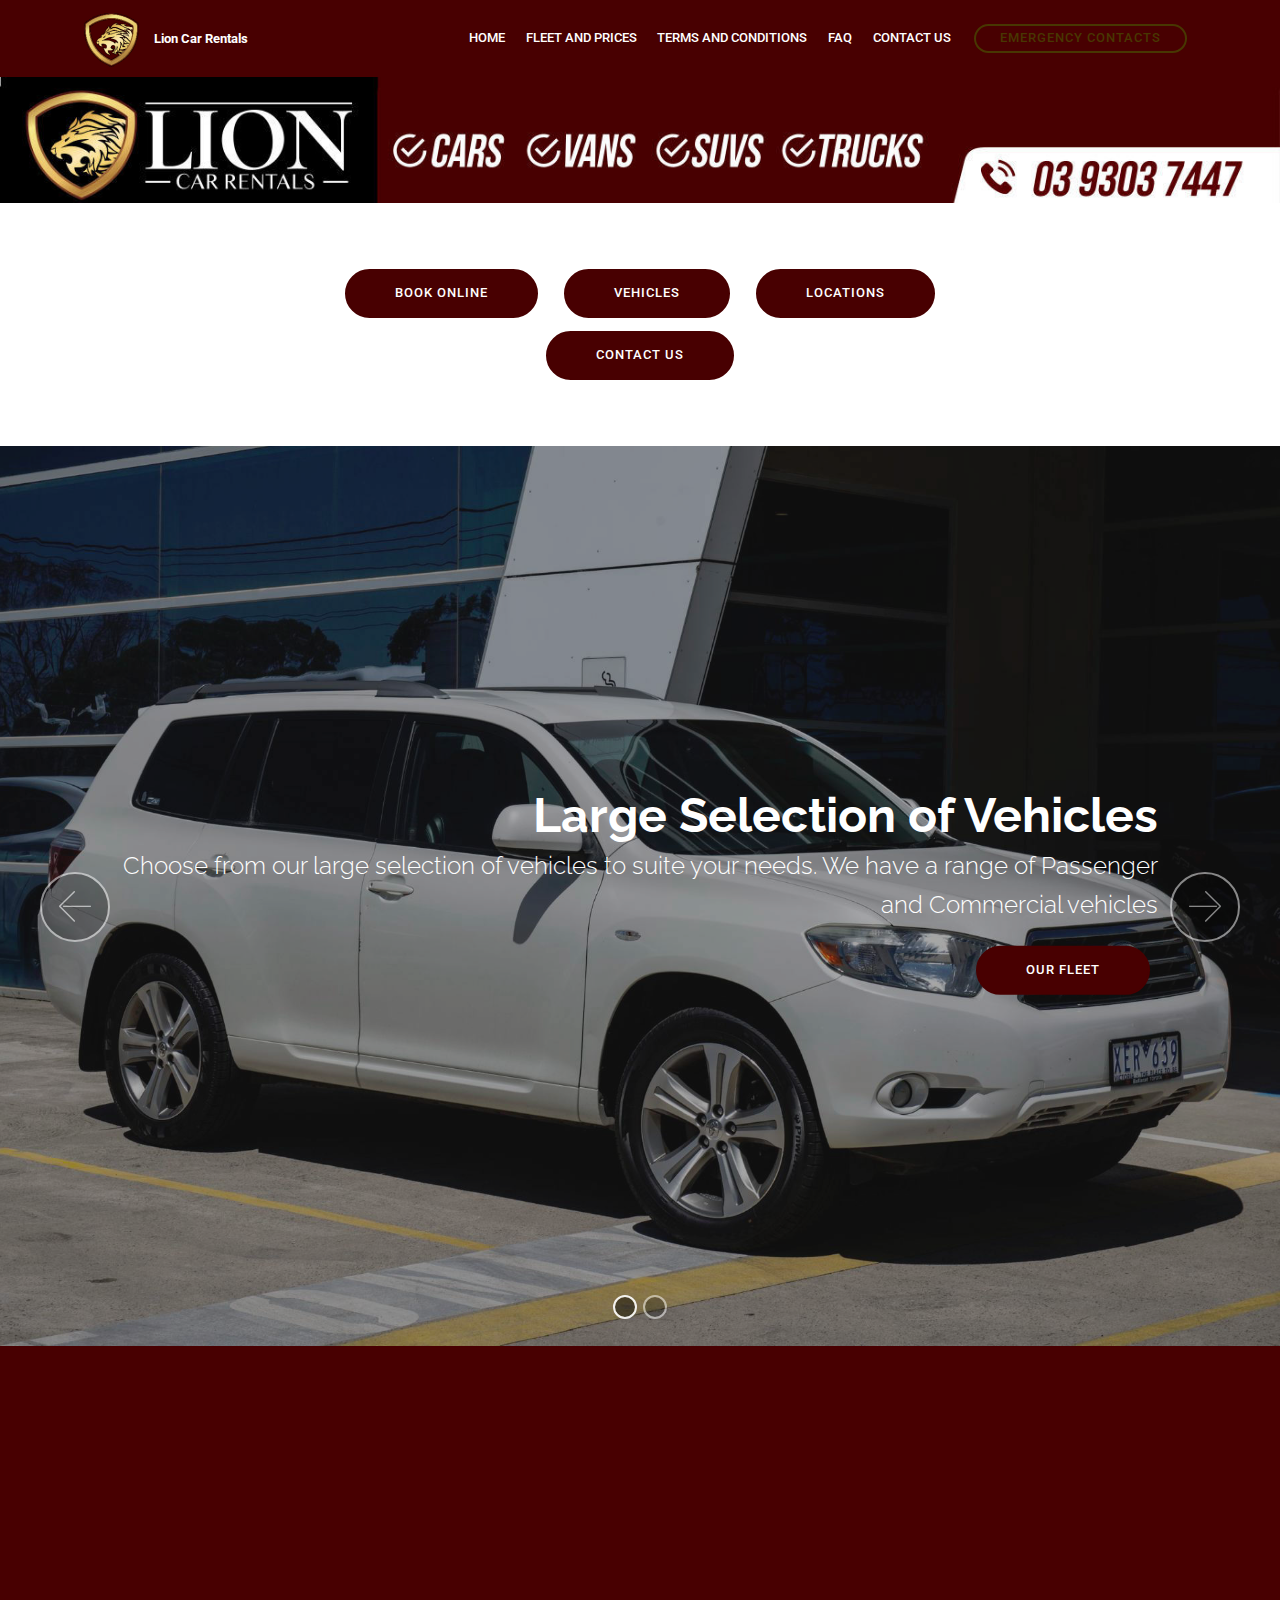
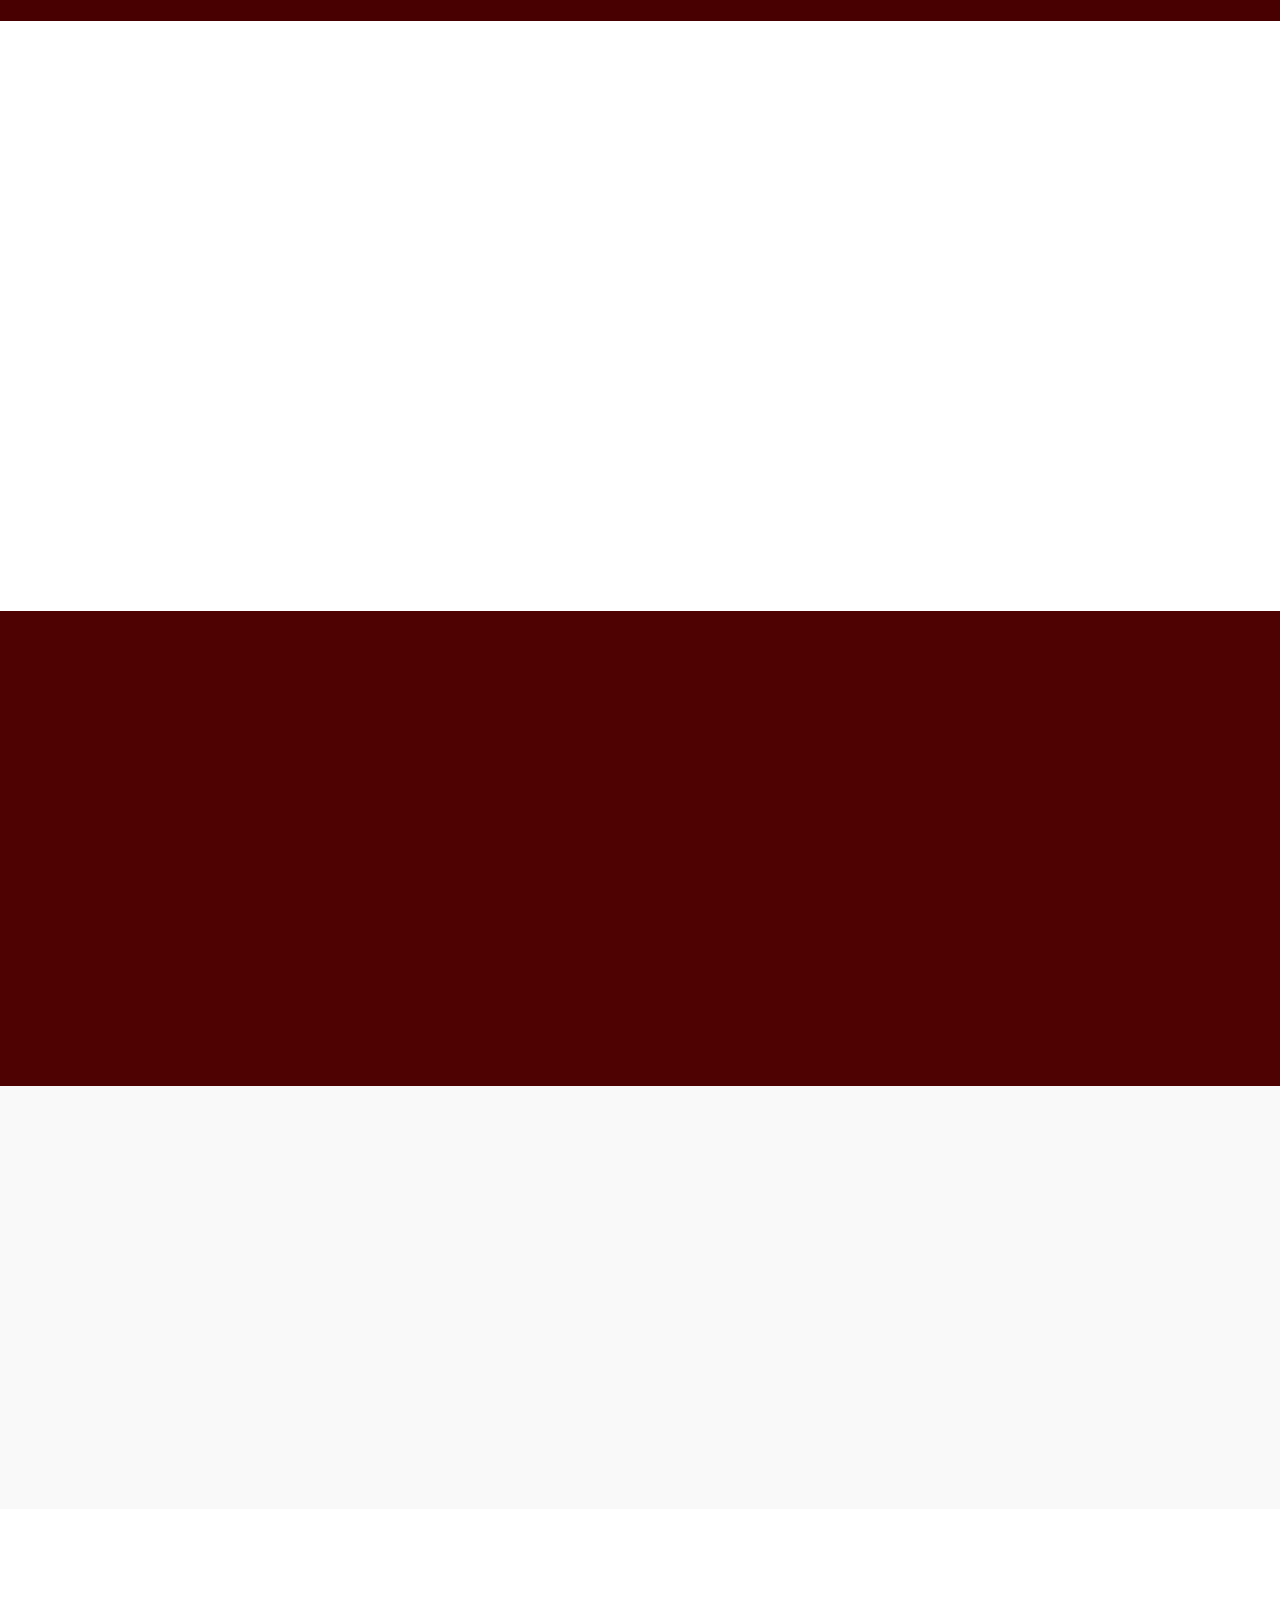
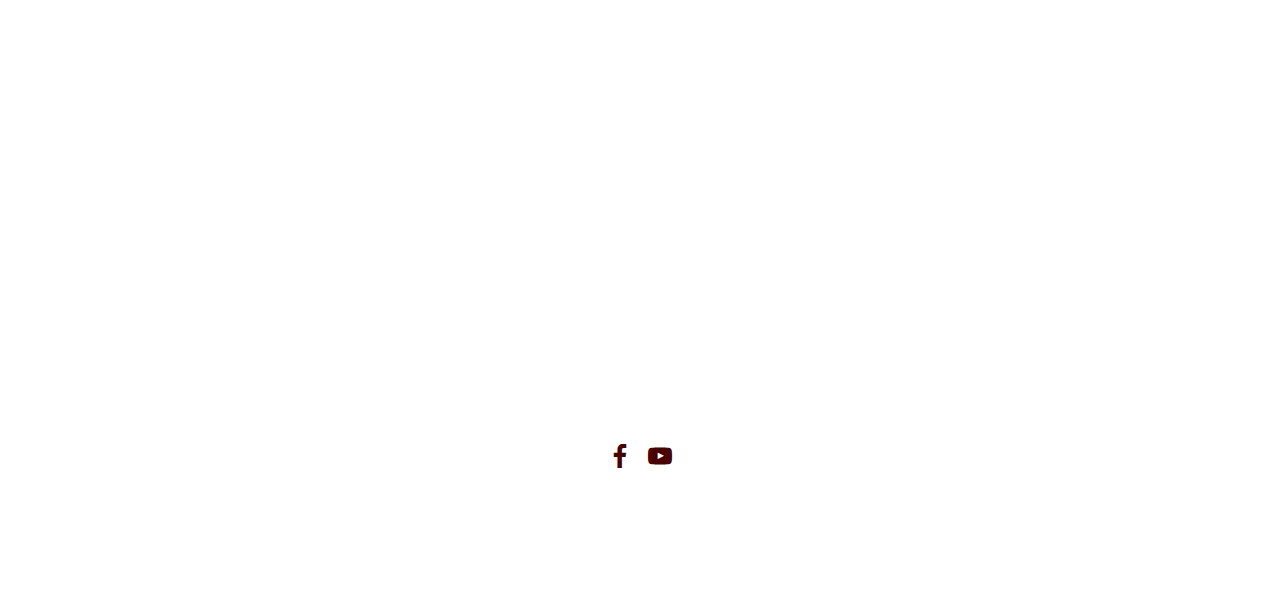
<file: index.html>
<!DOCTYPE html>
<html  >
<head>
  <!-- Site made with Mobirise Website Builder v4.9.7, https://mobirise.com -->
  <meta charset="UTF-8">
  <meta http-equiv="X-UA-Compatible" content="IE=edge">
  <meta name="generator" content="Mobirise v4.9.7, mobirise.com">
  <meta name="viewport" content="width=device-width, initial-scale=1, minimum-scale=1">
  <link rel="shortcut icon" href="assets/images/lcr-logo-transparent-128x128-128x128.png" type="image/x-icon">
  <meta name="description" content="">
  
  <title>Home</title>
  <link rel="stylesheet" href="assets/web/assets/mobirise-icons/mobirise-icons.css">
  <link rel="stylesheet" href="assets/tether/tether.min.css">
  <link rel="stylesheet" href="assets/bootstrap/css/bootstrap.min.css">
  <link rel="stylesheet" href="assets/bootstrap/css/bootstrap-grid.min.css">
  <link rel="stylesheet" href="assets/bootstrap/css/bootstrap-reboot.min.css">
  <link rel="stylesheet" href="assets/dropdown/css/style.css">
  <link rel="stylesheet" href="assets/animatecss/animate.min.css">
  <link rel="stylesheet" href="assets/socicon/css/styles.css">
  <link rel="stylesheet" href="assets/theme/css/style.css">
  <link rel="stylesheet" href="assets/mobirise/css/mbr-additional.css" type="text/css">
  
  
  
</head>
<body>
  <section class="menu cid-rncYF9uxEG" once="menu" id="menu1-0">

    

    <nav class="navbar navbar-expand beta-menu navbar-dropdown align-items-center navbar-fixed-top navbar-toggleable-sm">
        <button class="navbar-toggler navbar-toggler-right" type="button" data-toggle="collapse" data-target="#navbarSupportedContent" aria-controls="navbarSupportedContent" aria-expanded="false" aria-label="Toggle navigation">
            <div class="hamburger">
                <span></span>
                <span></span>
                <span></span>
                <span></span>
            </div>
        </button>
        <div class="menu-logo">
            <div class="navbar-brand">
                <span class="navbar-logo">
                    <a href="index.html">
                         <img src="assets/images/lcr-logo-transparent-122x122.png" alt="Mobirise" title="" style="height: 3.8rem;">
                    </a>
                </span>
                <span class="navbar-caption-wrap"><a class="navbar-caption text-white display-4" href="https://mobirise.co">
                        Lion Car Rentals</a></span>
            </div>
        </div>
        <div class="collapse navbar-collapse" id="navbarSupportedContent">
            <ul class="navbar-nav nav-dropdown" data-app-modern-menu="true"><li class="nav-item">
                    <a class="nav-link link text-white display-4" href="index.html">HOME</a>
                </li><li class="nav-item"><a class="nav-link link text-white display-4" href="fleet-and-prices.html">
                        
                        FLEET AND PRICES</a></li><li class="nav-item"><a class="nav-link link text-white display-4" href="assets/files/AL_Syl%20Physics.pdf">
                        
                        TERMS AND CONDITIONS</a></li><li class="nav-item"><a class="nav-link link text-white display-4" href="faqs.html">
                        
                        FAQ<br></a></li><li class="nav-item"><a class="nav-link link text-white display-4" href="contact-us.html">
                        
                        CONTACT US</a></li></ul>
            <div class="navbar-buttons mbr-section-btn"><a class="btn btn-sm btn-info-outline display-4" href="index.html#services2-b">
                    
                    EMERGENCY CONTACTS<br></a></div>
        </div>
    </nav>
</section>

<section class="engine"><a href="https://mobirise.info/x">free css templates</a></section><section class="cid-rncYK5SM9F" id="image2-1">

    

    <figure class="mbr-figure">
        <div class="image-block" style="width: 100%;">
            <img src="assets/images/web-banner-edited-1400x222-1-1400x222.jpg" alt="Mobirise" title="">
            
        </div>
    </figure>
</section>

<section class="mbr-section content8 cid-rnd1vv182S" id="content8-2">

    

    <div class="container">
        <div class="media-container-row title">
            <div class="col-12 col-md-8">
                <div class="mbr-section-btn align-center"><a class="btn btn-primary display-4" href="https://mobirise.co">BOOK ONLINE<br></a> <a class="btn btn-primary display-4" href="https://mobirise.co">VEHICLES<br></a> <a class="btn btn-primary display-4" href="https://mobirise.co">LOCATIONS<br></a> <a class="btn btn-primary display-4" href="https://mobirise.co">CONTACT US<br></a></div>
            </div>
        </div>
    </div>
</section>

<section class="carousel slide cid-rnd2fAABL5" data-interval="false" id="slider1-4">

    

    <div class="full-screen"><div class="mbr-slider slide carousel" data-pause="true" data-keyboard="false" data-ride="false" data-interval="false"><ol class="carousel-indicators"><li data-app-prevent-settings="" data-target="#slider1-4" class=" active" data-slide-to="0"></li><li data-app-prevent-settings="" data-target="#slider1-4" data-slide-to="1"></li></ol><div class="carousel-inner" role="listbox"><div class="carousel-item slider-fullscreen-image active" data-bg-video-slide="false" style="background-image: url(assets/images/dsc-1737-resize-2000x1335.jpg);"><div class="container container-slide"><div class="image_wrapper"><div class="mbr-overlay" style="opacity: 0.4; background-color: rgb(35, 35, 35);"></div><img src="assets/images/dsc-1737-resize-2000x1335.jpg"><div class="carousel-caption justify-content-center"><div class="col-10 align-right"><h2 class="mbr-fonts-style display-1"><strong>Large Selection of Vehicles</strong></h2><p class="lead mbr-text mbr-fonts-style display-5">Choose from our large selection of vehicles to suite your needs. We have a range of Passenger and Commercial vehicles</p><div class="mbr-section-btn" buttons="0"><a class="btn display-4 btn-secondary" href="https://mobirise.com">OUR FLEET</a> </div></div></div></div></div></div><div class="carousel-item slider-fullscreen-image" data-bg-video-slide="false" style="background-image: url(assets/images/dsc-1748-resize-2000x1335.jpg);"><div class="container container-slide"><div class="image_wrapper"><div class="mbr-overlay"></div><img src="assets/images/dsc-1748-resize-2000x1335.jpg"><div class="carousel-caption justify-content-center"><div class="col-10 align-left"><h2 class="mbr-fonts-style display-1"><strong>Best Prices
</strong></h2><p class="lead mbr-text mbr-fonts-style display-5">We have a vehicle that will match your your needs for the lowest prices in town. </p><div class="mbr-section-btn" buttons="0"><a class="btn btn-primary display-4" href="https://mobirise.com">PRICES</a> </div></div></div></div></div></div></div><a data-app-prevent-settings="" class="carousel-control carousel-control-prev" role="button" data-slide="prev" href="#slider1-4"><span aria-hidden="true" class="mbri-left mbr-iconfont"></span><span class="sr-only">Previous</span></a><a data-app-prevent-settings="" class="carousel-control carousel-control-next" role="button" data-slide="next" href="#slider1-4"><span aria-hidden="true" class="mbri-right mbr-iconfont"></span><span class="sr-only">Next</span></a></div></div>

</section>

<section class="header7 cid-rnd24qFGHv" id="header7-3">

    

    

    <div class="container">
        <div class="media-container-row">

            <div class="media-content align-right">
                <h1 class="mbr-section-title mbr-white pb-3 mbr-fonts-style display-2"><strong>Welcome to Lion Car Rentals
</strong></h1>
                <div class="mbr-section-text mbr-white pb-3">
                    <p class="mbr-text mbr-fonts-style display-7">
                        We are one of Melbourn's leading vehicle rental company with the widest range of vehicles availble for you to rent. We have been operating in Melbourne for over 5 years. We exclusively service the Northern and Western suburbs of Melbourne with our two branches in Somerton and Footscray. We also provide speciality services other than vehicle rentals. We are class leading providers of high quality, yet low cost vehicles.
                    </p>
                </div>
                
            </div>

            <div class="mbr-figure" style="width: 85%;"><iframe class="mbr-embedded-video" src="https://www.youtube.com/embed/70fcbFqptRg?rel=0&amp;amp;showinfo=0&amp;autoplay=0&amp;loop=1&amp;playlist=70fcbFqptRg" width="1280" height="720" frameborder="0" allowfullscreen></iframe></div>

        </div>
    </div>
</section>

<section class="mbr-section content4 cid-rnd8trqGT4" id="content4-c">

    

    <div class="container">
        <div class="media-container-row">
            <div class="title col-12 col-md-8">
                <h2 class="align-center pb-3 mbr-fonts-style display-5"><strong>
                    Our Speciality Services</strong></h2>
                
                
            </div>
        </div>
    </div>
</section>

<section class="features17 cid-rnd2yIJd7B" id="features17-6">
    
    

    
    <div class="container-fluid">
        <div class="media-container-row">
            <div class="card p-3 col-12 col-md-6 col-lg-3">
                <div class="card-wrapper">
                    <div class="card-img">
                        <img src="assets/images/mbr-424x283.jpg" alt="Mobirise" title="">
                    </div>
                    <div class="card-box">
                        <h4 class="card-title pb-3 mbr-fonts-style display-7"><strong>Rent to Own
</strong></h4>
                        <p class="mbr-text mbr-fonts-style display-7">At Lion Car Rentals, we know you live differently, with different types of income, 
<br>life styles and having experienced different situations in your life. That is why we have introduced Rent 
<br>to Own option to our valued customers. Make our valued customer owns of their dream car.</p>
                    </div>
                </div>
            </div>

            <div class="card p-3 col-12 col-md-6 col-lg-3">
                <div class="card-wrapper">
                    <div class="card-img">
                        <img src="assets/images/mbr-1-424x283.jpg" alt="Mobirise" title="">
                    </div>
                    <div class="card-box">
                        <h4 class="card-title pb-3 mbr-fonts-style display-7"><strong>Long Term Rentals
</strong></h4>
                        <p class="mbr-text mbr-fonts-style display-7">Drive the vehicle you want at a fraction of the cost. Join the hundreds of people 
<br>who have chosen the benefits of long term Car Rentals. We have a wide range of vehicles and great deals on long term rentals.</p>
                    </div>
                </div>
            </div>

            <div class="card p-3 col-12 col-md-6 col-lg-3">
                <div class="card-wrapper">
                    <div class="card-img">
                        <img src="assets/images/mbr-2-424x283.jpg" alt="Mobirise" title="">
                    </div>
                    <div class="card-box">
                        <h4 class="card-title pb-3 mbr-fonts-style display-7"><strong>Airport Pick-up/Drop
</strong></h4>
                        <p class="mbr-text mbr-fonts-style display-7">
                            Want to collect the vehicle from the Airport? We provide vehicle pick up and drop off at Melbourne International Airport. Please book early and confirm your details with our friendly staff to avail of this service.
                        </p>
                    </div>
                </div>
            </div>

            <div class="card p-3 col-12 col-md-6 col-lg-3">
                <div class="card-wrapper">
                    <div class="card-img">
                        <img src="assets/images/mbr-424x300.jpg" alt="Mobirise" title="">
                    </div>
                    <div class="card-box">
                        <h4 class="card-title pb-3 mbr-fonts-style display-7"><strong>Vehicle to you door
</strong></h4>
                        <p class="mbr-text mbr-fonts-style display-7">
                           Unable to come to collect verhicle? Book your vehicle ealy and confirm with our friendly stafft. We can bring your vehicle of choice to your door step.
                        </p>
                    </div>
                </div>
            </div>
            
            
        </div>
    </div>
</section>

<section class="cid-rnd2KlLJql" id="footer2-8">

    

    

    <div class="container">
        <div class="media-container-row content mbr-white">
            <div class="col-12 col-md-3 mbr-fonts-style display-7">
                <p class="mbr-text">
                    <strong>Address</strong>
                    <br>
                    <br>SOMETRON:<br>2 / 85 Hume Hwy, Somerton VIC 3062 
<br>Operating Hours: 
<br>Monday to Friday (07.00 am – 6.00pm) 
<br>Saturday &amp; Sunday (08.00 am – 1.00pm)<br>
                    <br>
                    <br><strong>Contacts</strong>
                    <br>
                    <br>Email: support@mobirise.com
                    <br>Phone: +1 (0) 000 0000 001
                    <br>Fax: +1 (0) 000 0000 002
                </p>
            </div>
            <div class="col-12 col-md-3 mbr-fonts-style display-7">
                <p class="mbr-text">
                    <strong>Links</strong>
                    <br>
                    <br>Vehicles % Prices<br>&lt;hr&gt;<br>Terms and Conditions<br><br>FAQ<br><br>Emergency Contacts<br><br><br></p>
            </div>
            <div class="col-12 col-md-6">
                <div class="google-map"><iframe frameborder="0" style="border:0" src="https://www.google.com/maps/embed?pb=!1m18!1m12!1m3!1d126743.63162577878!2d79.7861635279537!3d6.921833528124526!2m3!1f0!2f0!3f0!3m2!1i1024!2i768!4f13.1!3m3!1m2!1s0x3ae253d10f7a7003%3A0x320b2e4d32d3838d!2sColombo!5e0!3m2!1sen!2slk!4v1554870985546!5m2!1sen!2slk" allowfullscreen=""></iframe></div>
            </div>
        </div>
        
    </div>
</section>

<section class="services2 cid-rnd39hzlk7" id="services2-b">
    <!---->
    
    <!---->
    <!--Overlay-->
    
    <!--Container-->
    <div class="container">
        <div class="col-md-12">
            <div class="media-container-row">
                <div class="mbr-figure" style="width: 45%;">
                    <img src="assets/images/racv-296x170.png" alt="Mobirise" title="">
                </div>
                <div class="align-left aside-content">
                    <h2 class="mbr-title pt-2 mbr-fonts-style display-5">24 x 7 ROADSIDE ASSISTANCE - CALL  1800 686 464</h2>
                    <div class="mbr-section-text">
                        <p class="mbr-text text1 pt-2 mbr-light mbr-fonts-style display-7">
                            We have partnered with RACV for all you roadside assistance needs Australia wide. In case of any vehicle breakdowns or emergencies, please contact <strong>RACV on 1800 686 464
                        </strong></p>
                        
                    </div>
                    <!--Btn-->
                    <div class="mbr-section-btn pt-3 align-left"><a href="https://mobirise.co" class="btn btn-primary-outline display-4">EMERGENCIES - CALL RACV</a></div>
                </div>
            </div>
        </div>
    </div>
</section>

<section class="mbr-section form1 cid-rnd33dOYRQ" id="form1-a">

    

    
    <div class="container">
        <div class="row justify-content-center">
            <div class="title col-12 col-lg-8">
                <h2 class="mbr-section-title align-center pb-3 mbr-fonts-style display-2">Contact Us</h2>
                
            </div>
        </div>
    </div>
    <div class="container">
        <div class="row justify-content-center">
            <div class="media-container-column col-lg-8" data-form-type="formoid">
                <!---Formbuilder Form--->
                <form action="https://mobirise.com/" method="POST" class="mbr-form form-with-styler" data-form-title="Mobirise Form"><input type="hidden" name="email" data-form-email="true" value="lUWyVdOweFg+IhT20PekxmaPOjB0zFnN87T1DBlcEy2m5KR9RdvfYi9IakKoHsSNdl/irz6Uigyk9U22o2cf1CE+j2AV6auDzcv1d6nL0MblcwqIt0oRMcryIoszU8i6">
                    <div class="row row-sm-offset">
                        <div hidden="hidden" data-form-alert="" class="alert alert-success col-12">Thanks for CONTACTING US. We will get back to you soon.</div>
                        <div hidden="hidden" data-form-alert-danger="" class="alert alert-danger col-12">
                        </div>
                    </div>
                    <div class="dragArea row row-sm-offset">
                        <div class="col-md-4  form-group" data-for="name">
                            <label for="name-form1-a" class="form-control-label mbr-fonts-style display-7">Name</label>
                            <input type="text" name="name" data-form-field="Name" required="required" class="form-control display-7" id="name-form1-a">
                        </div>
                        <div class="col-md-4  form-group" data-for="email">
                            <label for="email-form1-a" class="form-control-label mbr-fonts-style display-7">Email</label>
                            <input type="email" name="email" data-form-field="Email" required="required" class="form-control display-7" id="email-form1-a">
                        </div>
                        <div data-for="phone" class="col-md-4  form-group">
                            <label for="phone-form1-a" class="form-control-label mbr-fonts-style display-7">Phone</label>
                            <input type="tel" name="phone" data-form-field="Phone" class="form-control display-7" id="phone-form1-a">
                        </div>
                        <div data-for="message" class="col-md-12 form-group">
                            <label for="message-form1-a" class="form-control-label mbr-fonts-style display-7">Message</label>
                            <textarea name="message" data-form-field="Message" class="form-control display-7" id="message-form1-a"></textarea>
                        </div>
                        <div class="col-md-12 input-group-btn align-center"><button type="submit" class="btn btn-primary btn-form display-7">CONTACT US</button></div>
                    </div>
                </form><!---Formbuilder Form--->
            </div>
        </div>
    </div>
</section>

<section once="footers" class="cid-rnd2OlTnEU" id="footer7-9">

    

    

    <div class="container">
        <div class="media-container-row align-center mbr-white">
            
            <div class="row social-row">
                <div class="social-list align-right pb-2">
                    
                    
                    
                    
                    
                    
                <div class="soc-item">
                        
                            <span class="mbr-iconfont mbr-iconfont-social socicon-facebook socicon" style="color: rgb(72, 0, 1); fill: rgb(72, 0, 1);"></span>
                        
                    </div><div class="soc-item">
                        
                            <span class="mbr-iconfont mbr-iconfont-social socicon-youtube socicon" style="color: rgb(72, 0, 1); fill: rgb(72, 0, 1);"></span>
                        
                    </div></div>
            </div>
            <div class="row row-copirayt">
                <p class="mbr-text mb-0 mbr-fonts-style mbr-white align-center display-7"><strong>
                    © Copyright 2019 HythamLabs (Pvt) Ltd.<br>Eravur, Lk<br>+94767018012, +94776622314</strong></p>
            </div>
        </div>
    </div>
</section>


  <script src="assets/web/assets/jquery/jquery.min.js"></script>
  <script src="assets/popper/popper.min.js"></script>
  <script src="assets/tether/tether.min.js"></script>
  <script src="assets/bootstrap/js/bootstrap.min.js"></script>
  <script src="assets/smoothscroll/smooth-scroll.js"></script>
  <script src="assets/dropdown/js/script.min.js"></script>
  <script src="assets/touchswipe/jquery.touch-swipe.min.js"></script>
  <script src="assets/viewportchecker/jquery.viewportchecker.js"></script>
  <script src="assets/ytplayer/jquery.mb.ytplayer.min.js"></script>
  <script src="assets/vimeoplayer/jquery.mb.vimeo_player.js"></script>
  <script src="assets/bootstrapcarouselswipe/bootstrap-carousel-swipe.js"></script>
  <script src="assets/theme/js/script.js"></script>
  <script src="assets/slidervideo/script.js"></script>
  <script src="assets/formoid/formoid.min.js"></script>
  
  
  <input name="animation" type="hidden">
  </body>
</html>
</file>
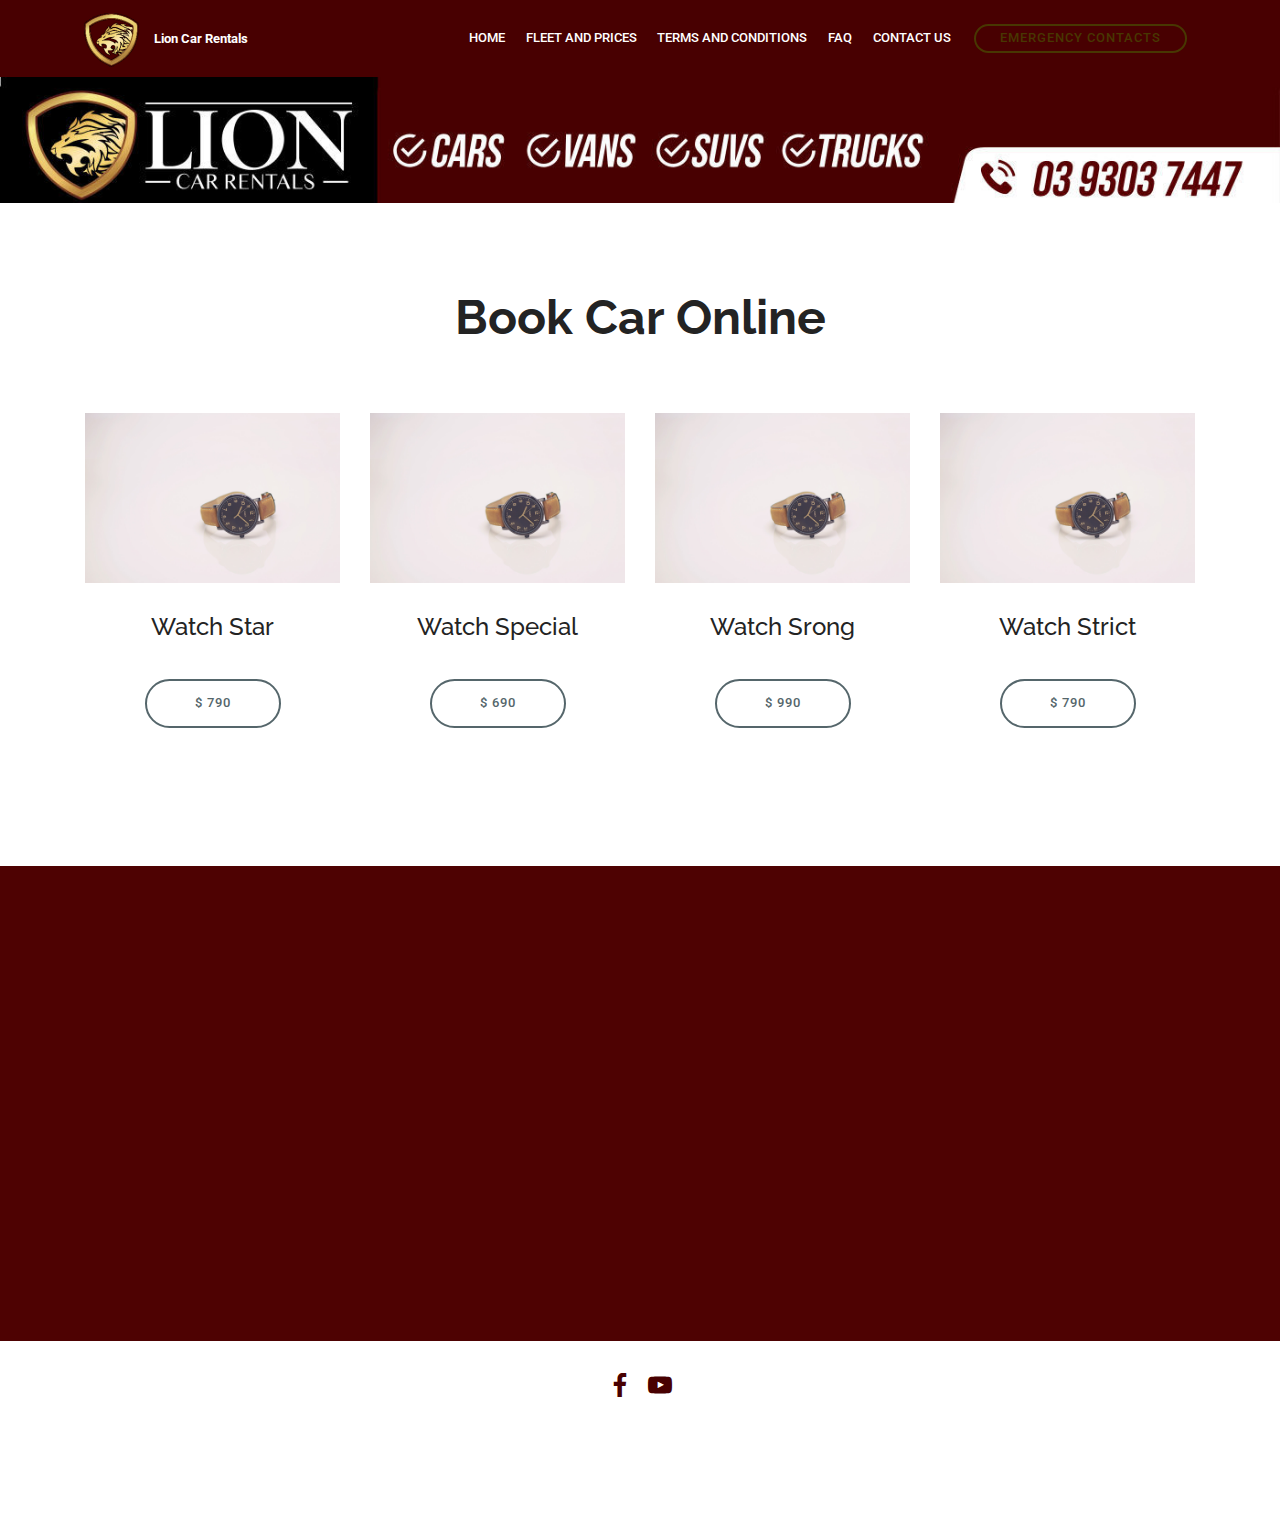
<file: book-car-online.html>
<!DOCTYPE html>
<html  >
<head>
  <!-- Site made with Mobirise Website Builder v4.9.7, https://mobirise.com -->
  <meta charset="UTF-8">
  <meta http-equiv="X-UA-Compatible" content="IE=edge">
  <meta name="generator" content="Mobirise v4.9.7, mobirise.com">
  <meta name="viewport" content="width=device-width, initial-scale=1, minimum-scale=1">
  <link rel="shortcut icon" href="assets/images/lcr-logo-transparent-128x128-128x128.png" type="image/x-icon">
  <meta name="description" content="">
  
  <title>book car online</title>
  <link rel="stylesheet" href="assets/tether/tether.min.css">
  <link rel="stylesheet" href="assets/bootstrap/css/bootstrap.min.css">
  <link rel="stylesheet" href="assets/bootstrap/css/bootstrap-grid.min.css">
  <link rel="stylesheet" href="assets/bootstrap/css/bootstrap-reboot.min.css">
  <link rel="stylesheet" href="assets/socicon/css/styles.css">
  <link rel="stylesheet" href="assets/dropdown/css/style.css">
  <link rel="stylesheet" href="assets/animatecss/animate.min.css">
  <link rel="stylesheet" href="assets/theme/css/style.css">
  <link rel="stylesheet" href="assets/mobirise/css/mbr-additional.css" type="text/css">
  
  
  
</head>
<body>
  <section class="menu cid-rncYF9uxEG" once="menu" id="menu1-0">

    

    <nav class="navbar navbar-expand beta-menu navbar-dropdown align-items-center navbar-fixed-top navbar-toggleable-sm">
        <button class="navbar-toggler navbar-toggler-right" type="button" data-toggle="collapse" data-target="#navbarSupportedContent" aria-controls="navbarSupportedContent" aria-expanded="false" aria-label="Toggle navigation">
            <div class="hamburger">
                <span></span>
                <span></span>
                <span></span>
                <span></span>
            </div>
        </button>
        <div class="menu-logo">
            <div class="navbar-brand">
                <span class="navbar-logo">
                    <a href="index.html">
                         <img src="assets/images/lcr-logo-transparent-122x122.png" alt="Mobirise" title="" style="height: 3.8rem;">
                    </a>
                </span>
                <span class="navbar-caption-wrap"><a class="navbar-caption text-white display-4" href="https://mobirise.co">
                        Lion Car Rentals</a></span>
            </div>
        </div>
        <div class="collapse navbar-collapse" id="navbarSupportedContent">
            <ul class="navbar-nav nav-dropdown" data-app-modern-menu="true"><li class="nav-item">
                    <a class="nav-link link text-white display-4" href="index.html">HOME</a>
                </li><li class="nav-item"><a class="nav-link link text-white display-4" href="fleet-and-prices.html">
                        
                        FLEET AND PRICES</a></li><li class="nav-item"><a class="nav-link link text-white display-4" href="assets/files/AL_Syl%20Physics.pdf">
                        
                        TERMS AND CONDITIONS</a></li><li class="nav-item"><a class="nav-link link text-white display-4" href="faqs.html">
                        
                        FAQ<br></a></li><li class="nav-item"><a class="nav-link link text-white display-4" href="contact-us.html">
                        
                        CONTACT US</a></li></ul>
            <div class="navbar-buttons mbr-section-btn"><a class="btn btn-sm btn-info-outline display-4" href="index.html#services2-b">
                    
                    EMERGENCY CONTACTS<br></a></div>
        </div>
    </nav>
</section>

<section class="engine"><a href="https://mobirise.info/u">bootstrap responsive templates</a></section><section class="cid-rncYK5SM9F" id="image2-1">

    

    <figure class="mbr-figure">
        <div class="image-block" style="width: 100%;">
            <img src="assets/images/web-banner-edited-1400x222-1-1400x222.jpg" alt="Mobirise" title="">
            
        </div>
    </figure>
</section>

<section class="services1 cid-rndkUCabD1" id="services1-h">
    <!---->
    
    <!---->
    <!--Overlay-->
    
    <!--Container-->
    <div class="container">
        <div class="row justify-content-center">
            <!--Titles-->
            <div class="title pb-5 col-12">
                <h2 class="align-left pb-3 mbr-fonts-style display-1"><strong>
                    Book Car Online</strong></h2>
                
            </div>
            <!--Card-1-->
            <div class="card col-12 col-md-6 col-lg-3">
                <div class="card-wrapper">
                    <div class="card-img">
                        <img src="assets/images/product1.jpg" alt="Mobirise">
                    </div>
                    <div class="card-box pb-md-5">
                        <h4 class="card-title mbr-fonts-style display-5">
                            Watch Star
                        </h4>
                        
                        <!--Btn-->
                        <div class="mbr-section-btn align-center"><a href="https://mobirise.co" class="btn btn-warning-outline display-4">
                                $ 790
                            </a></div>
                    </div>
                </div>
            </div>
            <!--Card-2-->
            <div class="card col-12 col-md-6 col-lg-3">
                <div class="card-wrapper">
                    <div class="card-img">
                        <img src="assets/images/product1.jpg" alt="Mobirise">
                    </div>
                    <div class="card-box pb-md-5">
                        <h4 class="card-title mbr-fonts-style display-5">
                            Watch Special
                        </h4>
                        
                        <!--Btn-->
                        <div class="mbr-section-btn align-center">
                            <a href="https://mobirise.co" class="btn btn-warning-outline display-4">
                                $ 690
                            </a>
                        </div>
                    </div>
                </div>
            </div>
            <!--Card-3-->
            <div class="card col-12 col-md-6 col-lg-3">
                <div class="card-wrapper">
                    <div class="card-img">
                        <img src="assets/images/product1.jpg" alt="Mobirise">
                    </div>
                    <div class="card-box">
                        <h4 class="card-title mbr-fonts-style display-5">
                            Watch Srong
                        </h4>
                        
                        <!--Btn-->
                        <div class="mbr-section-btn align-center">
                            <a href="https://mobirise.co" class="btn btn-warning-outline display-4">
                                $ 990
                            </a>
                        </div>
                    </div>
                </div>
            </div>
            <!--Card-4-->
            <div class="card col-12 col-md-6 col-lg-3 last-child">
                <div class="card-wrapper">
                    <div class="card-img">
                        <img src="assets/images/product1.jpg" alt="Mobirise">
                    </div>
                    <div class="card-box">
                        <h4 class="card-title mbr-fonts-style display-5">
                            Watch Strict
                        </h4>
                        
                        <!--Btn-->
                        <div class="mbr-section-btn align-center">
                            <a href="https://mobirise.co" class="btn btn-warning-outline display-4">
                                $ 790
                            </a>
                        </div>
                    </div>
                </div>
            </div>
        </div>
    </div>
</section>

<section class="cid-rnd2KlLJql" id="footer2-8">

    

    

    <div class="container">
        <div class="media-container-row content mbr-white">
            <div class="col-12 col-md-3 mbr-fonts-style display-7">
                <p class="mbr-text">
                    <strong>Address</strong>
                    <br>
                    <br>SOMETRON:<br>2 / 85 Hume Hwy, Somerton VIC 3062 
<br>Operating Hours: 
<br>Monday to Friday (07.00 am – 6.00pm) 
<br>Saturday &amp; Sunday (08.00 am – 1.00pm)<br>
                    <br>
                    <br><strong>Contacts</strong>
                    <br>
                    <br>Email: support@mobirise.com
                    <br>Phone: +1 (0) 000 0000 001
                    <br>Fax: +1 (0) 000 0000 002
                </p>
            </div>
            <div class="col-12 col-md-3 mbr-fonts-style display-7">
                <p class="mbr-text">
                    <strong>Links</strong>
                    <br>
                    <br>Vehicles % Prices<br>&lt;hr&gt;<br>Terms and Conditions<br><br>FAQ<br><br>Emergency Contacts<br><br><br></p>
            </div>
            <div class="col-12 col-md-6">
                <div class="google-map"><iframe frameborder="0" style="border:0" src="https://www.google.com/maps/embed?pb=!1m18!1m12!1m3!1d126743.63162577878!2d79.7861635279537!3d6.921833528124526!2m3!1f0!2f0!3f0!3m2!1i1024!2i768!4f13.1!3m3!1m2!1s0x3ae253d10f7a7003%3A0x320b2e4d32d3838d!2sColombo!5e0!3m2!1sen!2slk!4v1554870985546!5m2!1sen!2slk" allowfullscreen=""></iframe></div>
            </div>
        </div>
        
    </div>
</section>

<section once="footers" class="cid-rnd2OlTnEU" id="footer7-9">

    

    

    <div class="container">
        <div class="media-container-row align-center mbr-white">
            
            <div class="row social-row">
                <div class="social-list align-right pb-2">
                    
                    
                    
                    
                    
                    
                <div class="soc-item">
                        
                            <span class="mbr-iconfont mbr-iconfont-social socicon-facebook socicon" style="color: rgb(72, 0, 1); fill: rgb(72, 0, 1);"></span>
                        
                    </div><div class="soc-item">
                        
                            <span class="mbr-iconfont mbr-iconfont-social socicon-youtube socicon" style="color: rgb(72, 0, 1); fill: rgb(72, 0, 1);"></span>
                        
                    </div></div>
            </div>
            <div class="row row-copirayt">
                <p class="mbr-text mb-0 mbr-fonts-style mbr-white align-center display-7"><strong>
                    © Copyright 2019 HythamLabs (Pvt) Ltd.<br>Eravur, Lk<br>+94767018012, +94776622314</strong></p>
            </div>
        </div>
    </div>
</section>


  <script src="assets/web/assets/jquery/jquery.min.js"></script>
  <script src="assets/popper/popper.min.js"></script>
  <script src="assets/tether/tether.min.js"></script>
  <script src="assets/bootstrap/js/bootstrap.min.js"></script>
  <script src="assets/viewportchecker/jquery.viewportchecker.js"></script>
  <script src="assets/dropdown/js/script.min.js"></script>
  <script src="assets/touchswipe/jquery.touch-swipe.min.js"></script>
  <script src="assets/smoothscroll/smooth-scroll.js"></script>
  <script src="assets/theme/js/script.js"></script>
  
  
  <input name="animation" type="hidden">
  </body>
</html>
</file>
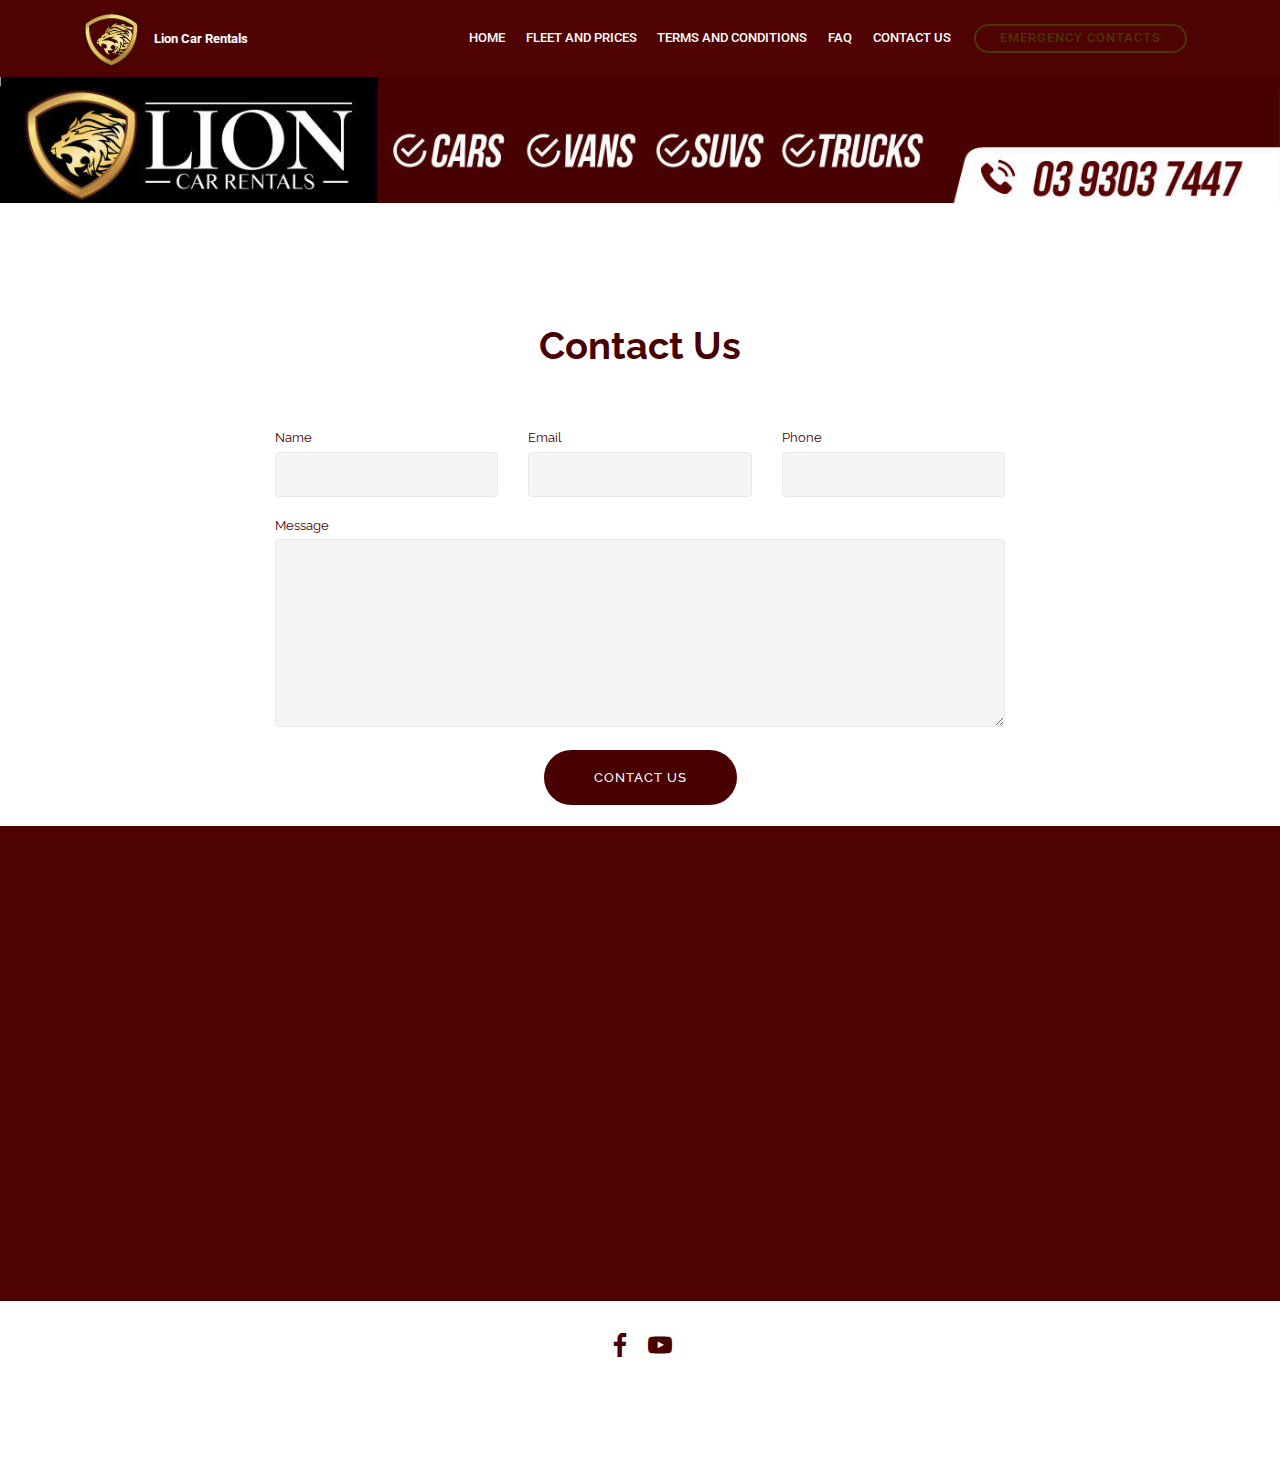
<file: contact-us.html>
<!DOCTYPE html>
<html  >
<head>
  <!-- Site made with Mobirise Website Builder v4.9.7, https://mobirise.com -->
  <meta charset="UTF-8">
  <meta http-equiv="X-UA-Compatible" content="IE=edge">
  <meta name="generator" content="Mobirise v4.9.7, mobirise.com">
  <meta name="viewport" content="width=device-width, initial-scale=1, minimum-scale=1">
  <link rel="shortcut icon" href="assets/images/lcr-logo-transparent-128x128-128x128.png" type="image/x-icon">
  <meta name="description" content="Web Site Maker Description">
  
  <title>Contact Us</title>
  <link rel="stylesheet" href="assets/tether/tether.min.css">
  <link rel="stylesheet" href="assets/bootstrap/css/bootstrap.min.css">
  <link rel="stylesheet" href="assets/bootstrap/css/bootstrap-grid.min.css">
  <link rel="stylesheet" href="assets/bootstrap/css/bootstrap-reboot.min.css">
  <link rel="stylesheet" href="assets/socicon/css/styles.css">
  <link rel="stylesheet" href="assets/dropdown/css/style.css">
  <link rel="stylesheet" href="assets/animatecss/animate.min.css">
  <link rel="stylesheet" href="assets/theme/css/style.css">
  <link rel="stylesheet" href="assets/mobirise/css/mbr-additional.css" type="text/css">
  
  
  
</head>
<body>
  <section class="menu cid-rndMNlKojX" once="menu" id="menu1-v">

    

    <nav class="navbar navbar-expand beta-menu navbar-dropdown align-items-center navbar-fixed-top navbar-toggleable-sm">
        <button class="navbar-toggler navbar-toggler-right" type="button" data-toggle="collapse" data-target="#navbarSupportedContent" aria-controls="navbarSupportedContent" aria-expanded="false" aria-label="Toggle navigation">
            <div class="hamburger">
                <span></span>
                <span></span>
                <span></span>
                <span></span>
            </div>
        </button>
        <div class="menu-logo">
            <div class="navbar-brand">
                <span class="navbar-logo">
                    <a href="index.html">
                         <img src="assets/images/lcr-logo-transparent-122x122.png" alt="Mobirise" title="" style="height: 3.8rem;">
                    </a>
                </span>
                <span class="navbar-caption-wrap"><a class="navbar-caption text-white display-4" href="https://mobirise.co">
                        Lion Car Rentals</a></span>
            </div>
        </div>
        <div class="collapse navbar-collapse" id="navbarSupportedContent">
            <ul class="navbar-nav nav-dropdown" data-app-modern-menu="true"><li class="nav-item">
                    <a class="nav-link link text-white display-4" href="index.html">HOME</a>
                </li><li class="nav-item"><a class="nav-link link text-white display-4" href="fleet-and-prices.html">
                        
                        FLEET AND PRICES</a></li><li class="nav-item"><a class="nav-link link text-white display-4" href="assets/files/AL_Syl%20Physics.pdf">
                        
                        TERMS AND CONDITIONS</a></li><li class="nav-item"><a class="nav-link link text-white display-4" href="faqs.html">
                        
                        FAQ<br></a></li><li class="nav-item"><a class="nav-link link text-white display-4" href="contact-us.html">
                        
                        CONTACT US</a></li></ul>
            <div class="navbar-buttons mbr-section-btn"><a class="btn btn-sm btn-info-outline display-4" href="index.html#services2-b">
                    
                    EMERGENCY CONTACTS<br></a></div>
        </div>
    </nav>
</section>

<section class="engine"><a href="https://mobirise.info/a">online web builder</a></section><section class="cid-rne2z4T3gh" id="image2-z">

    

    <figure class="mbr-figure">
        <div class="image-block" style="width: 100%;">
            <img src="assets/images/web-banner-edited-1400x222-1-1400x222.jpg" alt="Mobirise" title="">
            
        </div>
    </figure>
</section>

<section class="mbr-section form1 cid-rne2gZ4oiO" id="form1-x">

    

    
    <div class="container">
        <div class="row justify-content-center">
            <div class="title col-12 col-lg-8">
                <h2 class="mbr-section-title align-center pb-3 mbr-fonts-style display-2"><strong>Contact Us</strong></h2>
                
            </div>
        </div>
    </div>
    <div class="container">
        <div class="row justify-content-center">
            <div class="media-container-column col-lg-8" data-form-type="formoid">
                <!---Formbuilder Form--->
                <form action="https://mobirise.com/" method="POST" class="mbr-form form-with-styler" data-form-title="Mobirise Form"><input type="hidden" name="email" data-form-email="true" value="Rup88bTrEByWa8v1QyzJN5D4ALV1jatpv6k9ubXR9a+VPWB6+gZ1HJb1UESZwf2PjMEs4iONahNKR4oiBeMYxKcW+eoXKlRP3Cu6wKSsvXGz8ow+4+A5cvAO3qDQQ+7k">
                    <div class="row row-sm-offset">
                        <div hidden="hidden" data-form-alert="" class="alert alert-success col-12">Thanks for CONTACTING US. We will get back to you soon.</div>
                        <div hidden="hidden" data-form-alert-danger="" class="alert alert-danger col-12">
                        </div>
                    </div>
                    <div class="dragArea row row-sm-offset">
                        <div class="col-md-4  form-group" data-for="name">
                            <label for="name-form1-x" class="form-control-label mbr-fonts-style display-7">Name</label>
                            <input type="text" name="name" data-form-field="Name" required="required" class="form-control display-7" id="name-form1-x">
                        </div>
                        <div class="col-md-4  form-group" data-for="email">
                            <label for="email-form1-x" class="form-control-label mbr-fonts-style display-7">Email</label>
                            <input type="email" name="email" data-form-field="Email" required="required" class="form-control display-7" id="email-form1-x">
                        </div>
                        <div data-for="phone" class="col-md-4  form-group">
                            <label for="phone-form1-x" class="form-control-label mbr-fonts-style display-7">Phone</label>
                            <input type="tel" name="phone" data-form-field="Phone" class="form-control display-7" id="phone-form1-x">
                        </div>
                        <div data-for="message" class="col-md-12 form-group">
                            <label for="message-form1-x" class="form-control-label mbr-fonts-style display-7">Message</label>
                            <textarea name="message" data-form-field="Message" class="form-control display-7" id="message-form1-x"></textarea>
                        </div>
                        <div class="col-md-12 input-group-btn align-center"><button type="submit" class="btn btn-primary btn-form display-7">CONTACT US</button></div>
                    </div>
                </form><!---Formbuilder Form--->
            </div>
        </div>
    </div>
</section>

<section class="cid-rne2j9qjqr" id="footer2-y">

    

    

    <div class="container">
        <div class="media-container-row content mbr-white">
            <div class="col-12 col-md-3 mbr-fonts-style display-7">
                <p class="mbr-text">
                    <strong>Address</strong>
                    <br>
                    <br>SOMETRON:<br>2 / 85 Hume Hwy, Somerton VIC 3062 
<br>Operating Hours: 
<br>Monday to Friday (07.00 am – 6.00pm) 
<br>Saturday &amp; Sunday (08.00 am – 1.00pm)<br>
                    <br>
                    <br><strong>Contacts</strong>
                    <br>
                    <br>Email: support@mobirise.com
                    <br>Phone: +1 (0) 000 0000 001
                    <br>Fax: +1 (0) 000 0000 002
                </p>
            </div>
            <div class="col-12 col-md-3 mbr-fonts-style display-7">
                <p class="mbr-text">
                    <strong>Links</strong>
                    <br>
                    <br>Vehicles % Prices<br>&lt;hr&gt;<br>Terms and Conditions<br><br>FAQ<br><br>Emergency Contacts<br><br><br></p>
            </div>
            <div class="col-12 col-md-6">
                <div class="google-map"><iframe frameborder="0" style="border:0" src="https://www.google.com/maps/embed?pb=!1m18!1m12!1m3!1d126743.63162577878!2d79.7861635279537!3d6.921833528124526!2m3!1f0!2f0!3f0!3m2!1i1024!2i768!4f13.1!3m3!1m2!1s0x3ae253d10f7a7003%3A0x320b2e4d32d3838d!2sColombo!5e0!3m2!1sen!2slk!4v1554870985546!5m2!1sen!2slk" allowfullscreen=""></iframe></div>
            </div>
        </div>
        
    </div>
</section>

<section once="footers" class="cid-rndMQyjQD8" id="footer7-w">

    

    

    <div class="container">
        <div class="media-container-row align-center mbr-white">
            
            <div class="row social-row">
                <div class="social-list align-right pb-2">
                    
                    
                    
                    
                    
                    
                <div class="soc-item">
                        
                            <span class="mbr-iconfont mbr-iconfont-social socicon-facebook socicon" style="color: rgb(72, 0, 1); fill: rgb(72, 0, 1);"></span>
                        
                    </div><div class="soc-item">
                        
                            <span class="mbr-iconfont mbr-iconfont-social socicon-youtube socicon" style="color: rgb(72, 0, 1); fill: rgb(72, 0, 1);"></span>
                        
                    </div></div>
            </div>
            <div class="row row-copirayt">
                <p class="mbr-text mb-0 mbr-fonts-style mbr-white align-center display-7"><strong>
                    © Copyright 2019 HythamLabs (Pvt) Ltd.<br>Eravur, Lk<br>+94767018012, +94776622314</strong></p>
            </div>
        </div>
    </div>
</section>


  <script src="assets/web/assets/jquery/jquery.min.js"></script>
  <script src="assets/popper/popper.min.js"></script>
  <script src="assets/tether/tether.min.js"></script>
  <script src="assets/bootstrap/js/bootstrap.min.js"></script>
  <script src="assets/smoothscroll/smooth-scroll.js"></script>
  <script src="assets/dropdown/js/script.min.js"></script>
  <script src="assets/touchswipe/jquery.touch-swipe.min.js"></script>
  <script src="assets/viewportchecker/jquery.viewportchecker.js"></script>
  <script src="assets/theme/js/script.js"></script>
  <script src="assets/formoid/formoid.min.js"></script>
  
  
  <input name="animation" type="hidden">
  </body>
</html>
</file>
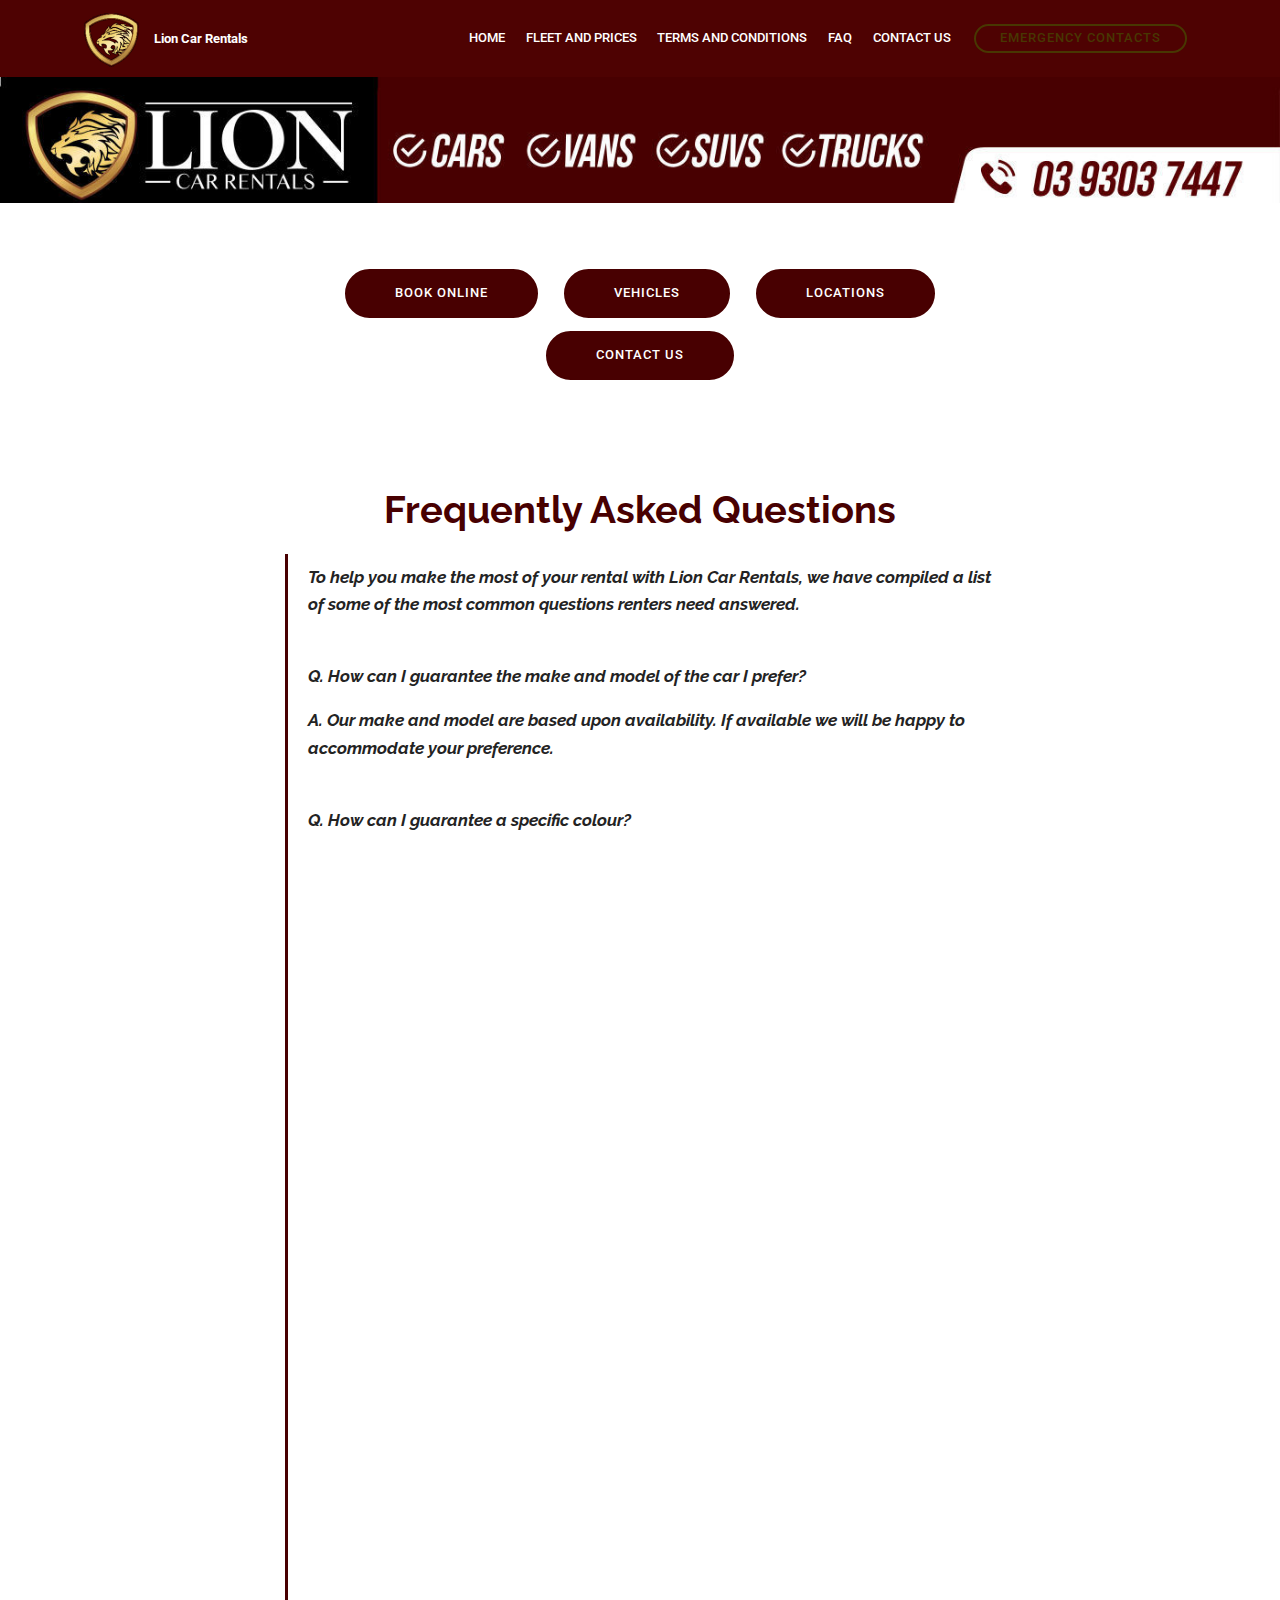
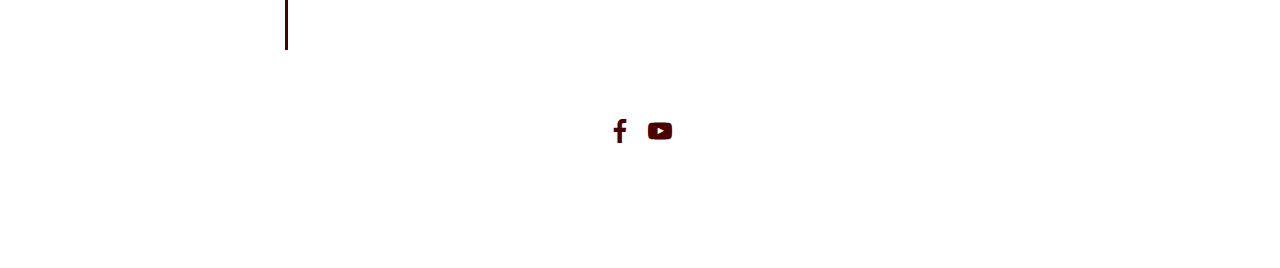
<file: faqs.html>
<!DOCTYPE html>
<html  >
<head>
  <!-- Site made with Mobirise Website Builder v4.9.7, https://mobirise.com -->
  <meta charset="UTF-8">
  <meta http-equiv="X-UA-Compatible" content="IE=edge">
  <meta name="generator" content="Mobirise v4.9.7, mobirise.com">
  <meta name="viewport" content="width=device-width, initial-scale=1, minimum-scale=1">
  <link rel="shortcut icon" href="assets/images/lcr-logo-transparent-128x128-128x128.png" type="image/x-icon">
  <meta name="description" content="Site Maker Description">
  
  <title>FAQs</title>
  <link rel="stylesheet" href="assets/tether/tether.min.css">
  <link rel="stylesheet" href="assets/bootstrap/css/bootstrap.min.css">
  <link rel="stylesheet" href="assets/bootstrap/css/bootstrap-grid.min.css">
  <link rel="stylesheet" href="assets/bootstrap/css/bootstrap-reboot.min.css">
  <link rel="stylesheet" href="assets/socicon/css/styles.css">
  <link rel="stylesheet" href="assets/dropdown/css/style.css">
  <link rel="stylesheet" href="assets/animatecss/animate.min.css">
  <link rel="stylesheet" href="assets/theme/css/style.css">
  <link rel="stylesheet" href="assets/mobirise/css/mbr-additional.css" type="text/css">
  
  
  
</head>
<body>
  <section class="menu cid-rndMNlKojX" once="menu" id="menu1-p">

    

    <nav class="navbar navbar-expand beta-menu navbar-dropdown align-items-center navbar-fixed-top navbar-toggleable-sm">
        <button class="navbar-toggler navbar-toggler-right" type="button" data-toggle="collapse" data-target="#navbarSupportedContent" aria-controls="navbarSupportedContent" aria-expanded="false" aria-label="Toggle navigation">
            <div class="hamburger">
                <span></span>
                <span></span>
                <span></span>
                <span></span>
            </div>
        </button>
        <div class="menu-logo">
            <div class="navbar-brand">
                <span class="navbar-logo">
                    <a href="index.html">
                         <img src="assets/images/lcr-logo-transparent-122x122.png" alt="Mobirise" title="" style="height: 3.8rem;">
                    </a>
                </span>
                <span class="navbar-caption-wrap"><a class="navbar-caption text-white display-4" href="https://mobirise.co">
                        Lion Car Rentals</a></span>
            </div>
        </div>
        <div class="collapse navbar-collapse" id="navbarSupportedContent">
            <ul class="navbar-nav nav-dropdown" data-app-modern-menu="true"><li class="nav-item">
                    <a class="nav-link link text-white display-4" href="index.html">HOME</a>
                </li><li class="nav-item"><a class="nav-link link text-white display-4" href="fleet-and-prices.html">
                        
                        FLEET AND PRICES</a></li><li class="nav-item"><a class="nav-link link text-white display-4" href="assets/files/AL_Syl%20Physics.pdf">
                        
                        TERMS AND CONDITIONS</a></li><li class="nav-item"><a class="nav-link link text-white display-4" href="faqs.html">
                        
                        FAQ<br></a></li><li class="nav-item"><a class="nav-link link text-white display-4" href="contact-us.html">
                        
                        CONTACT US</a></li></ul>
            <div class="navbar-buttons mbr-section-btn"><a class="btn btn-sm btn-info-outline display-4" href="index.html#services2-b">
                    
                    EMERGENCY CONTACTS<br></a></div>
        </div>
    </nav>
</section>

<section class="engine"><a href="https://mobirise.info/t">amp template</a></section><section class="cid-rndMOwxnnC" id="image2-q">

    

    <figure class="mbr-figure">
        <div class="image-block" style="width: 100%;">
            <img src="assets/images/web-banner-edited-1400x222-1-1400x222.jpg" alt="Mobirise" title="">
            
        </div>
    </figure>
</section>

<section class="mbr-section content8 cid-rndMOKRz9n" id="content8-r">

    

    <div class="container">
        <div class="media-container-row title">
            <div class="col-12 col-md-8">
                <div class="mbr-section-btn align-center"><a class="btn btn-primary display-4" href="https://mobirise.co">BOOK ONLINE<br></a> <a class="btn btn-primary display-4" href="https://mobirise.co">VEHICLES<br></a> <a class="btn btn-primary display-4" href="https://mobirise.co">LOCATIONS<br></a> <a class="btn btn-primary display-4" href="https://mobirise.co">CONTACT US<br></a></div>
            </div>
        </div>
    </div>
</section>

<section class="mbr-section content4 cid-rndMP22TZc" id="content4-s">

    

    <div class="container">
        <div class="media-container-row">
            <div class="title col-12 col-md-8">
                <h2 class="align-center pb-3 mbr-fonts-style display-2"><strong>
                    Frequently Asked Questions</strong></h2>
                
                
            </div>
        </div>
    </div>
</section>

<section class="mbr-section article content1 cid-rndMPgQjCz" id="content2-t">

     

    <div class="container">
        <div class="media-container-row">
            <div class="mbr-text col-12 col-md-8 mbr-fonts-style display-7">
                <blockquote><p><strong>To help you make the most of your rental with Lion Car Rentals, we have compiled a list of some of the most common questions renters need answered. </strong></p><p><strong><br></strong><strong>Q. How can I guarantee the make and model of the car I prefer?&nbsp;</strong></p><p><strong>A. Our make and model are based upon availability. If available we will be happy to accommodate your preference.&nbsp;</strong></p><p><strong><br></strong><strong>Q. How can I guarantee a specific colour?&nbsp;</strong></p><p><strong>A. The colour of the vehicle is based upon availability. If available we will be happy to accommodate your preference.&nbsp;</strong></p><p><strong><br></strong><strong>Q. How can I change or cancel my reservation?&nbsp;</strong></p><p><strong>A. You can call or use this web site to change or cancel a reservation. Simply choose the ‘Contact Us’ section of our website.&nbsp;</strong></p><p><strong><br></strong><strong>Q. What do I need to bring with me to rent a car?&nbsp;</strong></p><p><strong>A. All drivers of the vehicle will need to be present and provide a valid driver’s license and credit card in their own name. Drivers with an overseas license must provide their country license, international license and passport.&nbsp;</strong></p><p><strong><br></strong><strong>Q. Can I remove the seats from a minivan?&nbsp;</strong></p><p><strong>A. Seats cannot be removed from a minivan or any other vehicle.&nbsp;</strong></p><p><strong><br></strong><strong>Q. Can I use someone else's credit card?</strong></p><p><strong>A. For security purposes of the credit card holder all renters and additional drivers must have a credit card in their own name.</strong></p><p><strong><br></strong><strong>Q. How do I extend my rental and will it change my rate?</strong></p><p><strong>A. To extend your rental, you must contact and inform us. There will be no change in rate.</strong></p></blockquote>
            </div>
        </div>
    </div>
</section>

<section once="footers" class="cid-rndMQyjQD8" id="footer7-u">

    

    

    <div class="container">
        <div class="media-container-row align-center mbr-white">
            
            <div class="row social-row">
                <div class="social-list align-right pb-2">
                    
                    
                    
                    
                    
                    
                <div class="soc-item">
                        
                            <span class="mbr-iconfont mbr-iconfont-social socicon-facebook socicon" style="color: rgb(72, 0, 1); fill: rgb(72, 0, 1);"></span>
                        
                    </div><div class="soc-item">
                        
                            <span class="mbr-iconfont mbr-iconfont-social socicon-youtube socicon" style="color: rgb(72, 0, 1); fill: rgb(72, 0, 1);"></span>
                        
                    </div></div>
            </div>
            <div class="row row-copirayt">
                <p class="mbr-text mb-0 mbr-fonts-style mbr-white align-center display-7"><strong>
                    © Copyright 2019 HythamLabs (Pvt) Ltd.<br>Eravur, Lk<br>+94767018012, +94776622314</strong></p>
            </div>
        </div>
    </div>
</section>


  <script src="assets/web/assets/jquery/jquery.min.js"></script>
  <script src="assets/popper/popper.min.js"></script>
  <script src="assets/tether/tether.min.js"></script>
  <script src="assets/bootstrap/js/bootstrap.min.js"></script>
  <script src="assets/viewportchecker/jquery.viewportchecker.js"></script>
  <script src="assets/dropdown/js/script.min.js"></script>
  <script src="assets/touchswipe/jquery.touch-swipe.min.js"></script>
  <script src="assets/smoothscroll/smooth-scroll.js"></script>
  <script src="assets/theme/js/script.js"></script>
  
  
  <input name="animation" type="hidden">
  </body>
</html>
</file>
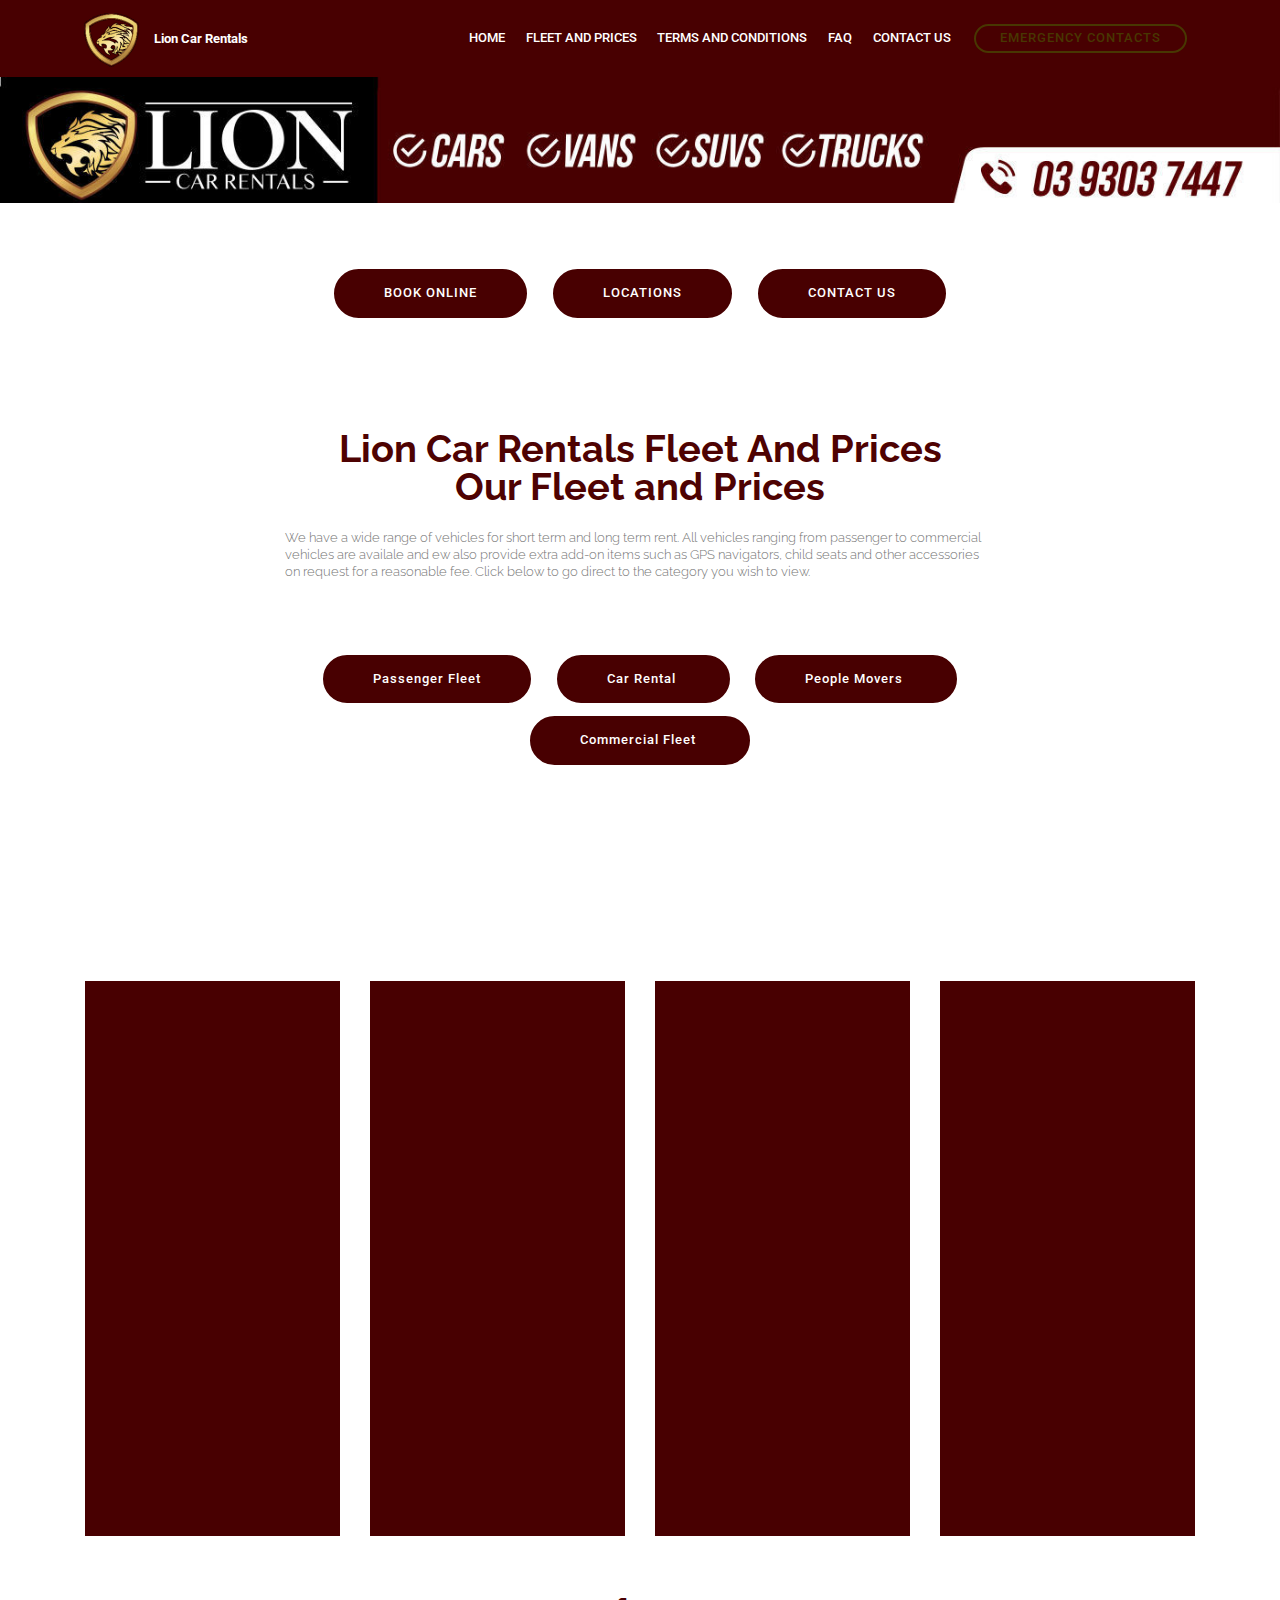
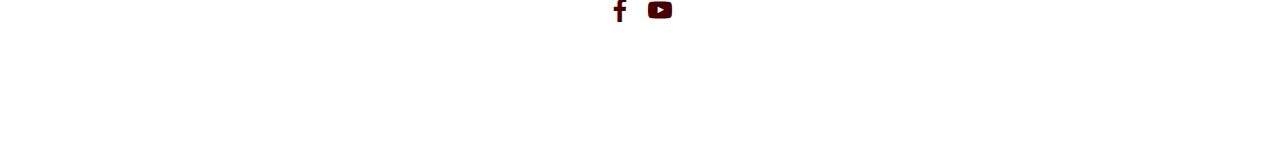
<file: fleet-and-prices.html>
<!DOCTYPE html>
<html  >
<head>
  <!-- Site made with Mobirise Website Builder v4.9.7, https://mobirise.com -->
  <meta charset="UTF-8">
  <meta http-equiv="X-UA-Compatible" content="IE=edge">
  <meta name="generator" content="Mobirise v4.9.7, mobirise.com">
  <meta name="viewport" content="width=device-width, initial-scale=1, minimum-scale=1">
  <link rel="shortcut icon" href="assets/images/lcr-logo-transparent-128x128-128x128.png" type="image/x-icon">
  <meta name="description" content="Web Site Builder Description">
  
  <title>Fleet and Prices</title>
  <link rel="stylesheet" href="assets/tether/tether.min.css">
  <link rel="stylesheet" href="assets/bootstrap/css/bootstrap.min.css">
  <link rel="stylesheet" href="assets/bootstrap/css/bootstrap-grid.min.css">
  <link rel="stylesheet" href="assets/bootstrap/css/bootstrap-reboot.min.css">
  <link rel="stylesheet" href="assets/socicon/css/styles.css">
  <link rel="stylesheet" href="assets/dropdown/css/style.css">
  <link rel="stylesheet" href="assets/animatecss/animate.min.css">
  <link rel="stylesheet" href="assets/theme/css/style.css">
  <link rel="stylesheet" href="assets/mobirise/css/mbr-additional.css" type="text/css">
  
  
  
</head>
<body>
  <section class="menu cid-rncYF9uxEG" once="menu" id="menu1-10">

    

    <nav class="navbar navbar-expand beta-menu navbar-dropdown align-items-center navbar-fixed-top navbar-toggleable-sm">
        <button class="navbar-toggler navbar-toggler-right" type="button" data-toggle="collapse" data-target="#navbarSupportedContent" aria-controls="navbarSupportedContent" aria-expanded="false" aria-label="Toggle navigation">
            <div class="hamburger">
                <span></span>
                <span></span>
                <span></span>
                <span></span>
            </div>
        </button>
        <div class="menu-logo">
            <div class="navbar-brand">
                <span class="navbar-logo">
                    <a href="index.html">
                         <img src="assets/images/lcr-logo-transparent-122x122.png" alt="Mobirise" title="" style="height: 3.8rem;">
                    </a>
                </span>
                <span class="navbar-caption-wrap"><a class="navbar-caption text-white display-4" href="https://mobirise.co">
                        Lion Car Rentals</a></span>
            </div>
        </div>
        <div class="collapse navbar-collapse" id="navbarSupportedContent">
            <ul class="navbar-nav nav-dropdown" data-app-modern-menu="true"><li class="nav-item">
                    <a class="nav-link link text-white display-4" href="index.html">HOME</a>
                </li><li class="nav-item"><a class="nav-link link text-white display-4" href="fleet-and-prices.html">
                        
                        FLEET AND PRICES</a></li><li class="nav-item"><a class="nav-link link text-white display-4" href="assets/files/AL_Syl%20Physics.pdf">
                        
                        TERMS AND CONDITIONS</a></li><li class="nav-item"><a class="nav-link link text-white display-4" href="faqs.html">
                        
                        FAQ<br></a></li><li class="nav-item"><a class="nav-link link text-white display-4" href="contact-us.html">
                        
                        CONTACT US</a></li></ul>
            <div class="navbar-buttons mbr-section-btn"><a class="btn btn-sm btn-info-outline display-4" href="index.html#services2-b">
                    
                    EMERGENCY CONTACTS<br></a></div>
        </div>
    </nav>
</section>

<section class="engine"><a href="https://mobirise.info/r">bootstrap templates</a></section><section class="cid-rneryPtMmf" id="image2-12">

    

    <figure class="mbr-figure">
        <div class="image-block" style="width: 100%;">
            <img src="assets/images/web-banner-edited-1400x222-1-1400x222.jpg" alt="Mobirise" title="">
            
        </div>
    </figure>
</section>

<section class="mbr-section content8 cid-rnerznNYpK" id="content8-13">

    

    <div class="container">
        <div class="media-container-row title">
            <div class="col-12 col-md-8">
                <div class="mbr-section-btn align-center"><a class="btn btn-primary display-4" href="https://mobirise.co">BOOK ONLINE<br></a>  <a class="btn btn-primary display-4" href="https://mobirise.co">LOCATIONS<br></a> <a class="btn btn-primary display-4" href="https://mobirise.co">CONTACT US<br></a></div>
            </div>
        </div>
    </div>
</section>

<section class="mbr-section content4 cid-rnerFgQ8f5" id="content4-14">

    

    <div class="container">
        <div class="media-container-row">
            <div class="title col-12 col-md-8">
                <h2 class="align-center pb-3 mbr-fonts-style display-2"><font color="#4e0202"><strong>Lion Car Rentals Fleet And Prices
</strong></font><div><font color="#4e0202"><strong>Our Fleet and Prices</strong></font></div></h2>
                <h3 class="mbr-section-subtitle align-center mbr-light mbr-fonts-style display-7">We have a wide range of vehicles for short term and long term rent. All vehicles ranging from passenger to commercial vehicles are availale and ew also provide extra add-on items such as GPS navigators, child seats and other accessories on request for a reasonable fee. Click below to go direct to the category you wish to view.</h3>
                
            </div>
        </div>
    </div>
</section>

<section class="mbr-section content8 cid-rnerYfSHdM" id="content8-15">

    

    <div class="container">
        <div class="media-container-row title">
            <div class="col-12 col-md-8">
                <div class="mbr-section-btn align-center"><a class="btn btn-primary display-4" href="fleet-and-prices.html#services1-1b">Passenger Fleet<br></a> <a class="btn btn-primary display-4" href="https://mobirise.co">Car Rental&nbsp;<br></a> <a class="btn btn-primary display-4" href="https://mobirise.co">People Movers&nbsp;<br></a> <a class="btn btn-primary display-4" href="https://mobirise.co">Commercial Fleet&nbsp;<br></a></div>
            </div>
        </div>
    </div>
</section>

<section class="services1 cid-rnesDOFFPD" id="services1-1b">
    <!---->
    
    <!---->
    <!--Overlay-->
    
    <!--Container-->
    <div class="container">
        <div class="row justify-content-center">
            <!--Titles-->
            <div class="title pb-5 col-12">
                <h2 class="align-left pb-3 mbr-fonts-style display-1">Passenger Fleet
</h2>
                
            </div>
            <!--Card-1-->
            <div class="card col-12 col-md-6 col-lg-3">
                <div class="card-wrapper">
                    <div class="card-img">
                        <img src="assets/images/11-420x280.jpg" alt="Mobirise" title="">
                    </div>
                    <div class="card-box pb-md-5">
                        <h4 class="card-title mbr-fonts-style display-5">
                            Economy
                        </h4>
                        <p class="mbr-text mbr-fonts-style display-7"></p><p>&nbsp;&nbsp;&nbsp;&nbsp;&nbsp;&nbsp;&nbsp;&nbsp;Passengers : 4
&nbsp;&nbsp;&nbsp;&nbsp;&nbsp;&nbsp;&nbsp;&nbsp;&nbsp;&nbsp;&nbsp;&nbsp;&nbsp;&nbsp;&nbsp;&nbsp;&nbsp;&nbsp;&nbsp;&nbsp;&nbsp;&nbsp;&nbsp;&nbsp;&nbsp;&nbsp;&nbsp;&nbsp;&nbsp;&nbsp;&nbsp;&nbsp;<br>&nbsp; &nbsp; &nbsp;&nbsp;&nbsp;&nbsp;Transmission : Automatic
<br>
<br>&nbsp; &nbsp;&nbsp;&nbsp;&nbsp;&nbsp; From: $28 / Day</p><p></p>
                        <!--Btn-->
                        <div class="mbr-section-btn align-center"><a href="https://mobirise.co" class="btn btn-secondary-outline display-4">
                                $ 790
                            </a></div>
                    </div>
                </div>
            </div>
            <!--Card-2-->
            <div class="card col-12 col-md-6 col-lg-3">
                <div class="card-wrapper">
                    <div class="card-img">
                        <img src="assets/images/12-420x280.jpg" alt="Mobirise" title="">
                    </div>
                    <div class="card-box pb-md-5">
                        <h4 class="card-title mbr-fonts-style display-5">Economy Plus
</h4>
                        <p class="mbr-text mbr-fonts-style display-7"></p><p>&nbsp;&nbsp;&nbsp;&nbsp;&nbsp;<span style="font-size: 0.8rem;">&nbsp; &nbsp;&nbsp;</span><span style="font-size: 0.8rem;">Passengers : 4&nbsp;</span></p><p>    &nbsp;&nbsp;&nbsp;&nbsp;&nbsp;&nbsp;&nbsp;&nbsp;Transmission : Automatic 
<br>
<br>    &nbsp;&nbsp;&nbsp;&nbsp;&nbsp;&nbsp;&nbsp;&nbsp;From: $28 / Day</p><p></p>
                        <!--Btn-->
                        <div class="mbr-section-btn align-center">
                            <a href="https://mobirise.co" class="btn btn-warning-outline display-4">
                                $ 690
                            </a>
                        </div>
                    </div>
                </div>
            </div>
            <!--Card-3-->
            <div class="card col-12 col-md-6 col-lg-3">
                <div class="card-wrapper">
                    <div class="card-img">
                        <img src="assets/images/13-420x280.jpg" alt="Mobirise" title="">
                    </div>
                    <div class="card-box">
                        <h4 class="card-title mbr-fonts-style display-5">Economy Premium
</h4>
                        <p class="mbr-text mbr-fonts-style display-7"></p><p><span style="font-size: 0.8rem;">Passengers : 4&nbsp;</span></p><p>    &nbsp;&nbsp;&nbsp;&nbsp;&nbsp;&nbsp;&nbsp;&nbsp;Transmission : Automatic 
<br>
<br>    &nbsp;&nbsp;&nbsp;&nbsp;&nbsp;&nbsp;&nbsp;&nbsp;From: $28 / Day</p><p></p>
                        <!--Btn-->
                        <div class="mbr-section-btn align-center">
                            <a href="https://mobirise.co" class="btn btn-warning-outline display-4">
                                $ 990
                            </a>
                        </div>
                    </div>
                </div>
            </div>
            <!--Card-4-->
            <div class="card col-12 col-md-6 col-lg-3 last-child">
                <div class="card-wrapper">
                    <div class="card-img">
                        <img src="assets/images/14-420x280.jpg" alt="Mobirise" title="">
                    </div>
                    <div class="card-box">
                        <h4 class="card-title mbr-fonts-style display-5">
                            Standard
                        </h4>
                        <p class="mbr-text mbr-fonts-style display-7"></p><p>&nbsp; &nbsp;&nbsp;&nbsp;&nbsp;&nbsp; Passengers : 4                                 
<br>    &nbsp;&nbsp;&nbsp;&nbsp;&nbsp;&nbsp;&nbsp;&nbsp;Transmission : Automatic 
<br>
<br>    &nbsp;&nbsp;&nbsp;&nbsp;&nbsp;&nbsp;&nbsp;&nbsp;From: $28 / Day</p><p></p>
                        <!--Btn-->
                        <div class="mbr-section-btn align-center">
                            <a href="https://mobirise.co" class="btn btn-warning-outline display-4">
                                $ 790
                            </a>
                        </div>
                    </div>
                </div>
            </div>
        </div>
    </div>
</section>

<section once="footers" class="cid-rnd2OlTnEU" id="footer7-11">

    

    

    <div class="container">
        <div class="media-container-row align-center mbr-white">
            
            <div class="row social-row">
                <div class="social-list align-right pb-2">
                    
                    
                    
                    
                    
                    
                <div class="soc-item">
                        
                            <span class="mbr-iconfont mbr-iconfont-social socicon-facebook socicon" style="color: rgb(72, 0, 1); fill: rgb(72, 0, 1);"></span>
                        
                    </div><div class="soc-item">
                        
                            <span class="mbr-iconfont mbr-iconfont-social socicon-youtube socicon" style="color: rgb(72, 0, 1); fill: rgb(72, 0, 1);"></span>
                        
                    </div></div>
            </div>
            <div class="row row-copirayt">
                <p class="mbr-text mb-0 mbr-fonts-style mbr-white align-center display-7"><strong>
                    © Copyright 2019 HythamLabs (Pvt) Ltd.<br>Eravur, Lk<br>+94767018012, +94776622314</strong></p>
            </div>
        </div>
    </div>
</section>


  <script src="assets/web/assets/jquery/jquery.min.js"></script>
  <script src="assets/popper/popper.min.js"></script>
  <script src="assets/tether/tether.min.js"></script>
  <script src="assets/bootstrap/js/bootstrap.min.js"></script>
  <script src="assets/viewportchecker/jquery.viewportchecker.js"></script>
  <script src="assets/dropdown/js/script.min.js"></script>
  <script src="assets/touchswipe/jquery.touch-swipe.min.js"></script>
  <script src="assets/smoothscroll/smooth-scroll.js"></script>
  <script src="assets/theme/js/script.js"></script>
  
  
  <input name="animation" type="hidden">
  </body>
</html>
</file>
<file: assets/web/assets/mobirise-icons/mobirise-icons.css>
@font-face {
  font-family: 'MobiriseIcons';
  src:  url('mobirise-icons.eot?spat4u');
  src:  url('mobirise-icons.eot?spat4u#iefix') format('embedded-opentype'),
    url('mobirise-icons.ttf?spat4u') format('truetype'),
    url('mobirise-icons.woff?spat4u') format('woff'),
    url('mobirise-icons.svg?spat4u#MobiriseIcons') format('svg');
  font-weight: normal;
  font-style: normal;
}

[class^="mbri-"], [class*=" mbri-"] {
  /* use !important to prevent issues with browser extensions that change fonts */
  font-family: MobiriseIcons !important;
  speak: none;
  font-style: normal;
  font-weight: normal;
  font-variant: normal;
  text-transform: none;
  line-height: 1;

  /* Better Font Rendering =========== */
  -webkit-font-smoothing: antialiased;
  -moz-osx-font-smoothing: grayscale;
}

.mbri-add-submenu:before {
  content: "\e900";
}
.mbri-alert:before {
  content: "\e901";
}
.mbri-align-center:before {
  content: "\e902";
}
.mbri-align-justify:before {
  content: "\e903";
}
.mbri-align-left:before {
  content: "\e904";
}
.mbri-align-right:before {
  content: "\e905";
}
.mbri-android:before {
  content: "\e906";
}
.mbri-apple:before {
  content: "\e907";
}
.mbri-arrow-down:before {
  content: "\e908";
}
.mbri-arrow-next:before {
  content: "\e909";
}
.mbri-arrow-prev:before {
  content: "\e90a";
}
.mbri-arrow-up:before {
  content: "\e90b";
}
.mbri-bold:before {
  content: "\e90c";
}
.mbri-bookmark:before {
  content: "\e90d";
}
.mbri-bootstrap:before {
  content: "\e90e";
}
.mbri-briefcase:before {
  content: "\e90f";
}
.mbri-browse:before {
  content: "\e910";
}
.mbri-bulleted-list:before {
  content: "\e911";
}
.mbri-calendar:before {
  content: "\e912";
}
.mbri-camera:before {
  content: "\e913";
}
.mbri-cart-add:before {
  content: "\e914";
}
.mbri-cart-full:before {
  content: "\e915";
}
.mbri-cash:before {
  content: "\e916";
}
.mbri-change-style:before {
  content: "\e917";
}
.mbri-chat:before {
  content: "\e918";
}
.mbri-clock:before {
  content: "\e919";
}
.mbri-close:before {
  content: "\e91a";
}
.mbri-cloud:before {
  content: "\e91b";
}
.mbri-code:before {
  content: "\e91c";
}
.mbri-contact-form:before {
  content: "\e91d";
}
.mbri-credit-card:before {
  content: "\e91e";
}
.mbri-cursor-click:before {
  content: "\e91f";
}
.mbri-cust-feedback:before {
  content: "\e920";
}
.mbri-database:before {
  content: "\e921";
}
.mbri-delivery:before {
  content: "\e922";
}
.mbri-desktop:before {
  content: "\e923";
}
.mbri-devices:before {
  content: "\e924";
}
.mbri-down:before {
  content: "\e925";
}
.mbri-download:before {
  content: "\e989";
}
.mbri-drag-n-drop:before {
  content: "\e927";
}
.mbri-drag-n-drop2:before {
  content: "\e928";
}
.mbri-edit:before {
  content: "\e929";
}
.mbri-edit2:before {
  content: "\e92a";
}
.mbri-error:before {
  content: "\e92b";
}
.mbri-extension:before {
  content: "\e92c";
}
.mbri-features:before {
  content: "\e92d";
}
.mbri-file:before {
  content: "\e92e";
}
.mbri-flag:before {
  content: "\e92f";
}
.mbri-folder:before {
  content: "\e930";
}
.mbri-gift:before {
  content: "\e931";
}
.mbri-github:before {
  content: "\e932";
}
.mbri-globe:before {
  content: "\e933";
}
.mbri-globe-2:before {
  content: "\e934";
}
.mbri-growing-chart:before {
  content: "\e935";
}
.mbri-hearth:before {
  content: "\e936";
}
.mbri-help:before {
  content: "\e937";
}
.mbri-home:before {
  content: "\e938";
}
.mbri-hot-cup:before {
  content: "\e939";
}
.mbri-idea:before {
  content: "\e93a";
}
.mbri-image-gallery:before {
  content: "\e93b";
}
.mbri-image-slider:before {
  content: "\e93c";
}
.mbri-info:before {
  content: "\e93d";
}
.mbri-italic:before {
  content: "\e93e";
}
.mbri-key:before {
  content: "\e93f";
}
.mbri-laptop:before {
  content: "\e940";
}
.mbri-layers:before {
  content: "\e941";
}
.mbri-left-right:before {
  content: "\e942";
}
.mbri-left:before {
  content: "\e943";
}
.mbri-letter:before {
  content: "\e944";
}
.mbri-like:before {
  content: "\e945";
}
.mbri-link:before {
  content: "\e946";
}
.mbri-lock:before {
  content: "\e947";
}
.mbri-login:before {
  content: "\e948";
}
.mbri-logout:before {
  content: "\e949";
}
.mbri-magic-stick:before {
  content: "\e94a";
}
.mbri-map-pin:before {
  content: "\e94b";
}
.mbri-menu:before {
  content: "\e94c";
}
.mbri-mobile:before {
  content: "\e94d";
}
.mbri-mobile2:before {
  content: "\e94e";
}
.mbri-mobirise:before {
  content: "\e94f";
}
.mbri-more-horizontal:before {
  content: "\e950";
}
.mbri-more-vertical:before {
  content: "\e951";
}
.mbri-music:before {
  content: "\e952";
}
.mbri-new-file:before {
  content: "\e953";
}
.mbri-numbered-list:before {
  content: "\e954";
}
.mbri-opened-folder:before {
  content: "\e955";
}
.mbri-pages:before {
  content: "\e956";
}
.mbri-paper-plane:before {
  content: "\e957";
}
.mbri-paperclip:before {
  content: "\e958";
}
.mbri-photo:before {
  content: "\e959";
}
.mbri-photos:before {
  content: "\e95a";
}
.mbri-pin:before {
  content: "\e95b";
}
.mbri-play:before {
  content: "\e95c";
}
.mbri-plus:before {
  content: "\e95d";
}
.mbri-preview:before {
  content: "\e95e";
}
.mbri-print:before {
  content: "\e95f";
}
.mbri-protect:before {
  content: "\e960";
}
.mbri-question:before {
  content: "\e961";
}
.mbri-quote-left:before {
  content: "\e962";
}
.mbri-quote-right:before {
  content: "\e963";
}
.mbri-refresh:before {
  content: "\e964";
}
.mbri-responsive:before {
  content: "\e965";
}
.mbri-right:before {
  content: "\e966";
}
.mbri-rocket:before {
  content: "\e967";
}
.mbri-sad-face:before {
  content: "\e968";
}
.mbri-sale:before {
  content: "\e969";
}
.mbri-save:before {
  content: "\e96a";
}
.mbri-search:before {
  content: "\e96b";
}
.mbri-setting:before {
  content: "\e96c";
}
.mbri-setting2:before {
  content: "\e96d";
}
.mbri-setting3:before {
  content: "\e96e";
}
.mbri-share:before {
  content: "\e96f";
}
.mbri-shopping-bag:before {
  content: "\e970";
}
.mbri-shopping-basket:before {
  content: "\e971";
}
.mbri-shopping-cart:before {
  content: "\e972";
}
.mbri-sites:before {
  content: "\e973";
}
.mbri-smile-face:before {
  content: "\e974";
}
.mbri-speed:before {
  content: "\e975";
}
.mbri-star:before {
  content: "\e976";
}
.mbri-success:before {
  content: "\e977";
}
.mbri-sun:before {
  content: "\e978";
}
.mbri-sun2:before {
  content: "\e979";
}
.mbri-tablet:before {
  content: "\e97a";
}
.mbri-tablet-vertical:before {
  content: "\e97b";
}
.mbri-target:before {
  content: "\e97c";
}
.mbri-timer:before {
  content: "\e97d";
}
.mbri-to-ftp:before {
  content: "\e97e";
}
.mbri-to-local-drive:before {
  content: "\e97f";
}
.mbri-touch-swipe:before {
  content: "\e980";
}
.mbri-touch:before {
  content: "\e981";
}
.mbri-trash:before {
  content: "\e982";
}
.mbri-underline:before {
  content: "\e983";
}
.mbri-unlink:before {
  content: "\e984";
}
.mbri-unlock:before {
  content: "\e985";
}
.mbri-up-down:before {
  content: "\e986";
}
.mbri-up:before {
  content: "\e987";
}
.mbri-update:before {
  content: "\e988";
}
.mbri-upload:before {
 content: "\e926"; 
}
.mbri-user:before {
  content: "\e98a";
}
.mbri-user2:before {
  content: "\e98b";
}
.mbri-users:before {
  content: "\e98c";
}
.mbri-video:before {
  content: "\e98d";
}
.mbri-video-play:before {
  content: "\e98e";
}
.mbri-watch:before {
  content: "\e98f";
}
.mbri-website-theme:before {
  content: "\e990";
}
.mbri-wifi:before {
  content: "\e991";
}
.mbri-windows:before {
  content: "\e992";
}
.mbri-zoom-out:before {
  content: "\e993";
}
.mbri-redo:before {
  content: "\e994";
}
.mbri-undo:before {
  content: "\e995";
}
</file>
<file: assets/dropdown/css/style.css>
.navbar-dropdown {
  left: 0;
  padding: 0;
  position: absolute;
  right: 0;
  top: 0;
  transition: all 0.45s ease;
  z-index: 1030;
  background: #282828; }
  .navbar-dropdown .navbar-logo {
    margin-right: 0.8rem;
    transition: margin 0.3s ease-in-out;
    vertical-align: middle; }
    .navbar-dropdown .navbar-logo img {
      height: 3.125rem;
      transition: all 0.3s ease-in-out; }
    .navbar-dropdown .navbar-logo.mbr-iconfont {
      font-size: 3.125rem;
      line-height: 3.125rem; }
  .navbar-dropdown .navbar-caption {
    font-weight: 700;
    white-space: normal;
    vertical-align: -4px;
    line-height: 3.125rem !important; }
    .navbar-dropdown .navbar-caption, .navbar-dropdown .navbar-caption:hover {
      color: inherit;
      text-decoration: none; }
  .navbar-dropdown .mbr-iconfont + .navbar-caption {
    vertical-align: -1px; }
  .navbar-dropdown.navbar-fixed-top {
    position: fixed; }
  .navbar-dropdown .navbar-brand span {
    vertical-align: -4px; }
  .navbar-dropdown.bg-color.transparent {
    background: none; }
  .navbar-dropdown.navbar-short .navbar-brand {
    padding: 0.625rem 0; }
    .navbar-dropdown.navbar-short .navbar-brand span {
      vertical-align: -1px; }
  .navbar-dropdown.navbar-short .navbar-caption {
    line-height: 2.375rem !important;
    vertical-align: -2px; }
  .navbar-dropdown.navbar-short .navbar-logo {
    margin-right: 0.5rem; }
    .navbar-dropdown.navbar-short .navbar-logo img {
      height: 2.375rem; }
    .navbar-dropdown.navbar-short .navbar-logo.mbr-iconfont {
      font-size: 2.375rem;
      line-height: 2.375rem; }
  .navbar-dropdown.navbar-short .mbr-table-cell {
    height: 3.625rem; }
  .navbar-dropdown .navbar-close {
    left: 0.6875rem;
    position: fixed;
    top: 0.75rem;
    z-index: 1000; }
  .navbar-dropdown .hamburger-icon {
    content: "";
    display: inline-block;
    vertical-align: middle;
    width: 16px;
    -webkit-box-shadow: 0 -6px 0 1px #282828,0 0 0 1px #282828,0 6px 0 1px #282828;
    -moz-box-shadow: 0 -6px 0 1px #282828,0 0 0 1px #282828,0 6px 0 1px #282828;
    box-shadow: 0 -6px 0 1px #282828,0 0 0 1px #282828,0 6px 0 1px #282828; }

.dropdown-menu .dropdown-toggle[data-toggle="dropdown-submenu"]::after {
  border-bottom: 0.35em solid transparent;
  border-left: 0.35em solid;
  border-right: 0;
  border-top: 0.35em solid transparent;
  margin-left: 0.3rem; }

.dropdown-menu .dropdown-item:focus {
  outline: 0; }

.nav-dropdown {
  font-size: 0.75rem;
  font-weight: 500;
  height: auto !important; }
  .nav-dropdown .nav-btn {
    padding-left: 1rem; }
  .nav-dropdown .link {
    margin: .667em 1.667em;
    font-weight: 500;
    padding: 0;
    transition: color .2s ease-in-out; }
    .nav-dropdown .link.dropdown-toggle {
      margin-right: 2.583em; }
      .nav-dropdown .link.dropdown-toggle::after {
        margin-left: .25rem;
        border-top: 0.35em solid;
        border-right: 0.35em solid transparent;
        border-left: 0.35em solid transparent;
        border-bottom: 0; }
      .nav-dropdown .link.dropdown-toggle[aria-expanded="true"] {
        margin: 0;
        padding: 0.667em 3.263em  0.667em 1.667em; }
  .nav-dropdown .link::after,
  .nav-dropdown .dropdown-item::after {
    color: inherit; }
  .nav-dropdown .btn {
    font-size: 0.75rem;
    font-weight: 700;
    letter-spacing: 0;
    margin-bottom: 0;
    padding-left: 1.25rem;
    padding-right: 1.25rem; }
  .nav-dropdown .dropdown-menu {
    border-radius: 0;
    border: 0;
    left: 0;
    margin: 0;
    padding-bottom: 1.25rem;
    padding-top: 1.25rem;
    position: relative; }
  .nav-dropdown .dropdown-submenu {
    margin-left: 0.125rem;
    top: 0; }
  .nav-dropdown .dropdown-item {
    font-weight: 500;
    line-height: 2;
    padding: 0.3846em 4.615em 0.3846em 1.5385em;
    position: relative;
    transition: color .2s ease-in-out, background-color .2s ease-in-out; }
    .nav-dropdown .dropdown-item::after {
      margin-top: -0.3077em;
      position: absolute;
      right: 1.1538em;
      top: 50%; }
    .nav-dropdown .dropdown-item:focus, .nav-dropdown .dropdown-item:hover {
      background: none; }

@media (max-width: 767px) {
  .nav-dropdown.navbar-toggleable-sm {
    bottom: 0;
    display: none;
    left: 0;
    overflow-x: hidden;
    position: fixed;
    top: 0;
    transform: translateX(-100%);
    -ms-transform: translateX(-100%);
    -webkit-transform: translateX(-100%);
    width: 18.75rem;
    z-index: 999; } }
.nav-dropdown.navbar-toggleable-xl {
  bottom: 0;
  display: none;
  left: 0;
  overflow-x: hidden;
  position: fixed;
  top: 0;
  transform: translateX(-100%);
  -ms-transform: translateX(-100%);
  -webkit-transform: translateX(-100%);
  width: 18.75rem;
  z-index: 999; }

.nav-dropdown-sm {
  display: block !important;
  overflow-x: hidden;
  overflow: auto;
  padding-top: 3.875rem; }
  .nav-dropdown-sm::after {
    content: "";
    display: block;
    height: 3rem;
    width: 100%; }
  .nav-dropdown-sm.collapse.in ~ .navbar-close {
    display: block !important; }
  .nav-dropdown-sm.collapsing, .nav-dropdown-sm.collapse.in {
    transform: translateX(0);
    -ms-transform: translateX(0);
    -webkit-transform: translateX(0);
    transition: all 0.25s ease-out;
    -webkit-transition: all 0.25s ease-out;
    background: #282828; }
  .nav-dropdown-sm.collapsing[aria-expanded="false"] {
    transform: translateX(-100%);
    -ms-transform: translateX(-100%);
    -webkit-transform: translateX(-100%); }
  .nav-dropdown-sm .nav-item {
    display: block;
    margin-left: 0 !important;
    padding-left: 0; }
  .nav-dropdown-sm .link,
  .nav-dropdown-sm .dropdown-item {
    border-top: 1px dotted rgba(255, 255, 255, 0.1);
    font-size: 0.8125rem;
    line-height: 1.6;
    margin: 0 !important;
    padding: 0.875rem 2.4rem 0.875rem 1.5625rem !important;
    position: relative;
    white-space: normal; }
    .nav-dropdown-sm .link:focus, .nav-dropdown-sm .link:hover,
    .nav-dropdown-sm .dropdown-item:focus,
    .nav-dropdown-sm .dropdown-item:hover {
      background: rgba(0, 0, 0, 0.2) !important;
      color: #c0a375; }
  .nav-dropdown-sm .nav-btn {
    position: relative;
    padding: 1.5625rem 1.5625rem 0 1.5625rem; }
    .nav-dropdown-sm .nav-btn::before {
      border-top: 1px dotted rgba(255, 255, 255, 0.1);
      content: "";
      left: 0;
      position: absolute;
      top: 0;
      width: 100%; }
    .nav-dropdown-sm .nav-btn + .nav-btn {
      padding-top: 0.625rem; }
      .nav-dropdown-sm .nav-btn + .nav-btn::before {
        display: none; }
  .nav-dropdown-sm .btn {
    padding: 0.625rem 0; }
  .nav-dropdown-sm .dropdown-toggle[data-toggle="dropdown-submenu"]::after {
    margin-left: .25rem;
    border-top: 0.35em solid;
    border-right: 0.35em solid transparent;
    border-left: 0.35em solid transparent;
    border-bottom: 0; }
  .nav-dropdown-sm .dropdown-toggle[data-toggle="dropdown-submenu"][aria-expanded="true"]::after {
    border-top: 0;
    border-right: 0.35em solid transparent;
    border-left: 0.35em solid transparent;
    border-bottom: 0.35em solid; }
  .nav-dropdown-sm .dropdown-menu {
    margin: 0;
    padding: 0;
    position: relative;
    top: 0;
    left: 0;
    width: 100%;
    border: 0;
    float: none;
    border-radius: 0;
    background: none; }
  .nav-dropdown-sm .dropdown-submenu {
    left: 100%;
    margin-left: 0.125rem;
    margin-top: -1.25rem;
    top: 0; }

.navbar-toggleable-sm .nav-dropdown .dropdown-menu {
  position: absolute; }

.navbar-toggleable-sm .nav-dropdown .dropdown-submenu {
  left: 100%;
  margin-left: 0.125rem;
  margin-top: -1.25rem;
  top: 0; }

.navbar-toggleable-sm.opened .nav-dropdown .dropdown-menu {
  position: relative; }

.navbar-toggleable-sm.opened .nav-dropdown .dropdown-submenu {
  left: 0;
  margin-left: 00rem;
  margin-top: 0rem;
  top: 0; }

.is-builder .nav-dropdown.collapsing {
  transition: none !important; }

/*# sourceMappingURL=style.css.map */
</file>
<file: assets/socicon/css/styles.css>
@charset "UTF-8";

@font-face {
  font-family: "socicon";
  src:url("../fonts/socicon.eot");
  src:url("../fonts/socicon.eot?#iefix") format("embedded-opentype"),
    url("../fonts/socicon.woff") format("woff"),
    url("../fonts/socicon.ttf") format("truetype"),
    url("../fonts/socicon.svg#socicon") format("svg");
  font-weight: normal;
  font-style: normal;

}

[data-icon]:before {
  font-family: "socicon" !important;
  content: attr(data-icon);
  font-style: normal !important;
  font-weight: normal !important;
  font-variant: normal !important;
  text-transform: none !important;
  speak: none;
  line-height: 1;
  -webkit-font-smoothing: antialiased;
  -moz-osx-font-smoothing: grayscale;
}

[class^="socicon-"]:before,
[class*=" socicon-"]:before {
  font-family: "socicon" !important;
  font-style: normal !important;
  font-weight: normal !important;
  font-variant: normal !important;
  text-transform: none !important;
  speak: none;
  line-height: 1;
  -webkit-font-smoothing: antialiased;
  -moz-osx-font-smoothing: grayscale;
}

.socicon-modelmayhem:before {
  content: "\e000";
}
.socicon-mixcloud:before {
  content: "\e001";
}
.socicon-drupal:before {
  content: "\e002";
}
.socicon-swarm:before {
  content: "\e003";
}
.socicon-istock:before {
  content: "\e004";
}
.socicon-yammer:before {
  content: "\e005";
}
.socicon-ello:before {
  content: "\e006";
}
.socicon-stackoverflow:before {
  content: "\e007";
}
.socicon-persona:before {
  content: "\e008";
}
.socicon-triplej:before {
  content: "\e009";
}
.socicon-houzz:before {
  content: "\e00a";
}
.socicon-rss:before {
  content: "\e00b";
}
.socicon-paypal:before {
  content: "\e00c";
}
.socicon-odnoklassniki:before {
  content: "\e00d";
}
.socicon-airbnb:before {
  content: "\e00e";
}
.socicon-periscope:before {
  content: "\e00f";
}
.socicon-outlook:before {
  content: "\e010";
}
.socicon-coderwall:before {
  content: "\e011";
}
.socicon-tripadvisor:before {
  content: "\e012";
}
.socicon-appnet:before {
  content: "\e013";
}
.socicon-goodreads:before {
  content: "\e014";
}
.socicon-tripit:before {
  content: "\e015";
}
.socicon-lanyrd:before {
  content: "\e016";
}
.socicon-slideshare:before {
  content: "\e017";
}
.socicon-buffer:before {
  content: "\e018";
}
.socicon-disqus:before {
  content: "\e019";
}
.socicon-vkontakte:before {
  content: "\e01a";
}
.socicon-whatsapp:before {
  content: "\e01b";
}
.socicon-patreon:before {
  content: "\e01c";
}
.socicon-storehouse:before {
  content: "\e01d";
}
.socicon-pocket:before {
  content: "\e01e";
}
.socicon-mail:before {
  content: "\e01f";
}
.socicon-blogger:before {
  content: "\e020";
}
.socicon-technorati:before {
  content: "\e021";
}
.socicon-reddit:before {
  content: "\e022";
}
.socicon-dribbble:before {
  content: "\e023";
}
.socicon-stumbleupon:before {
  content: "\e024";
}
.socicon-digg:before {
  content: "\e025";
}
.socicon-envato:before {
  content: "\e026";
}
.socicon-behance:before {
  content: "\e027";
}
.socicon-delicious:before {
  content: "\e028";
}
.socicon-deviantart:before {
  content: "\e029";
}
.socicon-forrst:before {
  content: "\e02a";
}
.socicon-play:before {
  content: "\e02b";
}
.socicon-zerply:before {
  content: "\e02c";
}
.socicon-wikipedia:before {
  content: "\e02d";
}
.socicon-apple:before {
  content: "\e02e";
}
.socicon-flattr:before {
  content: "\e02f";
}
.socicon-github:before {
  content: "\e030";
}
.socicon-renren:before {
  content: "\e031";
}
.socicon-friendfeed:before {
  content: "\e032";
}
.socicon-newsvine:before {
  content: "\e033";
}
.socicon-identica:before {
  content: "\e034";
}
.socicon-bebo:before {
  content: "\e035";
}
.socicon-zynga:before {
  content: "\e036";
}
.socicon-steam:before {
  content: "\e037";
}
.socicon-xbox:before {
  content: "\e038";
}
.socicon-windows:before {
  content: "\e039";
}
.socicon-qq:before {
  content: "\e03a";
}
.socicon-douban:before {
  content: "\e03b";
}
.socicon-meetup:before {
  content: "\e03c";
}
.socicon-playstation:before {
  content: "\e03d";
}
.socicon-android:before {
  content: "\e03e";
}
.socicon-snapchat:before {
  content: "\e03f";
}
.socicon-twitter:before {
  content: "\e040";
}
.socicon-facebook:before {
  content: "\e041";
}
.socicon-googleplus:before {
  content: "\e042";
}
.socicon-pinterest:before {
  content: "\e043";
}
.socicon-foursquare:before {
  content: "\e044";
}
.socicon-yahoo:before {
  content: "\e045";
}
.socicon-skype:before {
  content: "\e046";
}
.socicon-yelp:before {
  content: "\e047";
}
.socicon-feedburner:before {
  content: "\e048";
}
.socicon-linkedin:before {
  content: "\e049";
}
.socicon-viadeo:before {
  content: "\e04a";
}
.socicon-xing:before {
  content: "\e04b";
}
.socicon-myspace:before {
  content: "\e04c";
}
.socicon-soundcloud:before {
  content: "\e04d";
}
.socicon-spotify:before {
  content: "\e04e";
}
.socicon-grooveshark:before {
  content: "\e04f";
}
.socicon-lastfm:before {
  content: "\e050";
}
.socicon-youtube:before {
  content: "\e051";
}
.socicon-vimeo:before {
  content: "\e052";
}
.socicon-dailymotion:before {
  content: "\e053";
}
.socicon-vine:before {
  content: "\e054";
}
.socicon-flickr:before {
  content: "\e055";
}
.socicon-500px:before {
  content: "\e056";
}
.socicon-wordpress:before {
  content: "\e058";
}
.socicon-tumblr:before {
  content: "\e059";
}
.socicon-twitch:before {
  content: "\e05a";
}
.socicon-8tracks:before {
  content: "\e05b";
}
.socicon-amazon:before {
  content: "\e05c";
}
.socicon-icq:before {
  content: "\e05d";
}
.socicon-smugmug:before {
  content: "\e05e";
}
.socicon-ravelry:before {
  content: "\e05f";
}
.socicon-weibo:before {
  content: "\e060";
}
.socicon-baidu:before {
  content: "\e061";
}
.socicon-angellist:before {
  content: "\e062";
}
.socicon-ebay:before {
  content: "\e063";
}
.socicon-imdb:before {
  content: "\e064";
}
.socicon-stayfriends:before {
  content: "\e065";
}
.socicon-residentadvisor:before {
  content: "\e066";
}
.socicon-google:before {
  content: "\e067";
}
.socicon-yandex:before {
  content: "\e068";
}
.socicon-sharethis:before {
  content: "\e069";
}
.socicon-bandcamp:before {
  content: "\e06a";
}
.socicon-itunes:before {
  content: "\e06b";
}
.socicon-deezer:before {
  content: "\e06c";
}
.socicon-telegram:before {
  content: "\e06e";
}
.socicon-openid:before {
  content: "\e06f";
}
.socicon-amplement:before {
  content: "\e070";
}
.socicon-viber:before {
  content: "\e071";
}
.socicon-zomato:before {
  content: "\e072";
}
.socicon-draugiem:before {
  content: "\e074";
}
.socicon-endomodo:before {
  content: "\e075";
}
.socicon-filmweb:before {
  content: "\e076";
}
.socicon-stackexchange:before {
  content: "\e077";
}
.socicon-wykop:before {
  content: "\e078";
}
.socicon-teamspeak:before {
  content: "\e079";
}
.socicon-teamviewer:before {
  content: "\e07a";
}
.socicon-ventrilo:before {
  content: "\e07b";
}
.socicon-younow:before {
  content: "\e07c";
}
.socicon-raidcall:before {
  content: "\e07d";
}
.socicon-mumble:before {
  content: "\e07e";
}
.socicon-medium:before {
  content: "\e06d";
}
.socicon-bebee:before {
  content: "\e07f";
}
.socicon-hitbox:before {
  content: "\e080";
}
.socicon-reverbnation:before {
  content: "\e081";
}
.socicon-formulr:before {
  content: "\e082";
}
.socicon-instagram:before {
  content: "\e057";
}
.socicon-battlenet:before {
  content: "\e083";
}
.socicon-chrome:before {
  content: "\e084";
}
.socicon-discord:before {
  content: "\e086";
}
.socicon-issuu:before {
  content: "\e087";
}
.socicon-macos:before {
  content: "\e088";
}
.socicon-firefox:before {
  content: "\e089";
}
.socicon-opera:before {
  content: "\e08d";
}
.socicon-keybase:before {
  content: "\e090";
}
.socicon-alliance:before {
  content: "\e091";
}
.socicon-livejournal:before {
  content: "\e092";
}
.socicon-googlephotos:before {
  content: "\e093";
}
.socicon-horde:before {
  content: "\e094";
}
.socicon-etsy:before {
  content: "\e095";
}
.socicon-zapier:before {
  content: "\e096";
}
.socicon-google-scholar:before {
  content: "\e097";
}
.socicon-researchgate:before {
  content: "\e098";
}
.socicon-wechat:before {
  content: "\e099";
}
.socicon-strava:before {
  content: "\e09a";
}
.socicon-line:before {
  content: "\e09b";
}
.socicon-lyft:before {
  content: "\e09c";
}
.socicon-uber:before {
  content: "\e09d";
}
.socicon-songkick:before {
  content: "\e09e";
}
.socicon-viewbug:before {
  content: "\e09f";
}
.socicon-googlegroups:before {
  content: "\e0a0";
}
.socicon-quora:before {
  content: "\e073";
}
.socicon-diablo:before {
  content: "\e085";
}
.socicon-blizzard:before {
  content: "\e0a1";
}
.socicon-hearthstone:before {
  content: "\e08b";
}
.socicon-heroes:before {
  content: "\e08a";
}
.socicon-overwatch:before {
  content: "\e08c";
}
.socicon-warcraft:before {
  content: "\e08e";
}
.socicon-starcraft:before {
  content: "\e08f";
}
.socicon-beam:before {
  content: "\e0a2";
}
.socicon-curse:before {
  content: "\e0a3";
}
.socicon-player:before {
  content: "\e0a4";
}
.socicon-streamjar:before {
  content: "\e0a5";
}
.socicon-nintendo:before {
  content: "\e0a6";
}
.socicon-hellocoton:before {
  content: "\e0a7";
}
</file>
<file: assets/theme/css/style.css>
/*!
 * Mobirise v4 theme (https://mobirise.com/)
 * Copyright 2017 Mobirise
 */
section {
  background-color: #eeeeee; }

section,
.container,
.container-fluid {
  position: relative;
  word-wrap: break-word; }

a.mbr-iconfont:hover {
  text-decoration: none; }

.article .lead p, .article .lead ul, .article .lead ol, .article .lead pre, .article .lead blockquote {
  margin-bottom: 0; }

a {
  font-style: normal;
  font-weight: 400;
  cursor: pointer; }
  a, a:hover {
    text-decoration: none; }

figure {
  margin-bottom: 0; }

body {
  color: #232323; }

h1, h2, h3, h4, h5, h6,
.h1, .h2, .h3, .h4, .h5, .h6,
.display-1, .display-2, .display-3, .display-4 {
  line-height: 1;
  word-break: break-word;
  word-wrap: break-word; }

b, strong {
  font-weight: bold; }

blockquote {
  padding: 10px 0 10px 20px;
  position: relative;
  border-left: 2px solid;
  border-color: #ff3366; }

input:-webkit-autofill, input:-webkit-autofill:hover, input:-webkit-autofill:focus, input:-webkit-autofill:active {
  transition-delay: 9999s;
  transition-property: background-color, color; }

textarea[type="hidden"] {
  display: none; }

body {
  position: relative; }

section {
  background-position: 50% 50%;
  background-repeat: no-repeat;
  background-size: cover; }
  section .mbr-background-video,
  section .mbr-background-video-preview {
    position: absolute;
    bottom: 0;
    left: 0;
    right: 0;
    top: 0; }

.hidden {
  visibility: hidden; }

.mbr-z-index20 {
  z-index: 20; }

/*! Base colors */
.mbr-white {
  color: #ffffff; }

.mbr-black {
  color: #000000; }

.mbr-bg-white {
  background-color: #ffffff; }

.mbr-bg-black {
  background-color: #000000; }

/*! Text-aligns */
.align-left {
  text-align: left; }

.align-center {
  text-align: center; }

.align-right {
  text-align: right; }

@media (max-width: 767px) {
  .align-left, .align-center, .align-right, .mbr-section-btn, .mbr-section-title {
    text-align: center; } }
/*! Font-weight  */
.mbr-light {
  font-weight: 300; }

.mbr-regular {
  font-weight: 400; }

.mbr-semibold {
  font-weight: 500; }

.mbr-bold {
  font-weight: 700; }

/*! Media  */
.media-size-item {
  -webkit-flex: 1 1 auto;
  -moz-flex: 1 1 auto;
  -ms-flex: 1 1 auto;
  -o-flex: 1 1 auto;
  flex: 1 1 auto; }

.media-content {
  -webkit-flex-basis: 100%;
  flex-basis: 100%; }

.media-container-row {
  display: -ms-flexbox;
  display: -webkit-flex;
  display: flex;
  -webkit-flex-direction: row;
  -ms-flex-direction: row;
  flex-direction: row;
  -webkit-flex-wrap: wrap;
  -ms-flex-wrap: wrap;
  flex-wrap: wrap;
  -webkit-justify-content: center;
  -ms-flex-pack: center;
  justify-content: center;
  -webkit-align-content: center;
  -ms-flex-line-pack: center;
  align-content: center;
  -webkit-align-items: start;
  -ms-flex-align: start;
  align-items: start; }
  .media-container-row .media-size-item {
    width: 400px; }

.media-container-column {
  display: -ms-flexbox;
  display: -webkit-flex;
  display: flex;
  -webkit-flex-direction: column;
  -ms-flex-direction: column;
  flex-direction: column;
  -webkit-flex-wrap: wrap;
  -ms-flex-wrap: wrap;
  flex-wrap: wrap;
  -webkit-justify-content: center;
  -ms-flex-pack: center;
  justify-content: center;
  -webkit-align-content: center;
  -ms-flex-line-pack: center;
  align-content: center;
  -webkit-align-items: stretch;
  -ms-flex-align: stretch;
  align-items: stretch; }
  .media-container-column > * {
    width: 100%; }

@media (min-width: 992px) {
  .media-container-row {
    -webkit-flex-wrap: nowrap;
    -ms-flex-wrap: nowrap;
    flex-wrap: nowrap; } }
figure {
  overflow: hidden; }

figure[mbr-media-size] {
  transition: width 0.1s; }

.mbr-figure img, .mbr-figure iframe {
  display: block;
  width: 100%; }

.card {
  background-color: transparent;
  border: none; }

.card-img {
  text-align: center;
  flex-shrink: 0;
  -webkit-flex-shrink: 0; }

.media {
  max-width: 100%;
  margin: 0 auto; }

.mbr-figure {
  -ms-flex-item-align: center;
  -ms-grid-row-align: center;
  -webkit-align-self: center;
  align-self: center; }

.media-container > div {
  max-width: 100%; }

.mbr-figure img, .card-img img {
  width: 100%; }

@media (max-width: 991px) {
  .media-size-item {
    width: auto !important; }

  .media {
    width: auto; }

  .mbr-figure {
    width: 100% !important; } }
/*! Buttons */
.mbr-section-btn {
  margin-left: -.25rem;
  margin-right: -.25rem;
  font-size: 0; }

nav .mbr-section-btn {
  margin-left: 0rem;
  margin-right: 0rem; }

/*! Btn icon margin */
.btn .mbr-iconfont, .btn.btn-sm .mbr-iconfont {
  cursor: pointer;
  margin-right: 0.5rem; }

.btn.btn-md .mbr-iconfont, .btn.btn-md .mbr-iconfont {
  margin-right: 0.8rem; }

.mbr-regular {
  font-weight: 400; }

.mbr-semibold {
  font-weight: 500; }

.mbr-bold {
  font-weight: 700; }

[type="submit"] {
  -webkit-appearance: none; }

/*! Full-screen */
.mbr-fullscreen .mbr-overlay {
  min-height: 100vh; }

.mbr-fullscreen {
  display: flex;
  display: -webkit-flex;
  display: -moz-flex;
  display: -ms-flex;
  display: -o-flex;
  align-items: center;
  -webkit-align-items: center;
  min-height: 100vh;
  padding-top: 3rem;
  padding-bottom: 3rem; }

/*! Map */
.map {
  height: 25rem;
  position: relative; }
  .map iframe {
    width: 100%;
    height: 100%; }

/* Form */
.form-asterisk {
  font-family: initial;
  position: absolute;
  top: -2px;
  font-weight: normal; }

/*! Scroll to top arrow */
.mbr-arrow-up {
  bottom: 25px;
  right: 90px;
  position: fixed;
  text-align: right;
  z-index: 5000;
  color: #ffffff;
  font-size: 32px;
  transform: rotate(180deg);
  -webkit-transform: rotate(180deg); }

.mbr-arrow-up a {
  background: rgba(0, 0, 0, 0.2);
  border-radius: 3px;
  color: #fff;
  display: inline-block;
  height: 60px;
  width: 60px;
  outline-style: none !important;
  position: relative;
  text-decoration: none;
  transition: all .3s ease-in-out;
  cursor: pointer;
  text-align: center; }
  .mbr-arrow-up a:hover {
    background-color: rgba(0, 0, 0, 0.4); }
  .mbr-arrow-up a i {
    line-height: 60px; }

.mbr-arrow-up-icon {
  display: block;
  color: #fff; }

.mbr-arrow-up-icon::before {
  content: "\203a";
  display: inline-block;
  font-family: serif;
  font-size: 32px;
  line-height: 1;
  font-style: normal;
  position: relative;
  top: 6px;
  left: -4px;
  -webkit-transform: rotate(-90deg);
  transform: rotate(-90deg); }

/*! Arrow Down */
.mbr-arrow {
  position: absolute;
  bottom: 45px;
  left: 50%;
  width: 60px;
  height: 60px;
  cursor: pointer;
  background-color: rgba(80, 80, 80, 0.5);
  border-radius: 50%;
  -webkit-transform: translateX(-50%);
  transform: translateX(-50%); }
  .mbr-arrow > a {
    display: inline-block;
    text-decoration: none;
    outline-style: none;
    -webkit-animation: arrowdown 1.7s ease-in-out infinite;
    animation: arrowdown 1.7s ease-in-out infinite; }
    .mbr-arrow > a > i {
      position: absolute;
      top: -2px;
      left: 15px;
      font-size: 2rem; }

@keyframes arrowdown {
  0% {
    transform: translateY(0px);
    -webkit-transform: translateY(0px); }
  50% {
    transform: translateY(-5px);
    -webkit-transform: translateY(-5px); }
  100% {
    transform: translateY(0px);
    -webkit-transform: translateY(0px); } }
@-webkit-keyframes arrowdown {
  0% {
    transform: translateY(0px);
    -webkit-transform: translateY(0px); }
  50% {
    transform: translateY(-5px);
    -webkit-transform: translateY(-5px); }
  100% {
    transform: translateY(0px);
    -webkit-transform: translateY(0px); } }
@media (max-width: 500px) {
  .mbr-arrow-up {
    left: 50%;
    right: auto;
    transform: translateX(-50%) rotate(180deg);
    -webkit-transform: translateX(-50%) rotate(180deg); } }
/*Gradients animation*/
@keyframes gradient-animation {
  from {
    background-position: 0% 100%;
    animation-timing-function: ease-in-out; }
  to {
    background-position: 100% 0%;
    animation-timing-function: ease-in-out; } }
@-webkit-keyframes gradient-animation {
  from {
    background-position: 0% 100%;
    animation-timing-function: ease-in-out; }
  to {
    background-position: 100% 0%;
    animation-timing-function: ease-in-out; } }
.bg-gradient {
  background-size: 200% 200%;
  animation: gradient-animation 5s infinite alternate;
  -webkit-animation: gradient-animation 5s infinite alternate; }

.menu .navbar-brand {
  display: -webkit-flex; }
  .menu .navbar-brand span {
    display: flex;
    display: -webkit-flex; }
  .menu .navbar-brand .navbar-caption-wrap {
    display: -webkit-flex; }
  .menu .navbar-brand .navbar-logo img {
    display: -webkit-flex; }
@media (min-width: 768px) and (max-width: 991px) {
  .menu .navbar-toggleable-sm .navbar-nav {
    display: -webkit-box;
    display: -webkit-flex;
    display: -ms-flexbox; } }
@media (min-width: 992px) {
  .menu .navbar-nav.nav-dropdown {
    display: -webkit-flex; }
  .menu .navbar-toggleable-sm .navbar-collapse {
    display: -webkit-flex !important; } }
@media (max-width: 767px) {
  .menu .navbar-collapse {
    max-height: 80vh; }
  .menu .dropdown-menu {
    max-height: 60vh; } }

.navbar {
  display: -webkit-flex;
  -webkit-flex-wrap: wrap;
  -webkit-align-items: center;
  -webkit-justify-content: space-between; }

.navbar-collapse {
  -webkit-flex-basis: 100%;
  -webkit-flex-grow: 1;
  -webkit-align-items: center;
  max-height: 93.5vh; }
  .navbar-collapse.show {
    overflow: auto; }

.nav-dropdown .link {
  padding: .667em 1.667em !important;
  margin: 0 !important; }

.nav {
  display: -webkit-flex;
  -webkit-flex-wrap: wrap; }

.row {
  display: -webkit-flex;
  -webkit-flex-wrap: wrap; }

.justify-content-center {
  -webkit-justify-content: center; }

.form-inline {
  display: -webkit-flex;
  -webkit-flex-flow: row wrap;
  -webkit-align-items: center; }

.card-wrapper {
  -webkit-flex: 1; }

.carousel-control {
  z-index: 10;
  display: -webkit-flex;
  -webkit-align-items: center;
  -webkit-justify-content: center; }

.carousel-controls {
  display: -webkit-flex; }

.media {
  display: -webkit-flex; }

.jq-selectbox__select {
  padding: 1.07em .5em;
  position: absolute;
  top: 0;
  left: 0;
  width: 100%; }

.jq-selectbox__dropdown {
  position: absolute;
  top: 100% !important;
  left: 0 !important;
  width: 100% !important; }

.jq-selectbox__trigger-arrow {
  transform: translateY(-50%); }

.jq-selectbox li {
  padding: 1.07em .5em; }

/*# sourceMappingURL=style.css.map */
.engine {
	position: absolute;
	text-indent: -2400px;
	text-align: center;
	padding: 0;
	top: 0;
	left: -2400px;
}
</file>
<file: assets/mobirise/css/mbr-additional.css>
@import url(https://fonts.googleapis.com/css?family=Raleway:100,100i,200,200i,300,300i,400,400i,500,500i,600,600i,700,700i,800,800i,900,900i);
@import url(https://fonts.googleapis.com/css?family=Roboto:100,100i,300,300i,400,400i,500,500i,700,700i,900,900i);





body {
  font-style: normal;
  line-height: 1.5;
}
.mbr-section-title {
  font-style: normal;
  line-height: 1.2;
}
.mbr-section-subtitle {
  line-height: 1.3;
}
.mbr-text {
  font-style: normal;
  line-height: 1.6;
}
.display-1 {
  font-family: 'Raleway', sans-serif;
  font-size: 3rem;
}
.display-1 > .mbr-iconfont {
  font-size: 4.8rem;
}
.display-2 {
  font-family: 'Raleway', sans-serif;
  font-size: 2.4rem;
}
.display-2 > .mbr-iconfont {
  font-size: 3.84rem;
}
.display-4 {
  font-family: 'Roboto', sans-serif;
  font-size: 0.8rem;
}
.display-4 > .mbr-iconfont {
  font-size: 1.28rem;
}
.display-5 {
  font-family: 'Raleway', sans-serif;
  font-size: 1.5rem;
}
.display-5 > .mbr-iconfont {
  font-size: 2.4rem;
}
.display-7 {
  font-family: 'Raleway', sans-serif;
  font-size: 0.8rem;
}
.display-7 > .mbr-iconfont {
  font-size: 1.28rem;
}
/* ---- Fluid typography for mobile devices ---- */
/* 1.4 - font scale ratio ( bootstrap == 1.42857 ) */
/* 100vw - current viewport width */
/* (48 - 20)  48 == 48rem == 768px, 20 == 20rem == 320px(minimal supported viewport) */
/* 0.65 - min scale variable, may vary */
@media (max-width: 768px) {
  .display-1 {
    font-size: 2.4rem;
    font-size: calc( 1.7rem + (3 - 1.7) * ((100vw - 20rem) / (48 - 20)));
    line-height: calc( 1.4 * (1.7rem + (3 - 1.7) * ((100vw - 20rem) / (48 - 20))));
  }
  .display-2 {
    font-size: 1.92rem;
    font-size: calc( 1.49rem + (2.4 - 1.49) * ((100vw - 20rem) / (48 - 20)));
    line-height: calc( 1.4 * (1.49rem + (2.4 - 1.49) * ((100vw - 20rem) / (48 - 20))));
  }
  .display-4 {
    font-size: 0.64rem;
    font-size: calc( 0.93rem + (0.8 - 0.93) * ((100vw - 20rem) / (48 - 20)));
    line-height: calc( 1.4 * (0.93rem + (0.8 - 0.93) * ((100vw - 20rem) / (48 - 20))));
  }
  .display-5 {
    font-size: 1.2rem;
    font-size: calc( 1.175rem + (1.5 - 1.175) * ((100vw - 20rem) / (48 - 20)));
    line-height: calc( 1.4 * (1.175rem + (1.5 - 1.175) * ((100vw - 20rem) / (48 - 20))));
  }
}
/* Buttons */
.btn {
  font-weight: 500;
  border-width: 2px;
  font-style: normal;
  letter-spacing: 1px;
  margin: .4rem .8rem;
  white-space: normal;
  -webkit-transition: all 0.3s ease-in-out;
  -moz-transition: all 0.3s ease-in-out;
  transition: all 0.3s ease-in-out;
  display: inline-flex;
  align-items: center;
  justify-content: center;
  word-break: break-word;
  -webkit-align-items: center;
  -webkit-justify-content: center;
  display: -webkit-inline-flex;
  padding: 1rem 3rem;
  border-radius: 3px;
}
.btn-sm {
  font-weight: 500;
  letter-spacing: 1px;
  -webkit-transition: all 0.3s ease-in-out;
  -moz-transition: all 0.3s ease-in-out;
  transition: all 0.3s ease-in-out;
  padding: 0.6rem 1.5rem;
  border-radius: 3px;
}
.btn-md {
  font-weight: 500;
  letter-spacing: 1px;
  margin: .4rem .8rem !important;
  -webkit-transition: all 0.3s ease-in-out;
  -moz-transition: all 0.3s ease-in-out;
  transition: all 0.3s ease-in-out;
  padding: 1rem 3rem;
  border-radius: 3px;
}
.btn-lg {
  font-weight: 500;
  letter-spacing: 1px;
  margin: .4rem .8rem !important;
  -webkit-transition: all 0.3s ease-in-out;
  -moz-transition: all 0.3s ease-in-out;
  transition: all 0.3s ease-in-out;
  padding: 1.2rem 3.2rem;
  border-radius: 3px;
}
.bg-primary {
  background-color: #480001 !important;
}
.bg-success {
  background-color: #ffffff !important;
}
.bg-info {
  background-color: #ac8404 !important;
}
.bg-warning {
  background-color: #879a9f !important;
}
.bg-danger {
  background-color: #b1a374 !important;
}
.btn-primary,
.btn-primary:active {
  background-color: #480001 !important;
  border-color: #480001 !important;
  color: #ffffff !important;
}
.btn-primary:hover,
.btn-primary:focus,
.btn-primary.focus,
.btn-primary.active {
  color: #ffffff !important;
  background-color: #000000 !important;
  border-color: #000000 !important;
}
.btn-primary.disabled,
.btn-primary:disabled {
  color: #ffffff !important;
  background-color: #000000 !important;
  border-color: #000000 !important;
}
.btn-secondary,
.btn-secondary:active {
  background-color: #480001 !important;
  border-color: #480001 !important;
  color: #ffffff !important;
}
.btn-secondary:hover,
.btn-secondary:focus,
.btn-secondary.focus,
.btn-secondary.active {
  color: #ffffff !important;
  background-color: #000000 !important;
  border-color: #000000 !important;
}
.btn-secondary.disabled,
.btn-secondary:disabled {
  color: #ffffff !important;
  background-color: #000000 !important;
  border-color: #000000 !important;
}
.btn-info,
.btn-info:active {
  background-color: #ac8404 !important;
  border-color: #ac8404 !important;
  color: #ffffff !important;
}
.btn-info:hover,
.btn-info:focus,
.btn-info.focus,
.btn-info.active {
  color: #ffffff !important;
  background-color: #614b02 !important;
  border-color: #614b02 !important;
}
.btn-info.disabled,
.btn-info:disabled {
  color: #ffffff !important;
  background-color: #614b02 !important;
  border-color: #614b02 !important;
}
.btn-success,
.btn-success:active {
  background-color: #ffffff !important;
  border-color: #ffffff !important;
  color: #808080 !important;
}
.btn-success:hover,
.btn-success:focus,
.btn-success.focus,
.btn-success.active {
  color: #808080 !important;
  background-color: #d9d9d9 !important;
  border-color: #d9d9d9 !important;
}
.btn-success.disabled,
.btn-success:disabled {
  color: #808080 !important;
  background-color: #d9d9d9 !important;
  border-color: #d9d9d9 !important;
}
.btn-warning,
.btn-warning:active {
  background-color: #879a9f !important;
  border-color: #879a9f !important;
  color: #ffffff !important;
}
.btn-warning:hover,
.btn-warning:focus,
.btn-warning.focus,
.btn-warning.active {
  color: #ffffff !important;
  background-color: #617479 !important;
  border-color: #617479 !important;
}
.btn-warning.disabled,
.btn-warning:disabled {
  color: #ffffff !important;
  background-color: #617479 !important;
  border-color: #617479 !important;
}
.btn-danger,
.btn-danger:active {
  background-color: #b1a374 !important;
  border-color: #b1a374 !important;
  color: #ffffff !important;
}
.btn-danger:hover,
.btn-danger:focus,
.btn-danger.focus,
.btn-danger.active {
  color: #ffffff !important;
  background-color: #8b7d4e !important;
  border-color: #8b7d4e !important;
}
.btn-danger.disabled,
.btn-danger:disabled {
  color: #ffffff !important;
  background-color: #8b7d4e !important;
  border-color: #8b7d4e !important;
}
.btn-white {
  color: #333333 !important;
}
.btn-white,
.btn-white:active {
  background-color: #ffffff !important;
  border-color: #ffffff !important;
  color: #808080 !important;
}
.btn-white:hover,
.btn-white:focus,
.btn-white.focus,
.btn-white.active {
  color: #808080 !important;
  background-color: #d9d9d9 !important;
  border-color: #d9d9d9 !important;
}
.btn-white.disabled,
.btn-white:disabled {
  color: #808080 !important;
  background-color: #d9d9d9 !important;
  border-color: #d9d9d9 !important;
}
.btn-black,
.btn-black:active {
  background-color: #333333 !important;
  border-color: #333333 !important;
  color: #ffffff !important;
}
.btn-black:hover,
.btn-black:focus,
.btn-black.focus,
.btn-black.active {
  color: #ffffff !important;
  background-color: #0d0d0d !important;
  border-color: #0d0d0d !important;
}
.btn-black.disabled,
.btn-black:disabled {
  color: #ffffff !important;
  background-color: #0d0d0d !important;
  border-color: #0d0d0d !important;
}
.btn-primary-outline,
.btn-primary-outline:active {
  background: none;
  border-color: #000000;
  color: #000000;
}
.btn-primary-outline:hover,
.btn-primary-outline:focus,
.btn-primary-outline.focus,
.btn-primary-outline.active {
  color: #ffffff;
  background-color: #480001;
  border-color: #480001;
}
.btn-primary-outline.disabled,
.btn-primary-outline:disabled {
  color: #ffffff !important;
  background-color: #480001 !important;
  border-color: #480001 !important;
}
.btn-secondary-outline,
.btn-secondary-outline:active {
  background: none;
  border-color: #000000;
  color: #000000;
}
.btn-secondary-outline:hover,
.btn-secondary-outline:focus,
.btn-secondary-outline.focus,
.btn-secondary-outline.active {
  color: #ffffff;
  background-color: #480001;
  border-color: #480001;
}
.btn-secondary-outline.disabled,
.btn-secondary-outline:disabled {
  color: #ffffff !important;
  background-color: #480001 !important;
  border-color: #480001 !important;
}
.btn-info-outline,
.btn-info-outline:active {
  background: none;
  border-color: #483702;
  color: #483702;
}
.btn-info-outline:hover,
.btn-info-outline:focus,
.btn-info-outline.focus,
.btn-info-outline.active {
  color: #ffffff;
  background-color: #ac8404;
  border-color: #ac8404;
}
.btn-info-outline.disabled,
.btn-info-outline:disabled {
  color: #ffffff !important;
  background-color: #ac8404 !important;
  border-color: #ac8404 !important;
}
.btn-success-outline,
.btn-success-outline:active {
  background: none;
  border-color: #cccccc;
  color: #cccccc;
}
.btn-success-outline:hover,
.btn-success-outline:focus,
.btn-success-outline.focus,
.btn-success-outline.active {
  color: #808080;
  background-color: #ffffff;
  border-color: #ffffff;
}
.btn-success-outline.disabled,
.btn-success-outline:disabled {
  color: #808080 !important;
  background-color: #ffffff !important;
  border-color: #ffffff !important;
}
.btn-warning-outline,
.btn-warning-outline:active {
  background: none;
  border-color: #55666b;
  color: #55666b;
}
.btn-warning-outline:hover,
.btn-warning-outline:focus,
.btn-warning-outline.focus,
.btn-warning-outline.active {
  color: #ffffff;
  background-color: #879a9f;
  border-color: #879a9f;
}
.btn-warning-outline.disabled,
.btn-warning-outline:disabled {
  color: #ffffff !important;
  background-color: #879a9f !important;
  border-color: #879a9f !important;
}
.btn-danger-outline,
.btn-danger-outline:active {
  background: none;
  border-color: #7a6e45;
  color: #7a6e45;
}
.btn-danger-outline:hover,
.btn-danger-outline:focus,
.btn-danger-outline.focus,
.btn-danger-outline.active {
  color: #ffffff;
  background-color: #b1a374;
  border-color: #b1a374;
}
.btn-danger-outline.disabled,
.btn-danger-outline:disabled {
  color: #ffffff !important;
  background-color: #b1a374 !important;
  border-color: #b1a374 !important;
}
.btn-black-outline,
.btn-black-outline:active {
  background: none;
  border-color: #000000;
  color: #000000;
}
.btn-black-outline:hover,
.btn-black-outline:focus,
.btn-black-outline.focus,
.btn-black-outline.active {
  color: #ffffff;
  background-color: #333333;
  border-color: #333333;
}
.btn-black-outline.disabled,
.btn-black-outline:disabled {
  color: #ffffff !important;
  background-color: #333333 !important;
  border-color: #333333 !important;
}
.btn-white-outline,
.btn-white-outline:active,
.btn-white-outline.active {
  background: none;
  border-color: #ffffff;
  color: #ffffff;
}
.btn-white-outline:hover,
.btn-white-outline:focus,
.btn-white-outline.focus {
  color: #333333;
  background-color: #ffffff;
  border-color: #ffffff;
}
.text-primary {
  color: #480001 !important;
}
.text-secondary {
  color: #480001 !important;
}
.text-success {
  color: #ffffff !important;
}
.text-info {
  color: #ac8404 !important;
}
.text-warning {
  color: #879a9f !important;
}
.text-danger {
  color: #b1a374 !important;
}
.text-white {
  color: #ffffff !important;
}
.text-black {
  color: #000000 !important;
}
a.text-primary:hover,
a.text-primary:focus {
  color: #000000 !important;
}
a.text-secondary:hover,
a.text-secondary:focus {
  color: #000000 !important;
}
a.text-success:hover,
a.text-success:focus {
  color: #cccccc !important;
}
a.text-info:hover,
a.text-info:focus {
  color: #483702 !important;
}
a.text-warning:hover,
a.text-warning:focus {
  color: #55666b !important;
}
a.text-danger:hover,
a.text-danger:focus {
  color: #7a6e45 !important;
}
a.text-white:hover,
a.text-white:focus {
  color: #b3b3b3 !important;
}
a.text-black:hover,
a.text-black:focus {
  color: #4d4d4d !important;
}
.alert-success {
  background-color: #70c770;
}
.alert-info {
  background-color: #ac8404;
}
.alert-warning {
  background-color: #879a9f;
}
.alert-danger {
  background-color: #b1a374;
}
.mbr-section-btn a.btn:not(.btn-form) {
  border-radius: 100px;
}
.mbr-section-btn a.btn:not(.btn-form):hover,
.mbr-section-btn a.btn:not(.btn-form):focus {
  box-shadow: none !important;
}
.mbr-section-btn a.btn:not(.btn-form):hover,
.mbr-section-btn a.btn:not(.btn-form):focus {
  box-shadow: 0 10px 40px 0 rgba(0, 0, 0, 0.2) !important;
  -webkit-box-shadow: 0 10px 40px 0 rgba(0, 0, 0, 0.2) !important;
}
.mbr-gallery-filter li a {
  border-radius: 100px !important;
}
.mbr-gallery-filter li.active .btn {
  background-color: #480001;
  border-color: #480001;
  color: #ffffff;
}
.mbr-gallery-filter li.active .btn:focus {
  box-shadow: none;
}
.nav-tabs .nav-link {
  border-radius: 100px !important;
}
.btn-form {
  border-radius: 0;
}
.btn-form:hover {
  cursor: pointer;
}
a,
a:hover {
  color: #480001;
}
.mbr-plan-header.bg-primary .mbr-plan-subtitle,
.mbr-plan-header.bg-primary .mbr-plan-price-desc {
  color: #ff2f31;
}
.mbr-plan-header.bg-success .mbr-plan-subtitle,
.mbr-plan-header.bg-success .mbr-plan-price-desc {
  color: #ffffff;
}
.mbr-plan-header.bg-info .mbr-plan-subtitle,
.mbr-plan-header.bg-info .mbr-plan-price-desc {
  color: #facb35;
}
.mbr-plan-header.bg-warning .mbr-plan-subtitle,
.mbr-plan-header.bg-warning .mbr-plan-price-desc {
  color: #ced6d8;
}
.mbr-plan-header.bg-danger .mbr-plan-subtitle,
.mbr-plan-header.bg-danger .mbr-plan-price-desc {
  color: #dfd9c6;
}
/* Scroll to top button*/
.scrollToTop_wraper {
  display: none;
}
#scrollToTop a i:before {
  content: '';
  position: absolute;
  height: 40%;
  top: 25%;
  background: #fff;
  width: 2px;
  left: calc(50% - 1px);
}
#scrollToTop a i:after {
  content: '';
  position: absolute;
  display: block;
  border-top: 2px solid #fff;
  border-right: 2px solid #fff;
  width: 40%;
  height: 40%;
  left: 30%;
  bottom: 30%;
  transform: rotate(135deg);
  -webkit-transform: rotate(135deg);
}
/* Others*/
.note-check a[data-value=Rubik] {
  font-style: normal;
}
.mbr-arrow a {
  color: #ffffff;
}
@media (max-width: 767px) {
  .mbr-arrow {
    display: none;
  }
}
.form-control-label {
  position: relative;
  cursor: pointer;
  margin-bottom: .357em;
  padding: 0;
}
.alert {
  color: #ffffff;
  border-radius: 0;
  border: 0;
  font-size: .875rem;
  line-height: 1.5;
  margin-bottom: 1.875rem;
  padding: 1.25rem;
  position: relative;
}
.alert.alert-form::after {
  background-color: inherit;
  bottom: -7px;
  content: "";
  display: block;
  height: 14px;
  left: 50%;
  margin-left: -7px;
  position: absolute;
  transform: rotate(45deg);
  width: 14px;
  -webkit-transform: rotate(45deg);
}
.form-control {
  background-color: #f5f5f5;
  box-shadow: none;
  color: #565656;
  font-family: 'Raleway', sans-serif;
  font-size: 0.8rem;
  line-height: 1.43;
  min-height: 3.5em;
  padding: 1.07em .5em;
}
.form-control > .mbr-iconfont {
  font-size: 1.28rem;
}
.form-control,
.form-control:focus {
  border: 1px solid #e8e8e8;
}
.form-active .form-control:invalid {
  border-color: red;
}
.mbr-overlay {
  background-color: #000;
  bottom: 0;
  left: 0;
  opacity: .5;
  position: absolute;
  right: 0;
  top: 0;
  z-index: 0;
  pointer-events: none;
}
blockquote {
  font-style: italic;
  padding: 10px 0 10px 20px;
  font-size: 1.09rem;
  position: relative;
  border-color: #480001;
  border-width: 3px;
}
ul,
ol,
pre,
blockquote {
  margin-bottom: 2.3125rem;
}
pre {
  background: #f4f4f4;
  padding: 10px 24px;
  white-space: pre-wrap;
}
.inactive {
  -webkit-user-select: none;
  -moz-user-select: none;
  -ms-user-select: none;
  user-select: none;
  pointer-events: none;
  -webkit-user-drag: none;
  user-drag: none;
}
.mbr-section__comments .row {
  justify-content: center;
  -webkit-justify-content: center;
}
/* Forms */
.mbr-form .btn {
  margin: .4rem 0;
}
.mbr-form .input-group-btn a.btn {
  border-radius: 100px !important;
}
.mbr-form .input-group-btn a.btn:hover {
  box-shadow: 0 10px 40px 0 rgba(0, 0, 0, 0.2);
}
.mbr-form .input-group-btn button[type="submit"] {
  border-radius: 100px !important;
  padding: 1rem 3rem;
}
.mbr-form .input-group-btn button[type="submit"]:hover {
  box-shadow: 0 10px 40px 0 rgba(0, 0, 0, 0.2);
}
.form2 .form-control {
  border-top-left-radius: 100px;
  border-bottom-left-radius: 100px;
}
.form2 .input-group-btn a.btn {
  border-top-left-radius: 0 !important;
  border-bottom-left-radius: 0 !important;
}
.form2 .input-group-btn button[type="submit"] {
  border-top-left-radius: 0 !important;
  border-bottom-left-radius: 0 !important;
}
.form3 input[type="email"] {
  border-radius: 100px !important;
}
@media (max-width: 349px) {
  .form2 input[type="email"] {
    border-radius: 100px !important;
  }
  .form2 .input-group-btn a.btn {
    border-radius: 100px !important;
  }
  .form2 .input-group-btn button[type="submit"] {
    border-radius: 100px !important;
  }
}
@media (max-width: 767px) {
  .btn {
    font-size: .75rem !important;
  }
  .btn .mbr-iconfont {
    font-size: 1rem !important;
  }
}
/* Social block */
.btn-social {
  font-size: 20px;
  border-radius: 50%;
  padding: 0;
  width: 44px;
  height: 44px;
  line-height: 44px;
  text-align: center;
  position: relative;
  border: 2px solid #c0a375;
  border-color: #480001;
  color: #232323;
  cursor: pointer;
}
.btn-social i {
  top: 0;
  line-height: 44px;
  width: 44px;
}
.btn-social:hover {
  color: #fff;
  background: #480001;
}
.btn-social + .btn {
  margin-left: .1rem;
}
/* Footer */
.mbr-footer-content li::before,
.mbr-footer .mbr-contacts li::before {
  background: #480001;
}
.mbr-footer-content li a:hover,
.mbr-footer .mbr-contacts li a:hover {
  color: #480001;
}
.footer3 input[type="email"],
.footer4 input[type="email"] {
  border-radius: 100px !important;
}
.footer3 .input-group-btn a.btn,
.footer4 .input-group-btn a.btn {
  border-radius: 100px !important;
}
.footer3 .input-group-btn button[type="submit"],
.footer4 .input-group-btn button[type="submit"] {
  border-radius: 100px !important;
}
/* Headers*/
.header13 .form-inline input[type="email"],
.header14 .form-inline input[type="email"] {
  border-radius: 100px;
}
.header13 .form-inline input[type="text"],
.header14 .form-inline input[type="text"] {
  border-radius: 100px;
}
.header13 .form-inline input[type="tel"],
.header14 .form-inline input[type="tel"] {
  border-radius: 100px;
}
.header13 .form-inline a.btn,
.header14 .form-inline a.btn {
  border-radius: 100px;
}
.header13 .form-inline button,
.header14 .form-inline button {
  border-radius: 100px !important;
}
.offset-1 {
  margin-left: 8.33333%;
}
.offset-2 {
  margin-left: 16.66667%;
}
.offset-3 {
  margin-left: 25%;
}
.offset-4 {
  margin-left: 33.33333%;
}
.offset-5 {
  margin-left: 41.66667%;
}
.offset-6 {
  margin-left: 50%;
}
.offset-7 {
  margin-left: 58.33333%;
}
.offset-8 {
  margin-left: 66.66667%;
}
.offset-9 {
  margin-left: 75%;
}
.offset-10 {
  margin-left: 83.33333%;
}
.offset-11 {
  margin-left: 91.66667%;
}
@media (min-width: 576px) {
  .offset-sm-0 {
    margin-left: 0%;
  }
  .offset-sm-1 {
    margin-left: 8.33333%;
  }
  .offset-sm-2 {
    margin-left: 16.66667%;
  }
  .offset-sm-3 {
    margin-left: 25%;
  }
  .offset-sm-4 {
    margin-left: 33.33333%;
  }
  .offset-sm-5 {
    margin-left: 41.66667%;
  }
  .offset-sm-6 {
    margin-left: 50%;
  }
  .offset-sm-7 {
    margin-left: 58.33333%;
  }
  .offset-sm-8 {
    margin-left: 66.66667%;
  }
  .offset-sm-9 {
    margin-left: 75%;
  }
  .offset-sm-10 {
    margin-left: 83.33333%;
  }
  .offset-sm-11 {
    margin-left: 91.66667%;
  }
}
@media (min-width: 768px) {
  .offset-md-0 {
    margin-left: 0%;
  }
  .offset-md-1 {
    margin-left: 8.33333%;
  }
  .offset-md-2 {
    margin-left: 16.66667%;
  }
  .offset-md-3 {
    margin-left: 25%;
  }
  .offset-md-4 {
    margin-left: 33.33333%;
  }
  .offset-md-5 {
    margin-left: 41.66667%;
  }
  .offset-md-6 {
    margin-left: 50%;
  }
  .offset-md-7 {
    margin-left: 58.33333%;
  }
  .offset-md-8 {
    margin-left: 66.66667%;
  }
  .offset-md-9 {
    margin-left: 75%;
  }
  .offset-md-10 {
    margin-left: 83.33333%;
  }
  .offset-md-11 {
    margin-left: 91.66667%;
  }
}
@media (min-width: 992px) {
  .offset-lg-0 {
    margin-left: 0%;
  }
  .offset-lg-1 {
    margin-left: 8.33333%;
  }
  .offset-lg-2 {
    margin-left: 16.66667%;
  }
  .offset-lg-3 {
    margin-left: 25%;
  }
  .offset-lg-4 {
    margin-left: 33.33333%;
  }
  .offset-lg-5 {
    margin-left: 41.66667%;
  }
  .offset-lg-6 {
    margin-left: 50%;
  }
  .offset-lg-7 {
    margin-left: 58.33333%;
  }
  .offset-lg-8 {
    margin-left: 66.66667%;
  }
  .offset-lg-9 {
    margin-left: 75%;
  }
  .offset-lg-10 {
    margin-left: 83.33333%;
  }
  .offset-lg-11 {
    margin-left: 91.66667%;
  }
}
@media (min-width: 1200px) {
  .offset-xl-0 {
    margin-left: 0%;
  }
  .offset-xl-1 {
    margin-left: 8.33333%;
  }
  .offset-xl-2 {
    margin-left: 16.66667%;
  }
  .offset-xl-3 {
    margin-left: 25%;
  }
  .offset-xl-4 {
    margin-left: 33.33333%;
  }
  .offset-xl-5 {
    margin-left: 41.66667%;
  }
  .offset-xl-6 {
    margin-left: 50%;
  }
  .offset-xl-7 {
    margin-left: 58.33333%;
  }
  .offset-xl-8 {
    margin-left: 66.66667%;
  }
  .offset-xl-9 {
    margin-left: 75%;
  }
  .offset-xl-10 {
    margin-left: 83.33333%;
  }
  .offset-xl-11 {
    margin-left: 91.66667%;
  }
}
.navbar-toggler {
  -webkit-align-self: flex-start;
  -ms-flex-item-align: start;
  align-self: flex-start;
  padding: 0.25rem 0.75rem;
  font-size: 1.25rem;
  line-height: 1;
  background: transparent;
  border: 1px solid transparent;
  -webkit-border-radius: 0.25rem;
  border-radius: 0.25rem;
}
.navbar-toggler:focus,
.navbar-toggler:hover {
  text-decoration: none;
}
.navbar-toggler-icon {
  display: inline-block;
  width: 1.5em;
  height: 1.5em;
  vertical-align: middle;
  content: "";
  background: no-repeat center center;
  -webkit-background-size: 100% 100%;
  -o-background-size: 100% 100%;
  background-size: 100% 100%;
}
.navbar-toggler-left {
  position: absolute;
  left: 1rem;
}
.navbar-toggler-right {
  position: absolute;
  right: 1rem;
}
@media (max-width: 575px) {
  .navbar-toggleable .navbar-nav .dropdown-menu {
    position: static;
    float: none;
  }
  .navbar-toggleable > .container {
    padding-right: 0;
    padding-left: 0;
  }
}
@media (min-width: 576px) {
  .navbar-toggleable {
    -webkit-box-orient: horizontal;
    -webkit-box-direction: normal;
    -webkit-flex-direction: row;
    -ms-flex-direction: row;
    flex-direction: row;
    -webkit-flex-wrap: nowrap;
    -ms-flex-wrap: nowrap;
    flex-wrap: nowrap;
    -webkit-box-align: center;
    -webkit-align-items: center;
    -ms-flex-align: center;
    align-items: center;
  }
  .navbar-toggleable .navbar-nav {
    -webkit-box-orient: horizontal;
    -webkit-box-direction: normal;
    -webkit-flex-direction: row;
    -ms-flex-direction: row;
    flex-direction: row;
  }
  .navbar-toggleable .navbar-nav .nav-link {
    padding-right: .5rem;
    padding-left: .5rem;
  }
  .navbar-toggleable > .container {
    display: -webkit-box;
    display: -webkit-flex;
    display: -ms-flexbox;
    display: flex;
    -webkit-flex-wrap: nowrap;
    -ms-flex-wrap: nowrap;
    flex-wrap: nowrap;
    -webkit-box-align: center;
    -webkit-align-items: center;
    -ms-flex-align: center;
    align-items: center;
  }
  .navbar-toggleable .navbar-collapse {
    display: -webkit-box !important;
    display: -webkit-flex !important;
    display: -ms-flexbox !important;
    display: flex !important;
    width: 100%;
  }
  .navbar-toggleable .navbar-toggler {
    display: none;
  }
}
@media (max-width: 767px) {
  .navbar-toggleable-sm .navbar-nav .dropdown-menu {
    position: static;
    float: none;
  }
  .navbar-toggleable-sm > .container {
    padding-right: 0;
    padding-left: 0;
  }
}
@media (min-width: 768px) {
  .navbar-toggleable-sm {
    -webkit-box-orient: horizontal;
    -webkit-box-direction: normal;
    -webkit-flex-direction: row;
    -ms-flex-direction: row;
    flex-direction: row;
    -webkit-flex-wrap: nowrap;
    -ms-flex-wrap: nowrap;
    flex-wrap: nowrap;
    -webkit-box-align: center;
    -webkit-align-items: center;
    -ms-flex-align: center;
    align-items: center;
  }
  .navbar-toggleable-sm .navbar-nav {
    -webkit-box-orient: horizontal;
    -webkit-box-direction: normal;
    -webkit-flex-direction: row;
    -ms-flex-direction: row;
    flex-direction: row;
  }
  .navbar-toggleable-sm .navbar-nav .nav-link {
    padding-right: .5rem;
    padding-left: .5rem;
  }
  .navbar-toggleable-sm > .container {
    display: -webkit-box;
    display: -webkit-flex;
    display: -ms-flexbox;
    display: flex;
    -webkit-flex-wrap: nowrap;
    -ms-flex-wrap: nowrap;
    flex-wrap: nowrap;
    -webkit-box-align: center;
    -webkit-align-items: center;
    -ms-flex-align: center;
    align-items: center;
  }
  .navbar-toggleable-sm .navbar-collapse {
    display: none;
    width: 100%;
  }
  .navbar-toggleable-sm .navbar-toggler {
    display: none;
  }
}
@media (max-width: 991px) {
  .navbar-toggleable-md .navbar-nav .dropdown-menu {
    position: static;
    float: none;
  }
  .navbar-toggleable-md > .container {
    padding-right: 0;
    padding-left: 0;
  }
}
@media (min-width: 992px) {
  .navbar-toggleable-md {
    -webkit-box-orient: horizontal;
    -webkit-box-direction: normal;
    -webkit-flex-direction: row;
    -ms-flex-direction: row;
    flex-direction: row;
    -webkit-flex-wrap: nowrap;
    -ms-flex-wrap: nowrap;
    flex-wrap: nowrap;
    -webkit-box-align: center;
    -webkit-align-items: center;
    -ms-flex-align: center;
    align-items: center;
  }
  .navbar-toggleable-md .navbar-nav {
    -webkit-box-orient: horizontal;
    -webkit-box-direction: normal;
    -webkit-flex-direction: row;
    -ms-flex-direction: row;
    flex-direction: row;
  }
  .navbar-toggleable-md .navbar-nav .nav-link {
    padding-right: .5rem;
    padding-left: .5rem;
  }
  .navbar-toggleable-md > .container {
    display: -webkit-box;
    display: -webkit-flex;
    display: -ms-flexbox;
    display: flex;
    -webkit-flex-wrap: nowrap;
    -ms-flex-wrap: nowrap;
    flex-wrap: nowrap;
    -webkit-box-align: center;
    -webkit-align-items: center;
    -ms-flex-align: center;
    align-items: center;
  }
  .navbar-toggleable-md .navbar-collapse {
    display: -webkit-box !important;
    display: -webkit-flex !important;
    display: -ms-flexbox !important;
    display: flex !important;
    width: 100%;
  }
  .navbar-toggleable-md .navbar-toggler {
    display: none;
  }
}
@media (max-width: 1199px) {
  .navbar-toggleable-lg .navbar-nav .dropdown-menu {
    position: static;
    float: none;
  }
  .navbar-toggleable-lg > .container {
    padding-right: 0;
    padding-left: 0;
  }
}
@media (min-width: 1200px) {
  .navbar-toggleable-lg {
    -webkit-box-orient: horizontal;
    -webkit-box-direction: normal;
    -webkit-flex-direction: row;
    -ms-flex-direction: row;
    flex-direction: row;
    -webkit-flex-wrap: nowrap;
    -ms-flex-wrap: nowrap;
    flex-wrap: nowrap;
    -webkit-box-align: center;
    -webkit-align-items: center;
    -ms-flex-align: center;
    align-items: center;
  }
  .navbar-toggleable-lg .navbar-nav {
    -webkit-box-orient: horizontal;
    -webkit-box-direction: normal;
    -webkit-flex-direction: row;
    -ms-flex-direction: row;
    flex-direction: row;
  }
  .navbar-toggleable-lg .navbar-nav .nav-link {
    padding-right: .5rem;
    padding-left: .5rem;
  }
  .navbar-toggleable-lg > .container {
    display: -webkit-box;
    display: -webkit-flex;
    display: -ms-flexbox;
    display: flex;
    -webkit-flex-wrap: nowrap;
    -ms-flex-wrap: nowrap;
    flex-wrap: nowrap;
    -webkit-box-align: center;
    -webkit-align-items: center;
    -ms-flex-align: center;
    align-items: center;
  }
  .navbar-toggleable-lg .navbar-collapse {
    display: -webkit-box !important;
    display: -webkit-flex !important;
    display: -ms-flexbox !important;
    display: flex !important;
    width: 100%;
  }
  .navbar-toggleable-lg .navbar-toggler {
    display: none;
  }
}
.navbar-toggleable-xl {
  -webkit-box-orient: horizontal;
  -webkit-box-direction: normal;
  -webkit-flex-direction: row;
  -ms-flex-direction: row;
  flex-direction: row;
  -webkit-flex-wrap: nowrap;
  -ms-flex-wrap: nowrap;
  flex-wrap: nowrap;
  -webkit-box-align: center;
  -webkit-align-items: center;
  -ms-flex-align: center;
  align-items: center;
}
.navbar-toggleable-xl .navbar-nav .dropdown-menu {
  position: static;
  float: none;
}
.navbar-toggleable-xl > .container {
  padding-right: 0;
  padding-left: 0;
}
.navbar-toggleable-xl .navbar-nav {
  -webkit-box-orient: horizontal;
  -webkit-box-direction: normal;
  -webkit-flex-direction: row;
  -ms-flex-direction: row;
  flex-direction: row;
}
.navbar-toggleable-xl .navbar-nav .nav-link {
  padding-right: .5rem;
  padding-left: .5rem;
}
.navbar-toggleable-xl > .container {
  display: -webkit-box;
  display: -webkit-flex;
  display: -ms-flexbox;
  display: flex;
  -webkit-flex-wrap: nowrap;
  -ms-flex-wrap: nowrap;
  flex-wrap: nowrap;
  -webkit-box-align: center;
  -webkit-align-items: center;
  -ms-flex-align: center;
  align-items: center;
}
.navbar-toggleable-xl .navbar-collapse {
  display: -webkit-box !important;
  display: -webkit-flex !important;
  display: -ms-flexbox !important;
  display: flex !important;
  width: 100%;
}
.navbar-toggleable-xl .navbar-toggler {
  display: none;
}
.card-img {
  width: auto;
}
.menu .navbar.collapsed:not(.beta-menu) {
  flex-direction: column;
  -webkit-flex-direction: column;
}
.carousel-item.active,
.carousel-item-next,
.carousel-item-prev {
  display: -webkit-box;
  display: -webkit-flex;
  display: -ms-flexbox;
  display: flex;
}
.note-air-layout .dropup .dropdown-menu,
.note-air-layout .navbar-fixed-bottom .dropdown .dropdown-menu {
  bottom: initial !important;
}
html,
body {
  height: auto;
  min-height: 100vh;
}
.dropup .dropdown-toggle::after {
  display: none;
}
@media screen and (-ms-high-contrast: active), (-ms-high-contrast: none) {
  .card-wrapper {
    flex: auto!important;
  }
}
.jq-selectbox li:hover,
.jq-selectbox li.selected {
  background-color: #480001;
  color: #ffffff;
}
.jq-selectbox .jq-selectbox__trigger-arrow {
  border-top-color: contrast(currentColor, #000000, #ffffff, 30%);
}
.jq-selectbox:hover .jq-selectbox__trigger-arrow {
  border-top-color: #480001;
}
.cid-rncYF9uxEG .navbar {
  padding: .5rem 0;
  background: #4e0202;
  transition: none;
  min-height: 77px;
}
.cid-rncYF9uxEG .navbar-dropdown.bg-color.transparent.opened {
  background: #4e0202;
}
.cid-rncYF9uxEG a {
  font-style: normal;
}
.cid-rncYF9uxEG .nav-item span {
  padding-right: 0.4em;
  line-height: 0.5em;
  vertical-align: text-bottom;
  position: relative;
  text-decoration: none;
}
.cid-rncYF9uxEG .nav-item a {
  display: -webkit-flex;
  align-items: center;
  justify-content: center;
  padding: 0.7rem 0 !important;
  margin: 0rem .65rem !important;
  -webkit-align-items: center;
  -webkit-justify-content: center;
}
.cid-rncYF9uxEG .nav-item:focus,
.cid-rncYF9uxEG .nav-link:focus {
  outline: none;
}
.cid-rncYF9uxEG .btn {
  padding: 0.4rem 1.5rem;
  display: -webkit-inline-flex;
  align-items: center;
  -webkit-align-items: center;
}
.cid-rncYF9uxEG .btn .mbr-iconfont {
  font-size: 1.6rem;
}
.cid-rncYF9uxEG .menu-logo {
  margin-right: auto;
}
.cid-rncYF9uxEG .menu-logo .navbar-brand {
  display: flex;
  margin-left: 5rem;
  padding: 0;
  transition: padding .2s;
  min-height: 3.8rem;
  -webkit-align-items: center;
  align-items: center;
}
.cid-rncYF9uxEG .menu-logo .navbar-brand .navbar-caption-wrap {
  display: flex;
  -webkit-align-items: center;
  align-items: center;
  word-break: break-word;
  min-width: 7rem;
  margin: .3rem 0;
}
.cid-rncYF9uxEG .menu-logo .navbar-brand .navbar-caption-wrap .navbar-caption {
  line-height: 1.2rem !important;
  padding-right: 2rem;
}
.cid-rncYF9uxEG .menu-logo .navbar-brand .navbar-logo {
  font-size: 4rem;
  transition: font-size 0.25s;
}
.cid-rncYF9uxEG .menu-logo .navbar-brand .navbar-logo img {
  display: flex;
}
.cid-rncYF9uxEG .menu-logo .navbar-brand .navbar-logo .mbr-iconfont {
  transition: font-size 0.25s;
}
.cid-rncYF9uxEG .menu-logo .navbar-brand .navbar-logo a {
  display: inline-flex;
}
.cid-rncYF9uxEG .navbar-toggleable-sm .navbar-collapse {
  justify-content: flex-end;
  -webkit-justify-content: flex-end;
  padding-right: 5rem;
  width: auto;
}
.cid-rncYF9uxEG .navbar-toggleable-sm .navbar-collapse .navbar-nav {
  flex-wrap: wrap;
  -webkit-flex-wrap: wrap;
  padding-left: 0;
}
.cid-rncYF9uxEG .navbar-toggleable-sm .navbar-collapse .navbar-nav .nav-item {
  -webkit-align-self: center;
  align-self: center;
}
.cid-rncYF9uxEG .navbar-toggleable-sm .navbar-collapse .navbar-buttons {
  padding-left: 0;
  padding-bottom: 0;
}
.cid-rncYF9uxEG .dropdown .dropdown-menu {
  background: #4e0202;
  display: none;
  position: absolute;
  min-width: 5rem;
  padding-top: 1.4rem;
  padding-bottom: 1.4rem;
  text-align: left;
}
.cid-rncYF9uxEG .dropdown .dropdown-menu .dropdown-item {
  width: auto;
  padding: 0.235em 1.5385em 0.235em 1.5385em !important;
}
.cid-rncYF9uxEG .dropdown .dropdown-menu .dropdown-item::after {
  right: 0.5rem;
}
.cid-rncYF9uxEG .dropdown .dropdown-menu .dropdown-submenu {
  margin: 0;
}
.cid-rncYF9uxEG .dropdown.open > .dropdown-menu {
  display: block;
}
.cid-rncYF9uxEG .navbar-toggleable-sm.opened:after {
  position: absolute;
  width: 100vw;
  height: 100vh;
  content: '';
  background-color: rgba(0, 0, 0, 0.1);
  left: 0;
  bottom: 0;
  transform: translateY(100%);
  -webkit-transform: translateY(100%);
  z-index: 1000;
}
.cid-rncYF9uxEG .navbar.navbar-short {
  min-height: 60px;
  transition: all .2s;
}
.cid-rncYF9uxEG .navbar.navbar-short .navbar-toggler-right {
  top: 20px;
}
.cid-rncYF9uxEG .navbar.navbar-short .navbar-logo a {
  font-size: 2.5rem !important;
  line-height: 2.5rem;
  transition: font-size 0.25s;
}
.cid-rncYF9uxEG .navbar.navbar-short .navbar-logo a .mbr-iconfont {
  font-size: 2.5rem !important;
}
.cid-rncYF9uxEG .navbar.navbar-short .navbar-logo a img {
  height: 3rem !important;
}
.cid-rncYF9uxEG .navbar.navbar-short .navbar-brand {
  min-height: 3rem;
}
.cid-rncYF9uxEG button.navbar-toggler {
  width: 31px;
  height: 18px;
  cursor: pointer;
  transition: all .2s;
  top: 1.5rem;
  right: 1rem;
}
.cid-rncYF9uxEG button.navbar-toggler:focus {
  outline: none;
}
.cid-rncYF9uxEG button.navbar-toggler .hamburger span {
  position: absolute;
  right: 0;
  width: 30px;
  height: 2px;
  border-right: 5px;
  background-color: #ffffff;
}
.cid-rncYF9uxEG button.navbar-toggler .hamburger span:nth-child(1) {
  top: 0;
  transition: all .2s;
}
.cid-rncYF9uxEG button.navbar-toggler .hamburger span:nth-child(2) {
  top: 8px;
  transition: all .15s;
}
.cid-rncYF9uxEG button.navbar-toggler .hamburger span:nth-child(3) {
  top: 8px;
  transition: all .15s;
}
.cid-rncYF9uxEG button.navbar-toggler .hamburger span:nth-child(4) {
  top: 16px;
  transition: all .2s;
}
.cid-rncYF9uxEG nav.opened .hamburger span:nth-child(1) {
  top: 8px;
  width: 0;
  opacity: 0;
  right: 50%;
  transition: all .2s;
}
.cid-rncYF9uxEG nav.opened .hamburger span:nth-child(2) {
  -webkit-transform: rotate(45deg);
  transform: rotate(45deg);
  transition: all .25s;
}
.cid-rncYF9uxEG nav.opened .hamburger span:nth-child(3) {
  -webkit-transform: rotate(-45deg);
  transform: rotate(-45deg);
  transition: all .25s;
}
.cid-rncYF9uxEG nav.opened .hamburger span:nth-child(4) {
  top: 8px;
  width: 0;
  opacity: 0;
  right: 50%;
  transition: all .2s;
}
.cid-rncYF9uxEG .collapsed.navbar-expand {
  flex-direction: column;
  -webkit-flex-direction: column;
}
.cid-rncYF9uxEG .collapsed .btn {
  display: -webkit-flex;
}
.cid-rncYF9uxEG .collapsed .navbar-collapse {
  display: none !important;
  padding-right: 0 !important;
}
.cid-rncYF9uxEG .collapsed .navbar-collapse.collapsing,
.cid-rncYF9uxEG .collapsed .navbar-collapse.show {
  display: block !important;
}
.cid-rncYF9uxEG .collapsed .navbar-collapse.collapsing .navbar-nav,
.cid-rncYF9uxEG .collapsed .navbar-collapse.show .navbar-nav {
  display: block;
  text-align: center;
}
.cid-rncYF9uxEG .collapsed .navbar-collapse.collapsing .navbar-nav .nav-item,
.cid-rncYF9uxEG .collapsed .navbar-collapse.show .navbar-nav .nav-item {
  clear: both;
}
.cid-rncYF9uxEG .collapsed .navbar-collapse.collapsing .navbar-buttons,
.cid-rncYF9uxEG .collapsed .navbar-collapse.show .navbar-buttons {
  text-align: center;
}
.cid-rncYF9uxEG .collapsed .navbar-collapse.collapsing .navbar-buttons:last-child,
.cid-rncYF9uxEG .collapsed .navbar-collapse.show .navbar-buttons:last-child {
  margin-bottom: 1rem;
}
@media (min-width: 992px) {
  .cid-rncYF9uxEG .collapsed:not(.navbar-short) .navbar-collapse {
    max-height: calc(98.5vh - 3.8rem);
  }
}
.cid-rncYF9uxEG .collapsed button.navbar-toggler {
  display: block;
}
.cid-rncYF9uxEG .collapsed .navbar-brand {
  margin-left: 1rem !important;
}
.cid-rncYF9uxEG .collapsed .navbar-toggleable-sm {
  flex-direction: column;
  -webkit-flex-direction: column;
}
.cid-rncYF9uxEG .collapsed .dropdown .dropdown-menu {
  width: 100%;
  text-align: center;
  position: relative;
  opacity: 0;
  overflow: hidden;
  display: block;
  height: 0;
  visibility: hidden;
  padding: 0;
  transition-duration: .5s;
  transition-property: opacity,padding,height;
}
.cid-rncYF9uxEG .collapsed .dropdown.open > .dropdown-menu {
  position: relative;
  opacity: 1;
  height: auto;
  padding: 1.4rem 0;
  visibility: visible;
}
.cid-rncYF9uxEG .collapsed .dropdown .dropdown-submenu {
  left: 0;
  text-align: center;
  width: 100%;
}
.cid-rncYF9uxEG .collapsed .dropdown .dropdown-toggle[data-toggle="dropdown-submenu"]::after {
  margin-top: 0;
  position: inherit;
  right: 0;
  top: 50%;
  display: inline-block;
  width: 0;
  height: 0;
  margin-left: .3em;
  vertical-align: middle;
  content: "";
  border-top: .30em solid;
  border-right: .30em solid transparent;
  border-left: .30em solid transparent;
}
@media (max-width: 991px) {
  .cid-rncYF9uxEG .navbar-expand {
    flex-direction: column;
    -webkit-flex-direction: column;
  }
  .cid-rncYF9uxEG img {
    height: 3.8rem !important;
  }
  .cid-rncYF9uxEG .btn {
    display: -webkit-flex;
  }
  .cid-rncYF9uxEG button.navbar-toggler {
    display: block;
  }
  .cid-rncYF9uxEG .navbar-brand {
    margin-left: 1rem !important;
  }
  .cid-rncYF9uxEG .navbar-toggleable-sm {
    flex-direction: column;
    -webkit-flex-direction: column;
  }
  .cid-rncYF9uxEG .navbar-collapse {
    display: none !important;
    padding-right: 0 !important;
  }
  .cid-rncYF9uxEG .navbar-collapse.collapsing,
  .cid-rncYF9uxEG .navbar-collapse.show {
    display: block !important;
  }
  .cid-rncYF9uxEG .navbar-collapse.collapsing .navbar-nav,
  .cid-rncYF9uxEG .navbar-collapse.show .navbar-nav {
    display: block;
    text-align: center;
  }
  .cid-rncYF9uxEG .navbar-collapse.collapsing .navbar-nav .nav-item,
  .cid-rncYF9uxEG .navbar-collapse.show .navbar-nav .nav-item {
    clear: both;
  }
  .cid-rncYF9uxEG .navbar-collapse.collapsing .navbar-buttons,
  .cid-rncYF9uxEG .navbar-collapse.show .navbar-buttons {
    text-align: center;
  }
  .cid-rncYF9uxEG .navbar-collapse.collapsing .navbar-buttons:last-child,
  .cid-rncYF9uxEG .navbar-collapse.show .navbar-buttons:last-child {
    margin-bottom: 1rem;
  }
  .cid-rncYF9uxEG .dropdown .dropdown-menu {
    width: 100%;
    text-align: center;
    position: relative;
    opacity: 0;
    overflow: hidden;
    display: block;
    height: 0;
    visibility: hidden;
    padding: 0;
    transition-duration: .5s;
    transition-property: opacity,padding,height;
  }
  .cid-rncYF9uxEG .dropdown.open > .dropdown-menu {
    position: relative;
    opacity: 1;
    height: auto;
    padding: 1.4rem 0;
    visibility: visible;
  }
  .cid-rncYF9uxEG .dropdown .dropdown-submenu {
    left: 0;
    text-align: center;
    width: 100%;
  }
  .cid-rncYF9uxEG .dropdown .dropdown-toggle[data-toggle="dropdown-submenu"]::after {
    margin-top: 0;
    position: inherit;
    right: 0;
    top: 50%;
    display: inline-block;
    width: 0;
    height: 0;
    margin-left: .3em;
    vertical-align: middle;
    content: "";
    border-top: .30em solid;
    border-right: .30em solid transparent;
    border-left: .30em solid transparent;
  }
}
@media (min-width: 767px) {
  .cid-rncYF9uxEG .menu-logo {
    flex-shrink: 0;
    -webkit-flex-shrink: 0;
  }
}
.cid-rncYF9uxEG .navbar-collapse {
  flex-basis: auto;
  -webkit-flex-basis: auto;
}
.cid-rncYF9uxEG .nav-link:hover,
.cid-rncYF9uxEG .dropdown-item:hover {
  color: #c1c1c1 !important;
}
.cid-rncYK5SM9F {
  background: #ffffff;
}
.cid-rncYK5SM9F .image-block {
  margin: auto;
  width: 100% !important;
}
.cid-rncYK5SM9F .mbr-figure {
  margin: 0 auto;
}
.cid-rncYK5SM9F figcaption {
  position: relative;
}
.cid-rncYK5SM9F figcaption div {
  position: absolute;
  bottom: 0;
  width: 100%;
}
@media (max-width: 768px) {
  .cid-rncYK5SM9F .image-block {
    width: 100% !important;
  }
}
.cid-rnd1vv182S {
  padding-top: 60px;
  padding-bottom: 60px;
  background-color: #ffffff;
}
.cid-rnd2fAABL5 .modal-body .close {
  background: #1b1b1b;
}
.cid-rnd2fAABL5 .modal-body .close span {
  font-style: normal;
}
.cid-rnd2fAABL5 .carousel-inner > .active,
.cid-rnd2fAABL5 .carousel-inner > .next,
.cid-rnd2fAABL5 .carousel-inner > .prev {
  display: table;
}
.cid-rnd2fAABL5 .carousel-control .icon-next,
.cid-rnd2fAABL5 .carousel-control .icon-prev {
  margin-top: -18px;
  font-size: 40px;
  line-height: 27px;
}
.cid-rnd2fAABL5 .carousel-control:hover {
  background: #1b1b1b;
  color: #fff;
  opacity: 1;
}
@media (max-width: 767px) {
  .cid-rnd2fAABL5 .container .carousel-control {
    margin-bottom: 0;
  }
}
.cid-rnd2fAABL5 .boxed-slider {
  position: relative;
  padding: 93px 0;
}
.cid-rnd2fAABL5 .boxed-slider > div {
  position: relative;
}
.cid-rnd2fAABL5 .container img {
  width: 100%;
}
.cid-rnd2fAABL5 .container img + .row {
  position: absolute;
  top: 50%;
  left: 0;
  right: 0;
  -webkit-transform: translateY(-50%);
  -moz-transform: translateY(-50%);
  transform: translateY(-50%);
  z-index: 2;
}
.cid-rnd2fAABL5 .mbr-section {
  padding: 0;
  background-attachment: scroll;
}
.cid-rnd2fAABL5 .mbr-table-cell {
  padding: 0;
}
.cid-rnd2fAABL5 .container .carousel-indicators {
  margin-bottom: 3px;
}
.cid-rnd2fAABL5 .carousel-caption {
  top: 50%;
  right: 0;
  bottom: auto;
  left: 0;
  display: -webkit-flex;
  align-items: center;
  -webkit-transform: translateY(-50%);
  transform: translateY(-50%);
  -webkit-align-items: center;
}
.cid-rnd2fAABL5 .mbr-overlay {
  z-index: 1;
}
.cid-rnd2fAABL5 .container-slide.container {
  min-width: 100%;
  min-height: 100vh;
  padding: 0;
}
.cid-rnd2fAABL5 .carousel-item {
  background-position: 50% 50%;
  background-repeat: no-repeat;
  background-size: cover;
  -o-transition: -o-transform 0.6s ease-in-out;
  -webkit-transition: -webkit-transform 0.6s ease-in-out;
  transition: transform 0.6s ease-in-out, -webkit-transform 0.6s ease-in-out, -o-transform 0.6s ease-in-out;
  -webkit-backface-visibility: hidden;
  backface-visibility: hidden;
  -webkit-perspective: 1000px;
  perspective: 1000px;
}
@media (max-width: 576px) {
  .cid-rnd2fAABL5 .carousel-item .container {
    width: 100%;
  }
}
.cid-rnd2fAABL5 .carousel-item-next.carousel-item-left,
.cid-rnd2fAABL5 .carousel-item-prev.carousel-item-right {
  -webkit-transform: translate3d(0, 0, 0);
  transform: translate3d(0, 0, 0);
}
.cid-rnd2fAABL5 .active.carousel-item-right,
.cid-rnd2fAABL5 .carousel-item-next {
  -webkit-transform: translate3d(100%, 0, 0);
  transform: translate3d(100%, 0, 0);
}
.cid-rnd2fAABL5 .active.carousel-item-left,
.cid-rnd2fAABL5 .carousel-item-prev {
  -webkit-transform: translate3d(-100%, 0, 0);
  transform: translate3d(-100%, 0, 0);
}
.cid-rnd2fAABL5 .mbr-slider .carousel-control {
  top: 50%;
  width: 70px;
  height: 70px;
  margin-top: -1.5rem;
  font-size: 35px;
  background-color: rgba(0, 0, 0, 0.5);
  border: 2px solid #fff;
  border-radius: 50%;
  transition: all .3s;
}
.cid-rnd2fAABL5 .mbr-slider .carousel-control.carousel-control-prev {
  left: 0;
  margin-left: 2.5rem;
}
.cid-rnd2fAABL5 .mbr-slider .carousel-control.carousel-control-next {
  right: 0;
  margin-right: 2.5rem;
}
.cid-rnd2fAABL5 .mbr-slider .carousel-control .mbr-iconfont {
  font-size: 2rem;
}
@media (max-width: 767px) {
  .cid-rnd2fAABL5 .mbr-slider .carousel-control {
    top: auto;
    bottom: 1rem;
  }
}
.cid-rnd2fAABL5 .mbr-slider .carousel-indicators {
  position: absolute;
  bottom: 0;
  margin-bottom: 1.5rem !important;
}
.cid-rnd2fAABL5 .mbr-slider .carousel-indicators li {
  max-width: 20px;
  width: 20px;
  height: 20px;
  max-height: 20px;
  margin: 3px;
  background-color: rgba(0, 0, 0, 0.5);
  border: 2px solid #fff;
  border-radius: 50%;
  opacity: .5;
  transition: all .3s;
}
.cid-rnd2fAABL5 .mbr-slider .carousel-indicators li.active,
.cid-rnd2fAABL5 .mbr-slider .carousel-indicators li:hover {
  opacity: .9;
}
.cid-rnd2fAABL5 .mbr-slider .carousel-indicators li::after,
.cid-rnd2fAABL5 .mbr-slider .carousel-indicators li::before {
  content: none;
}
.cid-rnd2fAABL5 .mbr-slider .carousel-indicators.ie-fix {
  left: 50%;
  display: block;
  width: 60%;
  margin-left: -30%;
  text-align: center;
}
@media (max-width: 576px) {
  .cid-rnd2fAABL5 .mbr-slider .carousel-indicators {
    display: none !important;
  }
}
.cid-rnd2fAABL5 .mbr-slider > .container img {
  width: 100%;
}
.cid-rnd2fAABL5 .mbr-slider > .container img + .row {
  position: absolute;
  top: 50%;
  right: 0;
  left: 0;
  z-index: 2;
  -moz-transform: translateY(-50%);
  -webkit-transform: translateY(-50%);
  transform: translateY(-50%);
}
.cid-rnd2fAABL5 .mbr-slider > .container .carousel-indicators {
  margin-bottom: 3px;
}
@media (max-width: 576px) {
  .cid-rnd2fAABL5 .mbr-slider > .container .carousel-control {
    margin-bottom: 0;
  }
}
.cid-rnd2fAABL5 .mbr-slider .mbr-section {
  padding: 0;
  background-attachment: scroll;
}
.cid-rnd2fAABL5 .mbr-slider .mbr-table-cell {
  padding: 0;
}
.cid-rnd2fAABL5 .carousel-item .container.container-slide {
  position: initial;
  width: auto;
  min-height: 0;
}
.cid-rnd2fAABL5 .full-screen .slider-fullscreen-image {
  min-height: 100vh;
  background-repeat: no-repeat;
  background-position: 50% 50%;
  background-size: cover;
}
.cid-rnd2fAABL5 .full-screen .slider-fullscreen-image.active {
  display: -o-flex;
}
.cid-rnd2fAABL5 .full-screen .container {
  width: auto;
  padding-right: 0;
  padding-left: 0;
}
.cid-rnd2fAABL5 .full-screen .carousel-item .container.container-slide {
  width: 100%;
  min-height: 100vh;
  padding: 0;
}
.cid-rnd2fAABL5 .full-screen .carousel-item .container.container-slide img {
  display: none;
}
.cid-rnd2fAABL5 .mbr-background-video-preview {
  position: absolute;
  top: 0;
  right: 0;
  bottom: 0;
  left: 0;
}
.cid-rnd2fAABL5 .mbr-overlay ~ .container-slide {
  z-index: auto;
}
.cid-rnd24qFGHv {
  padding-top: 15px;
  padding-bottom: 0px;
  background: linear-gradient(45deg, #480001, #480001);
}
@media (min-width: 992px) {
  .cid-rnd24qFGHv .mbr-figure {
    padding-left: 4rem;
  }
}
@media (max-width: 991px) {
  .cid-rnd24qFGHv .mbr-figure {
    padding-top: 3rem;
  }
}
.cid-rnd24qFGHv .mbr-text,
.cid-rnd24qFGHv .mbr-section-btn {
  text-align: left;
}
.cid-rnd24qFGHv .mbr-section-title {
  text-align: center;
}
.cid-rnd8trqGT4 {
  padding-top: 30px;
  padding-bottom: 0px;
  background-color: #ffffff;
}
.cid-rnd8trqGT4 .mbr-section-subtitle {
  color: #767676;
}
.cid-rnd2yIJd7B {
  padding-top: 0px;
  padding-bottom: 0px;
  background-color: #ffffff;
}
.cid-rnd2yIJd7B .card-img {
  background-color: #fff;
}
.cid-rnd2yIJd7B .card-box {
  padding: 2rem;
}
.cid-rnd2yIJd7B h4 {
  font-weight: 500;
  margin-bottom: 0;
  text-align: left;
}
.cid-rnd2yIJd7B p {
  text-align: left;
}
.cid-rnd2yIJd7B .mbr-text {
  color: #767676;
  text-align: center;
}
.cid-rnd2yIJd7B .card-wrapper {
  height: 100%;
  box-shadow: 0px 0px 0px 0px rgba(0, 0, 0, 0);
  transition: box-shadow 0.3s;
}
.cid-rnd2yIJd7B .card-wrapper:hover {
  box-shadow: 0px 0px 30px 0px rgba(0, 0, 0, 0.05);
  transition: box-shadow 0.3s;
}
@media (min-width: 992px) {
  .cid-rnd2yIJd7B .my-col {
    flex: 0 0 20%;
    max-width: 20%;
    padding: 15px;
    -webkit-flex: 0 0 20%;
  }
}
.cid-rnd2yIJd7B .card-title {
  text-align: center;
}
.cid-rnd2KlLJql {
  padding-top: 60px;
  padding-bottom: 15px;
  background-color: #4e0202;
}
@media (max-width: 767px) {
  .cid-rnd2KlLJql .content {
    text-align: center;
  }
  .cid-rnd2KlLJql .content > div:not(:last-child) {
    margin-bottom: 2rem;
  }
}
.cid-rnd2KlLJql .map {
  height: 18.75rem;
}
@media (max-width: 767px) {
  .cid-rnd2KlLJql .footer-lower .copyright {
    margin-bottom: 1rem;
    text-align: center;
  }
}
.cid-rnd2KlLJql .footer-lower hr {
  margin: 1rem 0;
  border-color: #fff;
  opacity: .05;
}
.cid-rnd2KlLJql .footer-lower .social-list {
  padding-left: 0;
  margin-bottom: 0;
  list-style: none;
  display: flex;
  -webkit-justify-content: flex-end;
  justify-content: flex-end;
  -webkit-flex-wrap: wrap;
  flex-wrap: wrap;
}
.cid-rnd2KlLJql .footer-lower .social-list .mbr-iconfont-social {
  font-size: 1.3rem;
  color: #fff;
}
.cid-rnd2KlLJql .footer-lower .social-list .soc-item {
  margin: 0 .5rem;
}
.cid-rnd2KlLJql .footer-lower .social-list a {
  margin: 0;
  opacity: .5;
  -webkit-transition: .2s linear;
  transition: .2s linear;
}
.cid-rnd2KlLJql .footer-lower .social-list a:hover {
  opacity: 1;
}
@media (max-width: 767px) {
  .cid-rnd2KlLJql .footer-lower .social-list {
    -webkit-justify-content: center;
    justify-content: center;
  }
}
.cid-rnd2KlLJql .google-map {
  height: 25rem;
  position: relative;
}
.cid-rnd2KlLJql .google-map iframe {
  height: 100%;
  width: 100%;
}
.cid-rnd2KlLJql .google-map [data-state-details] {
  color: #6b6763;
  font-family: Montserrat;
  height: 1.5em;
  margin-top: -0.75em;
  padding-left: 1.25rem;
  padding-right: 1.25rem;
  position: absolute;
  text-align: center;
  top: 50%;
  width: 100%;
}
.cid-rnd2KlLJql .google-map[data-state] {
  background: #e9e5dc;
}
.cid-rnd2KlLJql .google-map[data-state="loading"] [data-state-details] {
  display: none;
}
.cid-rnd2KlLJql P {
  color: #ffffff;
}
.cid-rnd2KlLJql STRONG {
  color: #ffffff;
}
.cid-rnd39hzlk7 {
  padding-top: 90px;
  padding-bottom: 90px;
  background-color: #f9f9f9;
}
.cid-rnd39hzlk7 .mbr-section-btn > * {
  margin: 0;
}
.cid-rnd39hzlk7 h4 {
  font-weight: 500;
}
.cid-rnd39hzlk7 p {
  color: #232323;
}
.cid-rnd39hzlk7 .aside-content {
  -webkit-flex-basis: 100%;
  flex-basis: 100%;
  display: flex;
  flex-direction: column;
  justify-content: center;
}
.cid-rnd39hzlk7 .block-content {
  display: -webkit-flex;
  flex-direction: column;
  -webkit-flex-direction: column;
  word-break: break-word;
}
.cid-rnd39hzlk7 .media {
  margin: initial;
  align-items: center;
  -webkit-align-items: center;
}
.cid-rnd39hzlk7 .mbr-figure {
  align-self: flex-start;
  -webkit-align-self: flex-start;
  -webkit-flex-shrink: 0;
  flex-shrink: 0;
}
.cid-rnd39hzlk7 .card-img {
  padding-right: 2rem;
  width: auto;
}
.cid-rnd39hzlk7 .card-img span {
  font-size: 72px;
  color: #707070;
}
@media (min-width: 992px) {
  .cid-rnd39hzlk7 .mbr-figure {
    padding-right: 4rem;
  }
}
@media (max-width: 991px) {
  .cid-rnd39hzlk7 .mbr-figure {
    padding-right: 0;
    padding-bottom: 1rem;
    margin-bottom: 2rem;
  }
}
@media (max-width: 300px) {
  .cid-rnd39hzlk7 .card-img span {
    font-size: 40px !important;
  }
}
.cid-rnd39hzlk7 .cost {
  text-decoration: line-through;
  color: #767676;
}
.cid-rnd33dOYRQ {
  padding-top: 0px;
  padding-bottom: 15px;
  background-color: #ffffff;
}
.cid-rnd33dOYRQ .title {
  margin-bottom: 2rem;
}
.cid-rnd33dOYRQ .mbr-section-subtitle {
  color: #767676;
}
.cid-rnd33dOYRQ a:not([href]):not([tabindex]) {
  color: #fff;
  border-radius: 3px;
}
.cid-rnd33dOYRQ a.btn-white:not([href]):not([tabindex]) {
  color: #333;
}
.cid-rnd33dOYRQ textarea.form-control {
  min-height: 188px;
}
.cid-rnd33dOYRQ LABEL {
  color: #480001;
}
.cid-rnd2OlTnEU {
  padding-top: 0px;
  padding-bottom: 0px;
  background-color: #ffffff;
}
.cid-rnd2OlTnEU .row-links {
  width: 100%;
  -webkit-justify-content: center;
  justify-content: center;
}
.cid-rnd2OlTnEU .social-row {
  width: 100%;
  -webkit-justify-content: center;
  justify-content: center;
}
.cid-rnd2OlTnEU .media-container-row {
  -webkit-flex-direction: column;
  flex-direction: column;
  -webkit-justify-content: center;
  justify-content: center;
  -webkit-align-items: center;
  align-items: center;
}
.cid-rnd2OlTnEU .media-container-row .foot-menu {
  list-style: none;
  display: flex;
  -webkit-justify-content: center;
  justify-content: center;
  -webkit-flex-wrap: wrap;
  flex-wrap: wrap;
  padding: 0;
  margin-bottom: 0;
}
.cid-rnd2OlTnEU .media-container-row .foot-menu li {
  padding: 0 1rem 1rem 1rem;
}
.cid-rnd2OlTnEU .media-container-row .foot-menu li p {
  margin: 0;
}
.cid-rnd2OlTnEU .media-container-row .social-list {
  padding-left: 0;
  margin-bottom: 0;
  list-style: none;
  display: flex;
  -webkit-flex-wrap: wrap;
  flex-wrap: wrap;
  -webkit-justify-content: flex-end;
  justify-content: flex-end;
}
.cid-rnd2OlTnEU .media-container-row .social-list .mbr-iconfont-social {
  font-size: 1.5rem;
  color: #ffffff;
}
.cid-rnd2OlTnEU .media-container-row .social-list .soc-item {
  margin: 0 .5rem;
}
.cid-rnd2OlTnEU .media-container-row .social-list a {
  margin: 0;
  opacity: .5;
  -webkit-transition: .2s linear;
  transition: .2s linear;
}
.cid-rnd2OlTnEU .media-container-row .social-list a:hover {
  opacity: 1;
}
@media (max-width: 767px) {
  .cid-rnd2OlTnEU .media-container-row .social-list {
    -webkit-justify-content: center;
    justify-content: center;
  }
}
.cid-rnd2OlTnEU .media-container-row .row-copirayt {
  word-break: break-word;
  width: 100%;
}
.cid-rnd2OlTnEU .media-container-row .row-copirayt p {
  width: 100%;
}
.cid-rnd2OlTnEU .media-container-row .mbr-text {
  color: #cccccc;
}
.cid-rncYF9uxEG .navbar {
  padding: .5rem 0;
  background: #4e0202;
  transition: none;
  min-height: 77px;
}
.cid-rncYF9uxEG .navbar-dropdown.bg-color.transparent.opened {
  background: #4e0202;
}
.cid-rncYF9uxEG a {
  font-style: normal;
}
.cid-rncYF9uxEG .nav-item span {
  padding-right: 0.4em;
  line-height: 0.5em;
  vertical-align: text-bottom;
  position: relative;
  text-decoration: none;
}
.cid-rncYF9uxEG .nav-item a {
  display: -webkit-flex;
  align-items: center;
  justify-content: center;
  padding: 0.7rem 0 !important;
  margin: 0rem .65rem !important;
  -webkit-align-items: center;
  -webkit-justify-content: center;
}
.cid-rncYF9uxEG .nav-item:focus,
.cid-rncYF9uxEG .nav-link:focus {
  outline: none;
}
.cid-rncYF9uxEG .btn {
  padding: 0.4rem 1.5rem;
  display: -webkit-inline-flex;
  align-items: center;
  -webkit-align-items: center;
}
.cid-rncYF9uxEG .btn .mbr-iconfont {
  font-size: 1.6rem;
}
.cid-rncYF9uxEG .menu-logo {
  margin-right: auto;
}
.cid-rncYF9uxEG .menu-logo .navbar-brand {
  display: flex;
  margin-left: 5rem;
  padding: 0;
  transition: padding .2s;
  min-height: 3.8rem;
  -webkit-align-items: center;
  align-items: center;
}
.cid-rncYF9uxEG .menu-logo .navbar-brand .navbar-caption-wrap {
  display: flex;
  -webkit-align-items: center;
  align-items: center;
  word-break: break-word;
  min-width: 7rem;
  margin: .3rem 0;
}
.cid-rncYF9uxEG .menu-logo .navbar-brand .navbar-caption-wrap .navbar-caption {
  line-height: 1.2rem !important;
  padding-right: 2rem;
}
.cid-rncYF9uxEG .menu-logo .navbar-brand .navbar-logo {
  font-size: 4rem;
  transition: font-size 0.25s;
}
.cid-rncYF9uxEG .menu-logo .navbar-brand .navbar-logo img {
  display: flex;
}
.cid-rncYF9uxEG .menu-logo .navbar-brand .navbar-logo .mbr-iconfont {
  transition: font-size 0.25s;
}
.cid-rncYF9uxEG .menu-logo .navbar-brand .navbar-logo a {
  display: inline-flex;
}
.cid-rncYF9uxEG .navbar-toggleable-sm .navbar-collapse {
  justify-content: flex-end;
  -webkit-justify-content: flex-end;
  padding-right: 5rem;
  width: auto;
}
.cid-rncYF9uxEG .navbar-toggleable-sm .navbar-collapse .navbar-nav {
  flex-wrap: wrap;
  -webkit-flex-wrap: wrap;
  padding-left: 0;
}
.cid-rncYF9uxEG .navbar-toggleable-sm .navbar-collapse .navbar-nav .nav-item {
  -webkit-align-self: center;
  align-self: center;
}
.cid-rncYF9uxEG .navbar-toggleable-sm .navbar-collapse .navbar-buttons {
  padding-left: 0;
  padding-bottom: 0;
}
.cid-rncYF9uxEG .dropdown .dropdown-menu {
  background: #4e0202;
  display: none;
  position: absolute;
  min-width: 5rem;
  padding-top: 1.4rem;
  padding-bottom: 1.4rem;
  text-align: left;
}
.cid-rncYF9uxEG .dropdown .dropdown-menu .dropdown-item {
  width: auto;
  padding: 0.235em 1.5385em 0.235em 1.5385em !important;
}
.cid-rncYF9uxEG .dropdown .dropdown-menu .dropdown-item::after {
  right: 0.5rem;
}
.cid-rncYF9uxEG .dropdown .dropdown-menu .dropdown-submenu {
  margin: 0;
}
.cid-rncYF9uxEG .dropdown.open > .dropdown-menu {
  display: block;
}
.cid-rncYF9uxEG .navbar-toggleable-sm.opened:after {
  position: absolute;
  width: 100vw;
  height: 100vh;
  content: '';
  background-color: rgba(0, 0, 0, 0.1);
  left: 0;
  bottom: 0;
  transform: translateY(100%);
  -webkit-transform: translateY(100%);
  z-index: 1000;
}
.cid-rncYF9uxEG .navbar.navbar-short {
  min-height: 60px;
  transition: all .2s;
}
.cid-rncYF9uxEG .navbar.navbar-short .navbar-toggler-right {
  top: 20px;
}
.cid-rncYF9uxEG .navbar.navbar-short .navbar-logo a {
  font-size: 2.5rem !important;
  line-height: 2.5rem;
  transition: font-size 0.25s;
}
.cid-rncYF9uxEG .navbar.navbar-short .navbar-logo a .mbr-iconfont {
  font-size: 2.5rem !important;
}
.cid-rncYF9uxEG .navbar.navbar-short .navbar-logo a img {
  height: 3rem !important;
}
.cid-rncYF9uxEG .navbar.navbar-short .navbar-brand {
  min-height: 3rem;
}
.cid-rncYF9uxEG button.navbar-toggler {
  width: 31px;
  height: 18px;
  cursor: pointer;
  transition: all .2s;
  top: 1.5rem;
  right: 1rem;
}
.cid-rncYF9uxEG button.navbar-toggler:focus {
  outline: none;
}
.cid-rncYF9uxEG button.navbar-toggler .hamburger span {
  position: absolute;
  right: 0;
  width: 30px;
  height: 2px;
  border-right: 5px;
  background-color: #ffffff;
}
.cid-rncYF9uxEG button.navbar-toggler .hamburger span:nth-child(1) {
  top: 0;
  transition: all .2s;
}
.cid-rncYF9uxEG button.navbar-toggler .hamburger span:nth-child(2) {
  top: 8px;
  transition: all .15s;
}
.cid-rncYF9uxEG button.navbar-toggler .hamburger span:nth-child(3) {
  top: 8px;
  transition: all .15s;
}
.cid-rncYF9uxEG button.navbar-toggler .hamburger span:nth-child(4) {
  top: 16px;
  transition: all .2s;
}
.cid-rncYF9uxEG nav.opened .hamburger span:nth-child(1) {
  top: 8px;
  width: 0;
  opacity: 0;
  right: 50%;
  transition: all .2s;
}
.cid-rncYF9uxEG nav.opened .hamburger span:nth-child(2) {
  -webkit-transform: rotate(45deg);
  transform: rotate(45deg);
  transition: all .25s;
}
.cid-rncYF9uxEG nav.opened .hamburger span:nth-child(3) {
  -webkit-transform: rotate(-45deg);
  transform: rotate(-45deg);
  transition: all .25s;
}
.cid-rncYF9uxEG nav.opened .hamburger span:nth-child(4) {
  top: 8px;
  width: 0;
  opacity: 0;
  right: 50%;
  transition: all .2s;
}
.cid-rncYF9uxEG .collapsed.navbar-expand {
  flex-direction: column;
  -webkit-flex-direction: column;
}
.cid-rncYF9uxEG .collapsed .btn {
  display: -webkit-flex;
}
.cid-rncYF9uxEG .collapsed .navbar-collapse {
  display: none !important;
  padding-right: 0 !important;
}
.cid-rncYF9uxEG .collapsed .navbar-collapse.collapsing,
.cid-rncYF9uxEG .collapsed .navbar-collapse.show {
  display: block !important;
}
.cid-rncYF9uxEG .collapsed .navbar-collapse.collapsing .navbar-nav,
.cid-rncYF9uxEG .collapsed .navbar-collapse.show .navbar-nav {
  display: block;
  text-align: center;
}
.cid-rncYF9uxEG .collapsed .navbar-collapse.collapsing .navbar-nav .nav-item,
.cid-rncYF9uxEG .collapsed .navbar-collapse.show .navbar-nav .nav-item {
  clear: both;
}
.cid-rncYF9uxEG .collapsed .navbar-collapse.collapsing .navbar-buttons,
.cid-rncYF9uxEG .collapsed .navbar-collapse.show .navbar-buttons {
  text-align: center;
}
.cid-rncYF9uxEG .collapsed .navbar-collapse.collapsing .navbar-buttons:last-child,
.cid-rncYF9uxEG .collapsed .navbar-collapse.show .navbar-buttons:last-child {
  margin-bottom: 1rem;
}
@media (min-width: 992px) {
  .cid-rncYF9uxEG .collapsed:not(.navbar-short) .navbar-collapse {
    max-height: calc(98.5vh - 3.8rem);
  }
}
.cid-rncYF9uxEG .collapsed button.navbar-toggler {
  display: block;
}
.cid-rncYF9uxEG .collapsed .navbar-brand {
  margin-left: 1rem !important;
}
.cid-rncYF9uxEG .collapsed .navbar-toggleable-sm {
  flex-direction: column;
  -webkit-flex-direction: column;
}
.cid-rncYF9uxEG .collapsed .dropdown .dropdown-menu {
  width: 100%;
  text-align: center;
  position: relative;
  opacity: 0;
  overflow: hidden;
  display: block;
  height: 0;
  visibility: hidden;
  padding: 0;
  transition-duration: .5s;
  transition-property: opacity,padding,height;
}
.cid-rncYF9uxEG .collapsed .dropdown.open > .dropdown-menu {
  position: relative;
  opacity: 1;
  height: auto;
  padding: 1.4rem 0;
  visibility: visible;
}
.cid-rncYF9uxEG .collapsed .dropdown .dropdown-submenu {
  left: 0;
  text-align: center;
  width: 100%;
}
.cid-rncYF9uxEG .collapsed .dropdown .dropdown-toggle[data-toggle="dropdown-submenu"]::after {
  margin-top: 0;
  position: inherit;
  right: 0;
  top: 50%;
  display: inline-block;
  width: 0;
  height: 0;
  margin-left: .3em;
  vertical-align: middle;
  content: "";
  border-top: .30em solid;
  border-right: .30em solid transparent;
  border-left: .30em solid transparent;
}
@media (max-width: 991px) {
  .cid-rncYF9uxEG .navbar-expand {
    flex-direction: column;
    -webkit-flex-direction: column;
  }
  .cid-rncYF9uxEG img {
    height: 3.8rem !important;
  }
  .cid-rncYF9uxEG .btn {
    display: -webkit-flex;
  }
  .cid-rncYF9uxEG button.navbar-toggler {
    display: block;
  }
  .cid-rncYF9uxEG .navbar-brand {
    margin-left: 1rem !important;
  }
  .cid-rncYF9uxEG .navbar-toggleable-sm {
    flex-direction: column;
    -webkit-flex-direction: column;
  }
  .cid-rncYF9uxEG .navbar-collapse {
    display: none !important;
    padding-right: 0 !important;
  }
  .cid-rncYF9uxEG .navbar-collapse.collapsing,
  .cid-rncYF9uxEG .navbar-collapse.show {
    display: block !important;
  }
  .cid-rncYF9uxEG .navbar-collapse.collapsing .navbar-nav,
  .cid-rncYF9uxEG .navbar-collapse.show .navbar-nav {
    display: block;
    text-align: center;
  }
  .cid-rncYF9uxEG .navbar-collapse.collapsing .navbar-nav .nav-item,
  .cid-rncYF9uxEG .navbar-collapse.show .navbar-nav .nav-item {
    clear: both;
  }
  .cid-rncYF9uxEG .navbar-collapse.collapsing .navbar-buttons,
  .cid-rncYF9uxEG .navbar-collapse.show .navbar-buttons {
    text-align: center;
  }
  .cid-rncYF9uxEG .navbar-collapse.collapsing .navbar-buttons:last-child,
  .cid-rncYF9uxEG .navbar-collapse.show .navbar-buttons:last-child {
    margin-bottom: 1rem;
  }
  .cid-rncYF9uxEG .dropdown .dropdown-menu {
    width: 100%;
    text-align: center;
    position: relative;
    opacity: 0;
    overflow: hidden;
    display: block;
    height: 0;
    visibility: hidden;
    padding: 0;
    transition-duration: .5s;
    transition-property: opacity,padding,height;
  }
  .cid-rncYF9uxEG .dropdown.open > .dropdown-menu {
    position: relative;
    opacity: 1;
    height: auto;
    padding: 1.4rem 0;
    visibility: visible;
  }
  .cid-rncYF9uxEG .dropdown .dropdown-submenu {
    left: 0;
    text-align: center;
    width: 100%;
  }
  .cid-rncYF9uxEG .dropdown .dropdown-toggle[data-toggle="dropdown-submenu"]::after {
    margin-top: 0;
    position: inherit;
    right: 0;
    top: 50%;
    display: inline-block;
    width: 0;
    height: 0;
    margin-left: .3em;
    vertical-align: middle;
    content: "";
    border-top: .30em solid;
    border-right: .30em solid transparent;
    border-left: .30em solid transparent;
  }
}
@media (min-width: 767px) {
  .cid-rncYF9uxEG .menu-logo {
    flex-shrink: 0;
    -webkit-flex-shrink: 0;
  }
}
.cid-rncYF9uxEG .navbar-collapse {
  flex-basis: auto;
  -webkit-flex-basis: auto;
}
.cid-rncYF9uxEG .nav-link:hover,
.cid-rncYF9uxEG .dropdown-item:hover {
  color: #c1c1c1 !important;
}
.cid-rncYK5SM9F {
  background: #ffffff;
}
.cid-rncYK5SM9F .image-block {
  margin: auto;
  width: 100% !important;
}
.cid-rncYK5SM9F .mbr-figure {
  margin: 0 auto;
}
.cid-rncYK5SM9F figcaption {
  position: relative;
}
.cid-rncYK5SM9F figcaption div {
  position: absolute;
  bottom: 0;
  width: 100%;
}
@media (max-width: 768px) {
  .cid-rncYK5SM9F .image-block {
    width: 100% !important;
  }
}
.cid-rndkUCabD1 {
  padding-top: 90px;
  padding-bottom: 90px;
  background-color: #ffffff;
}
.cid-rndkUCabD1 h4 {
  font-weight: 500;
  margin-bottom: 0;
  text-align: left;
  padding-top: 2rem;
}
.cid-rndkUCabD1 p {
  margin-bottom: 0;
  text-align: left;
  padding-top: 1.5rem;
}
.cid-rndkUCabD1 .mbr-section-btn {
  padding-top: 2.5rem;
}
.cid-rndkUCabD1 .mbr-section-btn a {
  margin: 0;
}
.cid-rndkUCabD1 .mbr-text {
  color: #767676;
}
.cid-rndkUCabD1 .card-wrapper {
  height: 100%;
  background: #ffffff;
}
@media (max-width: 767px) {
  .cid-rndkUCabD1 .card:not(.last-child) {
    padding-bottom: 2rem;
  }
}
.cid-rndkUCabD1 .card-title {
  text-align: center;
}
.cid-rndkUCabD1 H2 {
  text-align: center;
}
.cid-rnd2KlLJql {
  padding-top: 60px;
  padding-bottom: 15px;
  background-color: #4e0202;
}
@media (max-width: 767px) {
  .cid-rnd2KlLJql .content {
    text-align: center;
  }
  .cid-rnd2KlLJql .content > div:not(:last-child) {
    margin-bottom: 2rem;
  }
}
.cid-rnd2KlLJql .map {
  height: 18.75rem;
}
@media (max-width: 767px) {
  .cid-rnd2KlLJql .footer-lower .copyright {
    margin-bottom: 1rem;
    text-align: center;
  }
}
.cid-rnd2KlLJql .footer-lower hr {
  margin: 1rem 0;
  border-color: #fff;
  opacity: .05;
}
.cid-rnd2KlLJql .footer-lower .social-list {
  padding-left: 0;
  margin-bottom: 0;
  list-style: none;
  display: flex;
  -webkit-justify-content: flex-end;
  justify-content: flex-end;
  -webkit-flex-wrap: wrap;
  flex-wrap: wrap;
}
.cid-rnd2KlLJql .footer-lower .social-list .mbr-iconfont-social {
  font-size: 1.3rem;
  color: #fff;
}
.cid-rnd2KlLJql .footer-lower .social-list .soc-item {
  margin: 0 .5rem;
}
.cid-rnd2KlLJql .footer-lower .social-list a {
  margin: 0;
  opacity: .5;
  -webkit-transition: .2s linear;
  transition: .2s linear;
}
.cid-rnd2KlLJql .footer-lower .social-list a:hover {
  opacity: 1;
}
@media (max-width: 767px) {
  .cid-rnd2KlLJql .footer-lower .social-list {
    -webkit-justify-content: center;
    justify-content: center;
  }
}
.cid-rnd2KlLJql .google-map {
  height: 25rem;
  position: relative;
}
.cid-rnd2KlLJql .google-map iframe {
  height: 100%;
  width: 100%;
}
.cid-rnd2KlLJql .google-map [data-state-details] {
  color: #6b6763;
  font-family: Montserrat;
  height: 1.5em;
  margin-top: -0.75em;
  padding-left: 1.25rem;
  padding-right: 1.25rem;
  position: absolute;
  text-align: center;
  top: 50%;
  width: 100%;
}
.cid-rnd2KlLJql .google-map[data-state] {
  background: #e9e5dc;
}
.cid-rnd2KlLJql .google-map[data-state="loading"] [data-state-details] {
  display: none;
}
.cid-rnd2KlLJql P {
  color: #ffffff;
}
.cid-rnd2KlLJql STRONG {
  color: #ffffff;
}
.cid-rnd2OlTnEU {
  padding-top: 0px;
  padding-bottom: 0px;
  background-color: #ffffff;
}
.cid-rnd2OlTnEU .row-links {
  width: 100%;
  -webkit-justify-content: center;
  justify-content: center;
}
.cid-rnd2OlTnEU .social-row {
  width: 100%;
  -webkit-justify-content: center;
  justify-content: center;
}
.cid-rnd2OlTnEU .media-container-row {
  -webkit-flex-direction: column;
  flex-direction: column;
  -webkit-justify-content: center;
  justify-content: center;
  -webkit-align-items: center;
  align-items: center;
}
.cid-rnd2OlTnEU .media-container-row .foot-menu {
  list-style: none;
  display: flex;
  -webkit-justify-content: center;
  justify-content: center;
  -webkit-flex-wrap: wrap;
  flex-wrap: wrap;
  padding: 0;
  margin-bottom: 0;
}
.cid-rnd2OlTnEU .media-container-row .foot-menu li {
  padding: 0 1rem 1rem 1rem;
}
.cid-rnd2OlTnEU .media-container-row .foot-menu li p {
  margin: 0;
}
.cid-rnd2OlTnEU .media-container-row .social-list {
  padding-left: 0;
  margin-bottom: 0;
  list-style: none;
  display: flex;
  -webkit-flex-wrap: wrap;
  flex-wrap: wrap;
  -webkit-justify-content: flex-end;
  justify-content: flex-end;
}
.cid-rnd2OlTnEU .media-container-row .social-list .mbr-iconfont-social {
  font-size: 1.5rem;
  color: #ffffff;
}
.cid-rnd2OlTnEU .media-container-row .social-list .soc-item {
  margin: 0 .5rem;
}
.cid-rnd2OlTnEU .media-container-row .social-list a {
  margin: 0;
  opacity: .5;
  -webkit-transition: .2s linear;
  transition: .2s linear;
}
.cid-rnd2OlTnEU .media-container-row .social-list a:hover {
  opacity: 1;
}
@media (max-width: 767px) {
  .cid-rnd2OlTnEU .media-container-row .social-list {
    -webkit-justify-content: center;
    justify-content: center;
  }
}
.cid-rnd2OlTnEU .media-container-row .row-copirayt {
  word-break: break-word;
  width: 100%;
}
.cid-rnd2OlTnEU .media-container-row .row-copirayt p {
  width: 100%;
}
.cid-rnd2OlTnEU .media-container-row .mbr-text {
  color: #cccccc;
}
.cid-rndMNlKojX .navbar {
  padding: .5rem 0;
  background: #4e0202;
  transition: none;
  min-height: 77px;
}
.cid-rndMNlKojX .navbar-dropdown.bg-color.transparent.opened {
  background: #4e0202;
}
.cid-rndMNlKojX a {
  font-style: normal;
}
.cid-rndMNlKojX .nav-item span {
  padding-right: 0.4em;
  line-height: 0.5em;
  vertical-align: text-bottom;
  position: relative;
  text-decoration: none;
}
.cid-rndMNlKojX .nav-item a {
  display: -webkit-flex;
  align-items: center;
  justify-content: center;
  padding: 0.7rem 0 !important;
  margin: 0rem .65rem !important;
  -webkit-align-items: center;
  -webkit-justify-content: center;
}
.cid-rndMNlKojX .nav-item:focus,
.cid-rndMNlKojX .nav-link:focus {
  outline: none;
}
.cid-rndMNlKojX .btn {
  padding: 0.4rem 1.5rem;
  display: -webkit-inline-flex;
  align-items: center;
  -webkit-align-items: center;
}
.cid-rndMNlKojX .btn .mbr-iconfont {
  font-size: 1.6rem;
}
.cid-rndMNlKojX .menu-logo {
  margin-right: auto;
}
.cid-rndMNlKojX .menu-logo .navbar-brand {
  display: flex;
  margin-left: 5rem;
  padding: 0;
  transition: padding .2s;
  min-height: 3.8rem;
  -webkit-align-items: center;
  align-items: center;
}
.cid-rndMNlKojX .menu-logo .navbar-brand .navbar-caption-wrap {
  display: flex;
  -webkit-align-items: center;
  align-items: center;
  word-break: break-word;
  min-width: 7rem;
  margin: .3rem 0;
}
.cid-rndMNlKojX .menu-logo .navbar-brand .navbar-caption-wrap .navbar-caption {
  line-height: 1.2rem !important;
  padding-right: 2rem;
}
.cid-rndMNlKojX .menu-logo .navbar-brand .navbar-logo {
  font-size: 4rem;
  transition: font-size 0.25s;
}
.cid-rndMNlKojX .menu-logo .navbar-brand .navbar-logo img {
  display: flex;
}
.cid-rndMNlKojX .menu-logo .navbar-brand .navbar-logo .mbr-iconfont {
  transition: font-size 0.25s;
}
.cid-rndMNlKojX .menu-logo .navbar-brand .navbar-logo a {
  display: inline-flex;
}
.cid-rndMNlKojX .navbar-toggleable-sm .navbar-collapse {
  justify-content: flex-end;
  -webkit-justify-content: flex-end;
  padding-right: 5rem;
  width: auto;
}
.cid-rndMNlKojX .navbar-toggleable-sm .navbar-collapse .navbar-nav {
  flex-wrap: wrap;
  -webkit-flex-wrap: wrap;
  padding-left: 0;
}
.cid-rndMNlKojX .navbar-toggleable-sm .navbar-collapse .navbar-nav .nav-item {
  -webkit-align-self: center;
  align-self: center;
}
.cid-rndMNlKojX .navbar-toggleable-sm .navbar-collapse .navbar-buttons {
  padding-left: 0;
  padding-bottom: 0;
}
.cid-rndMNlKojX .dropdown .dropdown-menu {
  background: #4e0202;
  display: none;
  position: absolute;
  min-width: 5rem;
  padding-top: 1.4rem;
  padding-bottom: 1.4rem;
  text-align: left;
}
.cid-rndMNlKojX .dropdown .dropdown-menu .dropdown-item {
  width: auto;
  padding: 0.235em 1.5385em 0.235em 1.5385em !important;
}
.cid-rndMNlKojX .dropdown .dropdown-menu .dropdown-item::after {
  right: 0.5rem;
}
.cid-rndMNlKojX .dropdown .dropdown-menu .dropdown-submenu {
  margin: 0;
}
.cid-rndMNlKojX .dropdown.open > .dropdown-menu {
  display: block;
}
.cid-rndMNlKojX .navbar-toggleable-sm.opened:after {
  position: absolute;
  width: 100vw;
  height: 100vh;
  content: '';
  background-color: rgba(0, 0, 0, 0.1);
  left: 0;
  bottom: 0;
  transform: translateY(100%);
  -webkit-transform: translateY(100%);
  z-index: 1000;
}
.cid-rndMNlKojX .navbar.navbar-short {
  min-height: 60px;
  transition: all .2s;
}
.cid-rndMNlKojX .navbar.navbar-short .navbar-toggler-right {
  top: 20px;
}
.cid-rndMNlKojX .navbar.navbar-short .navbar-logo a {
  font-size: 2.5rem !important;
  line-height: 2.5rem;
  transition: font-size 0.25s;
}
.cid-rndMNlKojX .navbar.navbar-short .navbar-logo a .mbr-iconfont {
  font-size: 2.5rem !important;
}
.cid-rndMNlKojX .navbar.navbar-short .navbar-logo a img {
  height: 3rem !important;
}
.cid-rndMNlKojX .navbar.navbar-short .navbar-brand {
  min-height: 3rem;
}
.cid-rndMNlKojX button.navbar-toggler {
  width: 31px;
  height: 18px;
  cursor: pointer;
  transition: all .2s;
  top: 1.5rem;
  right: 1rem;
}
.cid-rndMNlKojX button.navbar-toggler:focus {
  outline: none;
}
.cid-rndMNlKojX button.navbar-toggler .hamburger span {
  position: absolute;
  right: 0;
  width: 30px;
  height: 2px;
  border-right: 5px;
  background-color: #ffffff;
}
.cid-rndMNlKojX button.navbar-toggler .hamburger span:nth-child(1) {
  top: 0;
  transition: all .2s;
}
.cid-rndMNlKojX button.navbar-toggler .hamburger span:nth-child(2) {
  top: 8px;
  transition: all .15s;
}
.cid-rndMNlKojX button.navbar-toggler .hamburger span:nth-child(3) {
  top: 8px;
  transition: all .15s;
}
.cid-rndMNlKojX button.navbar-toggler .hamburger span:nth-child(4) {
  top: 16px;
  transition: all .2s;
}
.cid-rndMNlKojX nav.opened .hamburger span:nth-child(1) {
  top: 8px;
  width: 0;
  opacity: 0;
  right: 50%;
  transition: all .2s;
}
.cid-rndMNlKojX nav.opened .hamburger span:nth-child(2) {
  -webkit-transform: rotate(45deg);
  transform: rotate(45deg);
  transition: all .25s;
}
.cid-rndMNlKojX nav.opened .hamburger span:nth-child(3) {
  -webkit-transform: rotate(-45deg);
  transform: rotate(-45deg);
  transition: all .25s;
}
.cid-rndMNlKojX nav.opened .hamburger span:nth-child(4) {
  top: 8px;
  width: 0;
  opacity: 0;
  right: 50%;
  transition: all .2s;
}
.cid-rndMNlKojX .collapsed.navbar-expand {
  flex-direction: column;
  -webkit-flex-direction: column;
}
.cid-rndMNlKojX .collapsed .btn {
  display: -webkit-flex;
}
.cid-rndMNlKojX .collapsed .navbar-collapse {
  display: none !important;
  padding-right: 0 !important;
}
.cid-rndMNlKojX .collapsed .navbar-collapse.collapsing,
.cid-rndMNlKojX .collapsed .navbar-collapse.show {
  display: block !important;
}
.cid-rndMNlKojX .collapsed .navbar-collapse.collapsing .navbar-nav,
.cid-rndMNlKojX .collapsed .navbar-collapse.show .navbar-nav {
  display: block;
  text-align: center;
}
.cid-rndMNlKojX .collapsed .navbar-collapse.collapsing .navbar-nav .nav-item,
.cid-rndMNlKojX .collapsed .navbar-collapse.show .navbar-nav .nav-item {
  clear: both;
}
.cid-rndMNlKojX .collapsed .navbar-collapse.collapsing .navbar-buttons,
.cid-rndMNlKojX .collapsed .navbar-collapse.show .navbar-buttons {
  text-align: center;
}
.cid-rndMNlKojX .collapsed .navbar-collapse.collapsing .navbar-buttons:last-child,
.cid-rndMNlKojX .collapsed .navbar-collapse.show .navbar-buttons:last-child {
  margin-bottom: 1rem;
}
@media (min-width: 992px) {
  .cid-rndMNlKojX .collapsed:not(.navbar-short) .navbar-collapse {
    max-height: calc(98.5vh - 3.8rem);
  }
}
.cid-rndMNlKojX .collapsed button.navbar-toggler {
  display: block;
}
.cid-rndMNlKojX .collapsed .navbar-brand {
  margin-left: 1rem !important;
}
.cid-rndMNlKojX .collapsed .navbar-toggleable-sm {
  flex-direction: column;
  -webkit-flex-direction: column;
}
.cid-rndMNlKojX .collapsed .dropdown .dropdown-menu {
  width: 100%;
  text-align: center;
  position: relative;
  opacity: 0;
  overflow: hidden;
  display: block;
  height: 0;
  visibility: hidden;
  padding: 0;
  transition-duration: .5s;
  transition-property: opacity,padding,height;
}
.cid-rndMNlKojX .collapsed .dropdown.open > .dropdown-menu {
  position: relative;
  opacity: 1;
  height: auto;
  padding: 1.4rem 0;
  visibility: visible;
}
.cid-rndMNlKojX .collapsed .dropdown .dropdown-submenu {
  left: 0;
  text-align: center;
  width: 100%;
}
.cid-rndMNlKojX .collapsed .dropdown .dropdown-toggle[data-toggle="dropdown-submenu"]::after {
  margin-top: 0;
  position: inherit;
  right: 0;
  top: 50%;
  display: inline-block;
  width: 0;
  height: 0;
  margin-left: .3em;
  vertical-align: middle;
  content: "";
  border-top: .30em solid;
  border-right: .30em solid transparent;
  border-left: .30em solid transparent;
}
@media (max-width: 991px) {
  .cid-rndMNlKojX .navbar-expand {
    flex-direction: column;
    -webkit-flex-direction: column;
  }
  .cid-rndMNlKojX img {
    height: 3.8rem !important;
  }
  .cid-rndMNlKojX .btn {
    display: -webkit-flex;
  }
  .cid-rndMNlKojX button.navbar-toggler {
    display: block;
  }
  .cid-rndMNlKojX .navbar-brand {
    margin-left: 1rem !important;
  }
  .cid-rndMNlKojX .navbar-toggleable-sm {
    flex-direction: column;
    -webkit-flex-direction: column;
  }
  .cid-rndMNlKojX .navbar-collapse {
    display: none !important;
    padding-right: 0 !important;
  }
  .cid-rndMNlKojX .navbar-collapse.collapsing,
  .cid-rndMNlKojX .navbar-collapse.show {
    display: block !important;
  }
  .cid-rndMNlKojX .navbar-collapse.collapsing .navbar-nav,
  .cid-rndMNlKojX .navbar-collapse.show .navbar-nav {
    display: block;
    text-align: center;
  }
  .cid-rndMNlKojX .navbar-collapse.collapsing .navbar-nav .nav-item,
  .cid-rndMNlKojX .navbar-collapse.show .navbar-nav .nav-item {
    clear: both;
  }
  .cid-rndMNlKojX .navbar-collapse.collapsing .navbar-buttons,
  .cid-rndMNlKojX .navbar-collapse.show .navbar-buttons {
    text-align: center;
  }
  .cid-rndMNlKojX .navbar-collapse.collapsing .navbar-buttons:last-child,
  .cid-rndMNlKojX .navbar-collapse.show .navbar-buttons:last-child {
    margin-bottom: 1rem;
  }
  .cid-rndMNlKojX .dropdown .dropdown-menu {
    width: 100%;
    text-align: center;
    position: relative;
    opacity: 0;
    overflow: hidden;
    display: block;
    height: 0;
    visibility: hidden;
    padding: 0;
    transition-duration: .5s;
    transition-property: opacity,padding,height;
  }
  .cid-rndMNlKojX .dropdown.open > .dropdown-menu {
    position: relative;
    opacity: 1;
    height: auto;
    padding: 1.4rem 0;
    visibility: visible;
  }
  .cid-rndMNlKojX .dropdown .dropdown-submenu {
    left: 0;
    text-align: center;
    width: 100%;
  }
  .cid-rndMNlKojX .dropdown .dropdown-toggle[data-toggle="dropdown-submenu"]::after {
    margin-top: 0;
    position: inherit;
    right: 0;
    top: 50%;
    display: inline-block;
    width: 0;
    height: 0;
    margin-left: .3em;
    vertical-align: middle;
    content: "";
    border-top: .30em solid;
    border-right: .30em solid transparent;
    border-left: .30em solid transparent;
  }
}
@media (min-width: 767px) {
  .cid-rndMNlKojX .menu-logo {
    flex-shrink: 0;
    -webkit-flex-shrink: 0;
  }
}
.cid-rndMNlKojX .navbar-collapse {
  flex-basis: auto;
  -webkit-flex-basis: auto;
}
.cid-rndMNlKojX .nav-link:hover,
.cid-rndMNlKojX .dropdown-item:hover {
  color: #c1c1c1 !important;
}
.cid-rndMOwxnnC {
  background: #ffffff;
}
.cid-rndMOwxnnC .image-block {
  margin: auto;
  width: 100% !important;
}
.cid-rndMOwxnnC .mbr-figure {
  margin: 0 auto;
}
.cid-rndMOwxnnC figcaption {
  position: relative;
}
.cid-rndMOwxnnC figcaption div {
  position: absolute;
  bottom: 0;
  width: 100%;
}
@media (max-width: 768px) {
  .cid-rndMOwxnnC .image-block {
    width: 100% !important;
  }
}
.cid-rndMOKRz9n {
  padding-top: 60px;
  padding-bottom: 60px;
  background-color: #ffffff;
}
.cid-rndMP22TZc {
  padding-top: 45px;
  padding-bottom: 0px;
  background-color: #ffffff;
}
.cid-rndMP22TZc .mbr-section-subtitle {
  color: #767676;
  text-align: left;
}
.cid-rndMP22TZc H2 {
  color: #480001;
}
.cid-rndMP22TZc B {
  color: #4e0202;
}
.cid-rndMPgQjCz {
  padding-top: 0px;
  padding-bottom: 0px;
  background-color: #ffffff;
}
.cid-rndMPgQjCz .mbr-text,
.cid-rndMPgQjCz blockquote {
  color: #767676;
}
.cid-rndMPgQjCz P {
  color: #232323;
}
.cid-rndMQyjQD8 {
  padding-top: 30px;
  padding-bottom: 45px;
  background-color: #ffffff;
}
.cid-rndMQyjQD8 .row-links {
  width: 100%;
  -webkit-justify-content: center;
  justify-content: center;
}
.cid-rndMQyjQD8 .social-row {
  width: 100%;
  -webkit-justify-content: center;
  justify-content: center;
}
.cid-rndMQyjQD8 .media-container-row {
  -webkit-flex-direction: column;
  flex-direction: column;
  -webkit-justify-content: center;
  justify-content: center;
  -webkit-align-items: center;
  align-items: center;
}
.cid-rndMQyjQD8 .media-container-row .foot-menu {
  list-style: none;
  display: flex;
  -webkit-justify-content: center;
  justify-content: center;
  -webkit-flex-wrap: wrap;
  flex-wrap: wrap;
  padding: 0;
  margin-bottom: 0;
}
.cid-rndMQyjQD8 .media-container-row .foot-menu li {
  padding: 0 1rem 1rem 1rem;
}
.cid-rndMQyjQD8 .media-container-row .foot-menu li p {
  margin: 0;
}
.cid-rndMQyjQD8 .media-container-row .social-list {
  padding-left: 0;
  margin-bottom: 0;
  list-style: none;
  display: flex;
  -webkit-flex-wrap: wrap;
  flex-wrap: wrap;
  -webkit-justify-content: flex-end;
  justify-content: flex-end;
}
.cid-rndMQyjQD8 .media-container-row .social-list .mbr-iconfont-social {
  font-size: 1.5rem;
  color: #ffffff;
}
.cid-rndMQyjQD8 .media-container-row .social-list .soc-item {
  margin: 0 .5rem;
}
.cid-rndMQyjQD8 .media-container-row .social-list a {
  margin: 0;
  opacity: .5;
  -webkit-transition: .2s linear;
  transition: .2s linear;
}
.cid-rndMQyjQD8 .media-container-row .social-list a:hover {
  opacity: 1;
}
@media (max-width: 767px) {
  .cid-rndMQyjQD8 .media-container-row .social-list {
    -webkit-justify-content: center;
    justify-content: center;
  }
}
.cid-rndMQyjQD8 .media-container-row .row-copirayt {
  word-break: break-word;
  width: 100%;
}
.cid-rndMQyjQD8 .media-container-row .row-copirayt p {
  width: 100%;
}
.cid-rndMQyjQD8 .media-container-row .mbr-text {
  color: #cccccc;
}
.cid-rndMNlKojX .navbar {
  padding: .5rem 0;
  background: #4e0202;
  transition: none;
  min-height: 77px;
}
.cid-rndMNlKojX .navbar-dropdown.bg-color.transparent.opened {
  background: #4e0202;
}
.cid-rndMNlKojX a {
  font-style: normal;
}
.cid-rndMNlKojX .nav-item span {
  padding-right: 0.4em;
  line-height: 0.5em;
  vertical-align: text-bottom;
  position: relative;
  text-decoration: none;
}
.cid-rndMNlKojX .nav-item a {
  display: -webkit-flex;
  align-items: center;
  justify-content: center;
  padding: 0.7rem 0 !important;
  margin: 0rem .65rem !important;
  -webkit-align-items: center;
  -webkit-justify-content: center;
}
.cid-rndMNlKojX .nav-item:focus,
.cid-rndMNlKojX .nav-link:focus {
  outline: none;
}
.cid-rndMNlKojX .btn {
  padding: 0.4rem 1.5rem;
  display: -webkit-inline-flex;
  align-items: center;
  -webkit-align-items: center;
}
.cid-rndMNlKojX .btn .mbr-iconfont {
  font-size: 1.6rem;
}
.cid-rndMNlKojX .menu-logo {
  margin-right: auto;
}
.cid-rndMNlKojX .menu-logo .navbar-brand {
  display: flex;
  margin-left: 5rem;
  padding: 0;
  transition: padding .2s;
  min-height: 3.8rem;
  -webkit-align-items: center;
  align-items: center;
}
.cid-rndMNlKojX .menu-logo .navbar-brand .navbar-caption-wrap {
  display: flex;
  -webkit-align-items: center;
  align-items: center;
  word-break: break-word;
  min-width: 7rem;
  margin: .3rem 0;
}
.cid-rndMNlKojX .menu-logo .navbar-brand .navbar-caption-wrap .navbar-caption {
  line-height: 1.2rem !important;
  padding-right: 2rem;
}
.cid-rndMNlKojX .menu-logo .navbar-brand .navbar-logo {
  font-size: 4rem;
  transition: font-size 0.25s;
}
.cid-rndMNlKojX .menu-logo .navbar-brand .navbar-logo img {
  display: flex;
}
.cid-rndMNlKojX .menu-logo .navbar-brand .navbar-logo .mbr-iconfont {
  transition: font-size 0.25s;
}
.cid-rndMNlKojX .menu-logo .navbar-brand .navbar-logo a {
  display: inline-flex;
}
.cid-rndMNlKojX .navbar-toggleable-sm .navbar-collapse {
  justify-content: flex-end;
  -webkit-justify-content: flex-end;
  padding-right: 5rem;
  width: auto;
}
.cid-rndMNlKojX .navbar-toggleable-sm .navbar-collapse .navbar-nav {
  flex-wrap: wrap;
  -webkit-flex-wrap: wrap;
  padding-left: 0;
}
.cid-rndMNlKojX .navbar-toggleable-sm .navbar-collapse .navbar-nav .nav-item {
  -webkit-align-self: center;
  align-self: center;
}
.cid-rndMNlKojX .navbar-toggleable-sm .navbar-collapse .navbar-buttons {
  padding-left: 0;
  padding-bottom: 0;
}
.cid-rndMNlKojX .dropdown .dropdown-menu {
  background: #4e0202;
  display: none;
  position: absolute;
  min-width: 5rem;
  padding-top: 1.4rem;
  padding-bottom: 1.4rem;
  text-align: left;
}
.cid-rndMNlKojX .dropdown .dropdown-menu .dropdown-item {
  width: auto;
  padding: 0.235em 1.5385em 0.235em 1.5385em !important;
}
.cid-rndMNlKojX .dropdown .dropdown-menu .dropdown-item::after {
  right: 0.5rem;
}
.cid-rndMNlKojX .dropdown .dropdown-menu .dropdown-submenu {
  margin: 0;
}
.cid-rndMNlKojX .dropdown.open > .dropdown-menu {
  display: block;
}
.cid-rndMNlKojX .navbar-toggleable-sm.opened:after {
  position: absolute;
  width: 100vw;
  height: 100vh;
  content: '';
  background-color: rgba(0, 0, 0, 0.1);
  left: 0;
  bottom: 0;
  transform: translateY(100%);
  -webkit-transform: translateY(100%);
  z-index: 1000;
}
.cid-rndMNlKojX .navbar.navbar-short {
  min-height: 60px;
  transition: all .2s;
}
.cid-rndMNlKojX .navbar.navbar-short .navbar-toggler-right {
  top: 20px;
}
.cid-rndMNlKojX .navbar.navbar-short .navbar-logo a {
  font-size: 2.5rem !important;
  line-height: 2.5rem;
  transition: font-size 0.25s;
}
.cid-rndMNlKojX .navbar.navbar-short .navbar-logo a .mbr-iconfont {
  font-size: 2.5rem !important;
}
.cid-rndMNlKojX .navbar.navbar-short .navbar-logo a img {
  height: 3rem !important;
}
.cid-rndMNlKojX .navbar.navbar-short .navbar-brand {
  min-height: 3rem;
}
.cid-rndMNlKojX button.navbar-toggler {
  width: 31px;
  height: 18px;
  cursor: pointer;
  transition: all .2s;
  top: 1.5rem;
  right: 1rem;
}
.cid-rndMNlKojX button.navbar-toggler:focus {
  outline: none;
}
.cid-rndMNlKojX button.navbar-toggler .hamburger span {
  position: absolute;
  right: 0;
  width: 30px;
  height: 2px;
  border-right: 5px;
  background-color: #ffffff;
}
.cid-rndMNlKojX button.navbar-toggler .hamburger span:nth-child(1) {
  top: 0;
  transition: all .2s;
}
.cid-rndMNlKojX button.navbar-toggler .hamburger span:nth-child(2) {
  top: 8px;
  transition: all .15s;
}
.cid-rndMNlKojX button.navbar-toggler .hamburger span:nth-child(3) {
  top: 8px;
  transition: all .15s;
}
.cid-rndMNlKojX button.navbar-toggler .hamburger span:nth-child(4) {
  top: 16px;
  transition: all .2s;
}
.cid-rndMNlKojX nav.opened .hamburger span:nth-child(1) {
  top: 8px;
  width: 0;
  opacity: 0;
  right: 50%;
  transition: all .2s;
}
.cid-rndMNlKojX nav.opened .hamburger span:nth-child(2) {
  -webkit-transform: rotate(45deg);
  transform: rotate(45deg);
  transition: all .25s;
}
.cid-rndMNlKojX nav.opened .hamburger span:nth-child(3) {
  -webkit-transform: rotate(-45deg);
  transform: rotate(-45deg);
  transition: all .25s;
}
.cid-rndMNlKojX nav.opened .hamburger span:nth-child(4) {
  top: 8px;
  width: 0;
  opacity: 0;
  right: 50%;
  transition: all .2s;
}
.cid-rndMNlKojX .collapsed.navbar-expand {
  flex-direction: column;
  -webkit-flex-direction: column;
}
.cid-rndMNlKojX .collapsed .btn {
  display: -webkit-flex;
}
.cid-rndMNlKojX .collapsed .navbar-collapse {
  display: none !important;
  padding-right: 0 !important;
}
.cid-rndMNlKojX .collapsed .navbar-collapse.collapsing,
.cid-rndMNlKojX .collapsed .navbar-collapse.show {
  display: block !important;
}
.cid-rndMNlKojX .collapsed .navbar-collapse.collapsing .navbar-nav,
.cid-rndMNlKojX .collapsed .navbar-collapse.show .navbar-nav {
  display: block;
  text-align: center;
}
.cid-rndMNlKojX .collapsed .navbar-collapse.collapsing .navbar-nav .nav-item,
.cid-rndMNlKojX .collapsed .navbar-collapse.show .navbar-nav .nav-item {
  clear: both;
}
.cid-rndMNlKojX .collapsed .navbar-collapse.collapsing .navbar-buttons,
.cid-rndMNlKojX .collapsed .navbar-collapse.show .navbar-buttons {
  text-align: center;
}
.cid-rndMNlKojX .collapsed .navbar-collapse.collapsing .navbar-buttons:last-child,
.cid-rndMNlKojX .collapsed .navbar-collapse.show .navbar-buttons:last-child {
  margin-bottom: 1rem;
}
@media (min-width: 992px) {
  .cid-rndMNlKojX .collapsed:not(.navbar-short) .navbar-collapse {
    max-height: calc(98.5vh - 3.8rem);
  }
}
.cid-rndMNlKojX .collapsed button.navbar-toggler {
  display: block;
}
.cid-rndMNlKojX .collapsed .navbar-brand {
  margin-left: 1rem !important;
}
.cid-rndMNlKojX .collapsed .navbar-toggleable-sm {
  flex-direction: column;
  -webkit-flex-direction: column;
}
.cid-rndMNlKojX .collapsed .dropdown .dropdown-menu {
  width: 100%;
  text-align: center;
  position: relative;
  opacity: 0;
  overflow: hidden;
  display: block;
  height: 0;
  visibility: hidden;
  padding: 0;
  transition-duration: .5s;
  transition-property: opacity,padding,height;
}
.cid-rndMNlKojX .collapsed .dropdown.open > .dropdown-menu {
  position: relative;
  opacity: 1;
  height: auto;
  padding: 1.4rem 0;
  visibility: visible;
}
.cid-rndMNlKojX .collapsed .dropdown .dropdown-submenu {
  left: 0;
  text-align: center;
  width: 100%;
}
.cid-rndMNlKojX .collapsed .dropdown .dropdown-toggle[data-toggle="dropdown-submenu"]::after {
  margin-top: 0;
  position: inherit;
  right: 0;
  top: 50%;
  display: inline-block;
  width: 0;
  height: 0;
  margin-left: .3em;
  vertical-align: middle;
  content: "";
  border-top: .30em solid;
  border-right: .30em solid transparent;
  border-left: .30em solid transparent;
}
@media (max-width: 991px) {
  .cid-rndMNlKojX .navbar-expand {
    flex-direction: column;
    -webkit-flex-direction: column;
  }
  .cid-rndMNlKojX img {
    height: 3.8rem !important;
  }
  .cid-rndMNlKojX .btn {
    display: -webkit-flex;
  }
  .cid-rndMNlKojX button.navbar-toggler {
    display: block;
  }
  .cid-rndMNlKojX .navbar-brand {
    margin-left: 1rem !important;
  }
  .cid-rndMNlKojX .navbar-toggleable-sm {
    flex-direction: column;
    -webkit-flex-direction: column;
  }
  .cid-rndMNlKojX .navbar-collapse {
    display: none !important;
    padding-right: 0 !important;
  }
  .cid-rndMNlKojX .navbar-collapse.collapsing,
  .cid-rndMNlKojX .navbar-collapse.show {
    display: block !important;
  }
  .cid-rndMNlKojX .navbar-collapse.collapsing .navbar-nav,
  .cid-rndMNlKojX .navbar-collapse.show .navbar-nav {
    display: block;
    text-align: center;
  }
  .cid-rndMNlKojX .navbar-collapse.collapsing .navbar-nav .nav-item,
  .cid-rndMNlKojX .navbar-collapse.show .navbar-nav .nav-item {
    clear: both;
  }
  .cid-rndMNlKojX .navbar-collapse.collapsing .navbar-buttons,
  .cid-rndMNlKojX .navbar-collapse.show .navbar-buttons {
    text-align: center;
  }
  .cid-rndMNlKojX .navbar-collapse.collapsing .navbar-buttons:last-child,
  .cid-rndMNlKojX .navbar-collapse.show .navbar-buttons:last-child {
    margin-bottom: 1rem;
  }
  .cid-rndMNlKojX .dropdown .dropdown-menu {
    width: 100%;
    text-align: center;
    position: relative;
    opacity: 0;
    overflow: hidden;
    display: block;
    height: 0;
    visibility: hidden;
    padding: 0;
    transition-duration: .5s;
    transition-property: opacity,padding,height;
  }
  .cid-rndMNlKojX .dropdown.open > .dropdown-menu {
    position: relative;
    opacity: 1;
    height: auto;
    padding: 1.4rem 0;
    visibility: visible;
  }
  .cid-rndMNlKojX .dropdown .dropdown-submenu {
    left: 0;
    text-align: center;
    width: 100%;
  }
  .cid-rndMNlKojX .dropdown .dropdown-toggle[data-toggle="dropdown-submenu"]::after {
    margin-top: 0;
    position: inherit;
    right: 0;
    top: 50%;
    display: inline-block;
    width: 0;
    height: 0;
    margin-left: .3em;
    vertical-align: middle;
    content: "";
    border-top: .30em solid;
    border-right: .30em solid transparent;
    border-left: .30em solid transparent;
  }
}
@media (min-width: 767px) {
  .cid-rndMNlKojX .menu-logo {
    flex-shrink: 0;
    -webkit-flex-shrink: 0;
  }
}
.cid-rndMNlKojX .navbar-collapse {
  flex-basis: auto;
  -webkit-flex-basis: auto;
}
.cid-rndMNlKojX .nav-link:hover,
.cid-rndMNlKojX .dropdown-item:hover {
  color: #c1c1c1 !important;
}
.cid-rne2z4T3gh {
  background: #ffffff;
}
.cid-rne2z4T3gh .image-block {
  margin: auto;
  width: 100% !important;
}
.cid-rne2z4T3gh .mbr-figure {
  margin: 0 auto;
}
.cid-rne2z4T3gh figcaption {
  position: relative;
}
.cid-rne2z4T3gh figcaption div {
  position: absolute;
  bottom: 0;
  width: 100%;
}
@media (max-width: 768px) {
  .cid-rne2z4T3gh .image-block {
    width: 100% !important;
  }
}
.cid-rne2gZ4oiO {
  padding-top: 120px;
  padding-bottom: 15px;
  background-color: #ffffff;
}
.cid-rne2gZ4oiO .title {
  margin-bottom: 2rem;
}
.cid-rne2gZ4oiO .mbr-section-subtitle {
  color: #767676;
}
.cid-rne2gZ4oiO a:not([href]):not([tabindex]) {
  color: #fff;
  border-radius: 3px;
}
.cid-rne2gZ4oiO a.btn-white:not([href]):not([tabindex]) {
  color: #333;
}
.cid-rne2gZ4oiO textarea.form-control {
  min-height: 188px;
}
.cid-rne2gZ4oiO LABEL {
  color: #480001;
}
.cid-rne2gZ4oiO H2 {
  color: #480001;
}
.cid-rne2j9qjqr {
  padding-top: 60px;
  padding-bottom: 15px;
  background-color: #4e0202;
}
@media (max-width: 767px) {
  .cid-rne2j9qjqr .content {
    text-align: center;
  }
  .cid-rne2j9qjqr .content > div:not(:last-child) {
    margin-bottom: 2rem;
  }
}
.cid-rne2j9qjqr .map {
  height: 18.75rem;
}
@media (max-width: 767px) {
  .cid-rne2j9qjqr .footer-lower .copyright {
    margin-bottom: 1rem;
    text-align: center;
  }
}
.cid-rne2j9qjqr .footer-lower hr {
  margin: 1rem 0;
  border-color: #fff;
  opacity: .05;
}
.cid-rne2j9qjqr .footer-lower .social-list {
  padding-left: 0;
  margin-bottom: 0;
  list-style: none;
  display: flex;
  -webkit-justify-content: flex-end;
  justify-content: flex-end;
  -webkit-flex-wrap: wrap;
  flex-wrap: wrap;
}
.cid-rne2j9qjqr .footer-lower .social-list .mbr-iconfont-social {
  font-size: 1.3rem;
  color: #fff;
}
.cid-rne2j9qjqr .footer-lower .social-list .soc-item {
  margin: 0 .5rem;
}
.cid-rne2j9qjqr .footer-lower .social-list a {
  margin: 0;
  opacity: .5;
  -webkit-transition: .2s linear;
  transition: .2s linear;
}
.cid-rne2j9qjqr .footer-lower .social-list a:hover {
  opacity: 1;
}
@media (max-width: 767px) {
  .cid-rne2j9qjqr .footer-lower .social-list {
    -webkit-justify-content: center;
    justify-content: center;
  }
}
.cid-rne2j9qjqr .google-map {
  height: 25rem;
  position: relative;
}
.cid-rne2j9qjqr .google-map iframe {
  height: 100%;
  width: 100%;
}
.cid-rne2j9qjqr .google-map [data-state-details] {
  color: #6b6763;
  font-family: Montserrat;
  height: 1.5em;
  margin-top: -0.75em;
  padding-left: 1.25rem;
  padding-right: 1.25rem;
  position: absolute;
  text-align: center;
  top: 50%;
  width: 100%;
}
.cid-rne2j9qjqr .google-map[data-state] {
  background: #e9e5dc;
}
.cid-rne2j9qjqr .google-map[data-state="loading"] [data-state-details] {
  display: none;
}
.cid-rne2j9qjqr P {
  color: #ffffff;
}
.cid-rne2j9qjqr STRONG {
  color: #ffffff;
}
.cid-rndMQyjQD8 {
  padding-top: 30px;
  padding-bottom: 45px;
  background-color: #ffffff;
}
.cid-rndMQyjQD8 .row-links {
  width: 100%;
  -webkit-justify-content: center;
  justify-content: center;
}
.cid-rndMQyjQD8 .social-row {
  width: 100%;
  -webkit-justify-content: center;
  justify-content: center;
}
.cid-rndMQyjQD8 .media-container-row {
  -webkit-flex-direction: column;
  flex-direction: column;
  -webkit-justify-content: center;
  justify-content: center;
  -webkit-align-items: center;
  align-items: center;
}
.cid-rndMQyjQD8 .media-container-row .foot-menu {
  list-style: none;
  display: flex;
  -webkit-justify-content: center;
  justify-content: center;
  -webkit-flex-wrap: wrap;
  flex-wrap: wrap;
  padding: 0;
  margin-bottom: 0;
}
.cid-rndMQyjQD8 .media-container-row .foot-menu li {
  padding: 0 1rem 1rem 1rem;
}
.cid-rndMQyjQD8 .media-container-row .foot-menu li p {
  margin: 0;
}
.cid-rndMQyjQD8 .media-container-row .social-list {
  padding-left: 0;
  margin-bottom: 0;
  list-style: none;
  display: flex;
  -webkit-flex-wrap: wrap;
  flex-wrap: wrap;
  -webkit-justify-content: flex-end;
  justify-content: flex-end;
}
.cid-rndMQyjQD8 .media-container-row .social-list .mbr-iconfont-social {
  font-size: 1.5rem;
  color: #ffffff;
}
.cid-rndMQyjQD8 .media-container-row .social-list .soc-item {
  margin: 0 .5rem;
}
.cid-rndMQyjQD8 .media-container-row .social-list a {
  margin: 0;
  opacity: .5;
  -webkit-transition: .2s linear;
  transition: .2s linear;
}
.cid-rndMQyjQD8 .media-container-row .social-list a:hover {
  opacity: 1;
}
@media (max-width: 767px) {
  .cid-rndMQyjQD8 .media-container-row .social-list {
    -webkit-justify-content: center;
    justify-content: center;
  }
}
.cid-rndMQyjQD8 .media-container-row .row-copirayt {
  word-break: break-word;
  width: 100%;
}
.cid-rndMQyjQD8 .media-container-row .row-copirayt p {
  width: 100%;
}
.cid-rndMQyjQD8 .media-container-row .mbr-text {
  color: #cccccc;
}
.cid-rncYF9uxEG .navbar {
  padding: .5rem 0;
  background: #480001;
  transition: none;
  min-height: 77px;
}
.cid-rncYF9uxEG .navbar-dropdown.bg-color.transparent.opened {
  background: #480001;
}
.cid-rncYF9uxEG a {
  font-style: normal;
}
.cid-rncYF9uxEG .nav-item span {
  padding-right: 0.4em;
  line-height: 0.5em;
  vertical-align: text-bottom;
  position: relative;
  text-decoration: none;
}
.cid-rncYF9uxEG .nav-item a {
  display: -webkit-flex;
  align-items: center;
  justify-content: center;
  padding: 0.7rem 0 !important;
  margin: 0rem .65rem !important;
  -webkit-align-items: center;
  -webkit-justify-content: center;
}
.cid-rncYF9uxEG .nav-item:focus,
.cid-rncYF9uxEG .nav-link:focus {
  outline: none;
}
.cid-rncYF9uxEG .btn {
  padding: 0.4rem 1.5rem;
  display: -webkit-inline-flex;
  align-items: center;
  -webkit-align-items: center;
}
.cid-rncYF9uxEG .btn .mbr-iconfont {
  font-size: 1.6rem;
}
.cid-rncYF9uxEG .menu-logo {
  margin-right: auto;
}
.cid-rncYF9uxEG .menu-logo .navbar-brand {
  display: flex;
  margin-left: 5rem;
  padding: 0;
  transition: padding .2s;
  min-height: 3.8rem;
  -webkit-align-items: center;
  align-items: center;
}
.cid-rncYF9uxEG .menu-logo .navbar-brand .navbar-caption-wrap {
  display: flex;
  -webkit-align-items: center;
  align-items: center;
  word-break: break-word;
  min-width: 7rem;
  margin: .3rem 0;
}
.cid-rncYF9uxEG .menu-logo .navbar-brand .navbar-caption-wrap .navbar-caption {
  line-height: 1.2rem !important;
  padding-right: 2rem;
}
.cid-rncYF9uxEG .menu-logo .navbar-brand .navbar-logo {
  font-size: 4rem;
  transition: font-size 0.25s;
}
.cid-rncYF9uxEG .menu-logo .navbar-brand .navbar-logo img {
  display: flex;
}
.cid-rncYF9uxEG .menu-logo .navbar-brand .navbar-logo .mbr-iconfont {
  transition: font-size 0.25s;
}
.cid-rncYF9uxEG .menu-logo .navbar-brand .navbar-logo a {
  display: inline-flex;
}
.cid-rncYF9uxEG .navbar-toggleable-sm .navbar-collapse {
  justify-content: flex-end;
  -webkit-justify-content: flex-end;
  padding-right: 5rem;
  width: auto;
}
.cid-rncYF9uxEG .navbar-toggleable-sm .navbar-collapse .navbar-nav {
  flex-wrap: wrap;
  -webkit-flex-wrap: wrap;
  padding-left: 0;
}
.cid-rncYF9uxEG .navbar-toggleable-sm .navbar-collapse .navbar-nav .nav-item {
  -webkit-align-self: center;
  align-self: center;
}
.cid-rncYF9uxEG .navbar-toggleable-sm .navbar-collapse .navbar-buttons {
  padding-left: 0;
  padding-bottom: 0;
}
.cid-rncYF9uxEG .dropdown .dropdown-menu {
  background: #480001;
  display: none;
  position: absolute;
  min-width: 5rem;
  padding-top: 1.4rem;
  padding-bottom: 1.4rem;
  text-align: left;
}
.cid-rncYF9uxEG .dropdown .dropdown-menu .dropdown-item {
  width: auto;
  padding: 0.235em 1.5385em 0.235em 1.5385em !important;
}
.cid-rncYF9uxEG .dropdown .dropdown-menu .dropdown-item::after {
  right: 0.5rem;
}
.cid-rncYF9uxEG .dropdown .dropdown-menu .dropdown-submenu {
  margin: 0;
}
.cid-rncYF9uxEG .dropdown.open > .dropdown-menu {
  display: block;
}
.cid-rncYF9uxEG .navbar-toggleable-sm.opened:after {
  position: absolute;
  width: 100vw;
  height: 100vh;
  content: '';
  background-color: rgba(0, 0, 0, 0.1);
  left: 0;
  bottom: 0;
  transform: translateY(100%);
  -webkit-transform: translateY(100%);
  z-index: 1000;
}
.cid-rncYF9uxEG .navbar.navbar-short {
  min-height: 60px;
  transition: all .2s;
}
.cid-rncYF9uxEG .navbar.navbar-short .navbar-toggler-right {
  top: 20px;
}
.cid-rncYF9uxEG .navbar.navbar-short .navbar-logo a {
  font-size: 2.5rem !important;
  line-height: 2.5rem;
  transition: font-size 0.25s;
}
.cid-rncYF9uxEG .navbar.navbar-short .navbar-logo a .mbr-iconfont {
  font-size: 2.5rem !important;
}
.cid-rncYF9uxEG .navbar.navbar-short .navbar-logo a img {
  height: 3rem !important;
}
.cid-rncYF9uxEG .navbar.navbar-short .navbar-brand {
  min-height: 3rem;
}
.cid-rncYF9uxEG button.navbar-toggler {
  width: 31px;
  height: 18px;
  cursor: pointer;
  transition: all .2s;
  top: 1.5rem;
  right: 1rem;
}
.cid-rncYF9uxEG button.navbar-toggler:focus {
  outline: none;
}
.cid-rncYF9uxEG button.navbar-toggler .hamburger span {
  position: absolute;
  right: 0;
  width: 30px;
  height: 2px;
  border-right: 5px;
  background-color: #ffffff;
}
.cid-rncYF9uxEG button.navbar-toggler .hamburger span:nth-child(1) {
  top: 0;
  transition: all .2s;
}
.cid-rncYF9uxEG button.navbar-toggler .hamburger span:nth-child(2) {
  top: 8px;
  transition: all .15s;
}
.cid-rncYF9uxEG button.navbar-toggler .hamburger span:nth-child(3) {
  top: 8px;
  transition: all .15s;
}
.cid-rncYF9uxEG button.navbar-toggler .hamburger span:nth-child(4) {
  top: 16px;
  transition: all .2s;
}
.cid-rncYF9uxEG nav.opened .hamburger span:nth-child(1) {
  top: 8px;
  width: 0;
  opacity: 0;
  right: 50%;
  transition: all .2s;
}
.cid-rncYF9uxEG nav.opened .hamburger span:nth-child(2) {
  -webkit-transform: rotate(45deg);
  transform: rotate(45deg);
  transition: all .25s;
}
.cid-rncYF9uxEG nav.opened .hamburger span:nth-child(3) {
  -webkit-transform: rotate(-45deg);
  transform: rotate(-45deg);
  transition: all .25s;
}
.cid-rncYF9uxEG nav.opened .hamburger span:nth-child(4) {
  top: 8px;
  width: 0;
  opacity: 0;
  right: 50%;
  transition: all .2s;
}
.cid-rncYF9uxEG .collapsed.navbar-expand {
  flex-direction: column;
  -webkit-flex-direction: column;
}
.cid-rncYF9uxEG .collapsed .btn {
  display: -webkit-flex;
}
.cid-rncYF9uxEG .collapsed .navbar-collapse {
  display: none !important;
  padding-right: 0 !important;
}
.cid-rncYF9uxEG .collapsed .navbar-collapse.collapsing,
.cid-rncYF9uxEG .collapsed .navbar-collapse.show {
  display: block !important;
}
.cid-rncYF9uxEG .collapsed .navbar-collapse.collapsing .navbar-nav,
.cid-rncYF9uxEG .collapsed .navbar-collapse.show .navbar-nav {
  display: block;
  text-align: center;
}
.cid-rncYF9uxEG .collapsed .navbar-collapse.collapsing .navbar-nav .nav-item,
.cid-rncYF9uxEG .collapsed .navbar-collapse.show .navbar-nav .nav-item {
  clear: both;
}
.cid-rncYF9uxEG .collapsed .navbar-collapse.collapsing .navbar-buttons,
.cid-rncYF9uxEG .collapsed .navbar-collapse.show .navbar-buttons {
  text-align: center;
}
.cid-rncYF9uxEG .collapsed .navbar-collapse.collapsing .navbar-buttons:last-child,
.cid-rncYF9uxEG .collapsed .navbar-collapse.show .navbar-buttons:last-child {
  margin-bottom: 1rem;
}
@media (min-width: 992px) {
  .cid-rncYF9uxEG .collapsed:not(.navbar-short) .navbar-collapse {
    max-height: calc(98.5vh - 3.8rem);
  }
}
.cid-rncYF9uxEG .collapsed button.navbar-toggler {
  display: block;
}
.cid-rncYF9uxEG .collapsed .navbar-brand {
  margin-left: 1rem !important;
}
.cid-rncYF9uxEG .collapsed .navbar-toggleable-sm {
  flex-direction: column;
  -webkit-flex-direction: column;
}
.cid-rncYF9uxEG .collapsed .dropdown .dropdown-menu {
  width: 100%;
  text-align: center;
  position: relative;
  opacity: 0;
  overflow: hidden;
  display: block;
  height: 0;
  visibility: hidden;
  padding: 0;
  transition-duration: .5s;
  transition-property: opacity,padding,height;
}
.cid-rncYF9uxEG .collapsed .dropdown.open > .dropdown-menu {
  position: relative;
  opacity: 1;
  height: auto;
  padding: 1.4rem 0;
  visibility: visible;
}
.cid-rncYF9uxEG .collapsed .dropdown .dropdown-submenu {
  left: 0;
  text-align: center;
  width: 100%;
}
.cid-rncYF9uxEG .collapsed .dropdown .dropdown-toggle[data-toggle="dropdown-submenu"]::after {
  margin-top: 0;
  position: inherit;
  right: 0;
  top: 50%;
  display: inline-block;
  width: 0;
  height: 0;
  margin-left: .3em;
  vertical-align: middle;
  content: "";
  border-top: .30em solid;
  border-right: .30em solid transparent;
  border-left: .30em solid transparent;
}
@media (max-width: 991px) {
  .cid-rncYF9uxEG .navbar-expand {
    flex-direction: column;
    -webkit-flex-direction: column;
  }
  .cid-rncYF9uxEG img {
    height: 3.8rem !important;
  }
  .cid-rncYF9uxEG .btn {
    display: -webkit-flex;
  }
  .cid-rncYF9uxEG button.navbar-toggler {
    display: block;
  }
  .cid-rncYF9uxEG .navbar-brand {
    margin-left: 1rem !important;
  }
  .cid-rncYF9uxEG .navbar-toggleable-sm {
    flex-direction: column;
    -webkit-flex-direction: column;
  }
  .cid-rncYF9uxEG .navbar-collapse {
    display: none !important;
    padding-right: 0 !important;
  }
  .cid-rncYF9uxEG .navbar-collapse.collapsing,
  .cid-rncYF9uxEG .navbar-collapse.show {
    display: block !important;
  }
  .cid-rncYF9uxEG .navbar-collapse.collapsing .navbar-nav,
  .cid-rncYF9uxEG .navbar-collapse.show .navbar-nav {
    display: block;
    text-align: center;
  }
  .cid-rncYF9uxEG .navbar-collapse.collapsing .navbar-nav .nav-item,
  .cid-rncYF9uxEG .navbar-collapse.show .navbar-nav .nav-item {
    clear: both;
  }
  .cid-rncYF9uxEG .navbar-collapse.collapsing .navbar-buttons,
  .cid-rncYF9uxEG .navbar-collapse.show .navbar-buttons {
    text-align: center;
  }
  .cid-rncYF9uxEG .navbar-collapse.collapsing .navbar-buttons:last-child,
  .cid-rncYF9uxEG .navbar-collapse.show .navbar-buttons:last-child {
    margin-bottom: 1rem;
  }
  .cid-rncYF9uxEG .dropdown .dropdown-menu {
    width: 100%;
    text-align: center;
    position: relative;
    opacity: 0;
    overflow: hidden;
    display: block;
    height: 0;
    visibility: hidden;
    padding: 0;
    transition-duration: .5s;
    transition-property: opacity,padding,height;
  }
  .cid-rncYF9uxEG .dropdown.open > .dropdown-menu {
    position: relative;
    opacity: 1;
    height: auto;
    padding: 1.4rem 0;
    visibility: visible;
  }
  .cid-rncYF9uxEG .dropdown .dropdown-submenu {
    left: 0;
    text-align: center;
    width: 100%;
  }
  .cid-rncYF9uxEG .dropdown .dropdown-toggle[data-toggle="dropdown-submenu"]::after {
    margin-top: 0;
    position: inherit;
    right: 0;
    top: 50%;
    display: inline-block;
    width: 0;
    height: 0;
    margin-left: .3em;
    vertical-align: middle;
    content: "";
    border-top: .30em solid;
    border-right: .30em solid transparent;
    border-left: .30em solid transparent;
  }
}
@media (min-width: 767px) {
  .cid-rncYF9uxEG .menu-logo {
    flex-shrink: 0;
    -webkit-flex-shrink: 0;
  }
}
.cid-rncYF9uxEG .navbar-collapse {
  flex-basis: auto;
  -webkit-flex-basis: auto;
}
.cid-rncYF9uxEG .nav-link:hover,
.cid-rncYF9uxEG .dropdown-item:hover {
  color: #c1c1c1 !important;
}
.cid-rneryPtMmf {
  background: #ffffff;
}
.cid-rneryPtMmf .image-block {
  margin: auto;
  width: 100% !important;
}
.cid-rneryPtMmf .mbr-figure {
  margin: 0 auto;
}
.cid-rneryPtMmf figcaption {
  position: relative;
}
.cid-rneryPtMmf figcaption div {
  position: absolute;
  bottom: 0;
  width: 100%;
}
@media (max-width: 768px) {
  .cid-rneryPtMmf .image-block {
    width: 100% !important;
  }
}
.cid-rnerznNYpK {
  padding-top: 60px;
  padding-bottom: 60px;
  background-color: #ffffff;
}
.cid-rnerFgQ8f5 {
  padding-top: 45px;
  padding-bottom: 0px;
  background-color: #ffffff;
}
.cid-rnerFgQ8f5 .mbr-section-subtitle {
  color: #767676;
  text-align: left;
}
.cid-rnerFgQ8f5 H2 {
  color: #480001;
}
.cid-rnerFgQ8f5 B {
  color: #4e0202;
}
.cid-rnerYfSHdM {
  padding-top: 60px;
  padding-bottom: 60px;
  background-color: #ffffff;
}
.cid-rnesDOFFPD {
  padding-top: 30px;
  padding-bottom: 30px;
  background-color: #ffffff;
}
.cid-rnesDOFFPD h4 {
  font-weight: 500;
  margin-bottom: 0;
  text-align: left;
  padding-top: 2rem;
}
.cid-rnesDOFFPD p {
  margin-bottom: 0;
  text-align: left;
  padding-top: 1.5rem;
}
.cid-rnesDOFFPD .mbr-section-btn {
  padding-top: 2.5rem;
}
.cid-rnesDOFFPD .mbr-section-btn a {
  margin: 0;
}
.cid-rnesDOFFPD .mbr-text {
  color: #767676;
}
.cid-rnesDOFFPD .card-wrapper {
  height: 100%;
  background: #480001;
}
@media (max-width: 767px) {
  .cid-rnesDOFFPD .card:not(.last-child) {
    padding-bottom: 2rem;
  }
}
.cid-rnesDOFFPD .card-title {
  color: #ffffff;
  text-align: center;
}
.cid-rnesDOFFPD .mbr-text,
.cid-rnesDOFFPD .mbr-section-btn {
  color: #ffffff;
}
.cid-rnd2OlTnEU {
  padding-top: 30px;
  padding-bottom: 45px;
  background-color: #ffffff;
}
.cid-rnd2OlTnEU .row-links {
  width: 100%;
  -webkit-justify-content: center;
  justify-content: center;
}
.cid-rnd2OlTnEU .social-row {
  width: 100%;
  -webkit-justify-content: center;
  justify-content: center;
}
.cid-rnd2OlTnEU .media-container-row {
  -webkit-flex-direction: column;
  flex-direction: column;
  -webkit-justify-content: center;
  justify-content: center;
  -webkit-align-items: center;
  align-items: center;
}
.cid-rnd2OlTnEU .media-container-row .foot-menu {
  list-style: none;
  display: flex;
  -webkit-justify-content: center;
  justify-content: center;
  -webkit-flex-wrap: wrap;
  flex-wrap: wrap;
  padding: 0;
  margin-bottom: 0;
}
.cid-rnd2OlTnEU .media-container-row .foot-menu li {
  padding: 0 1rem 1rem 1rem;
}
.cid-rnd2OlTnEU .media-container-row .foot-menu li p {
  margin: 0;
}
.cid-rnd2OlTnEU .media-container-row .social-list {
  padding-left: 0;
  margin-bottom: 0;
  list-style: none;
  display: flex;
  -webkit-flex-wrap: wrap;
  flex-wrap: wrap;
  -webkit-justify-content: flex-end;
  justify-content: flex-end;
}
.cid-rnd2OlTnEU .media-container-row .social-list .mbr-iconfont-social {
  font-size: 1.5rem;
  color: #ffffff;
}
.cid-rnd2OlTnEU .media-container-row .social-list .soc-item {
  margin: 0 .5rem;
}
.cid-rnd2OlTnEU .media-container-row .social-list a {
  margin: 0;
  opacity: .5;
  -webkit-transition: .2s linear;
  transition: .2s linear;
}
.cid-rnd2OlTnEU .media-container-row .social-list a:hover {
  opacity: 1;
}
@media (max-width: 767px) {
  .cid-rnd2OlTnEU .media-container-row .social-list {
    -webkit-justify-content: center;
    justify-content: center;
  }
}
.cid-rnd2OlTnEU .media-container-row .row-copirayt {
  word-break: break-word;
  width: 100%;
}
.cid-rnd2OlTnEU .media-container-row .row-copirayt p {
  width: 100%;
}
.cid-rnd2OlTnEU .media-container-row .mbr-text {
  color: #cccccc;
}
</file>
